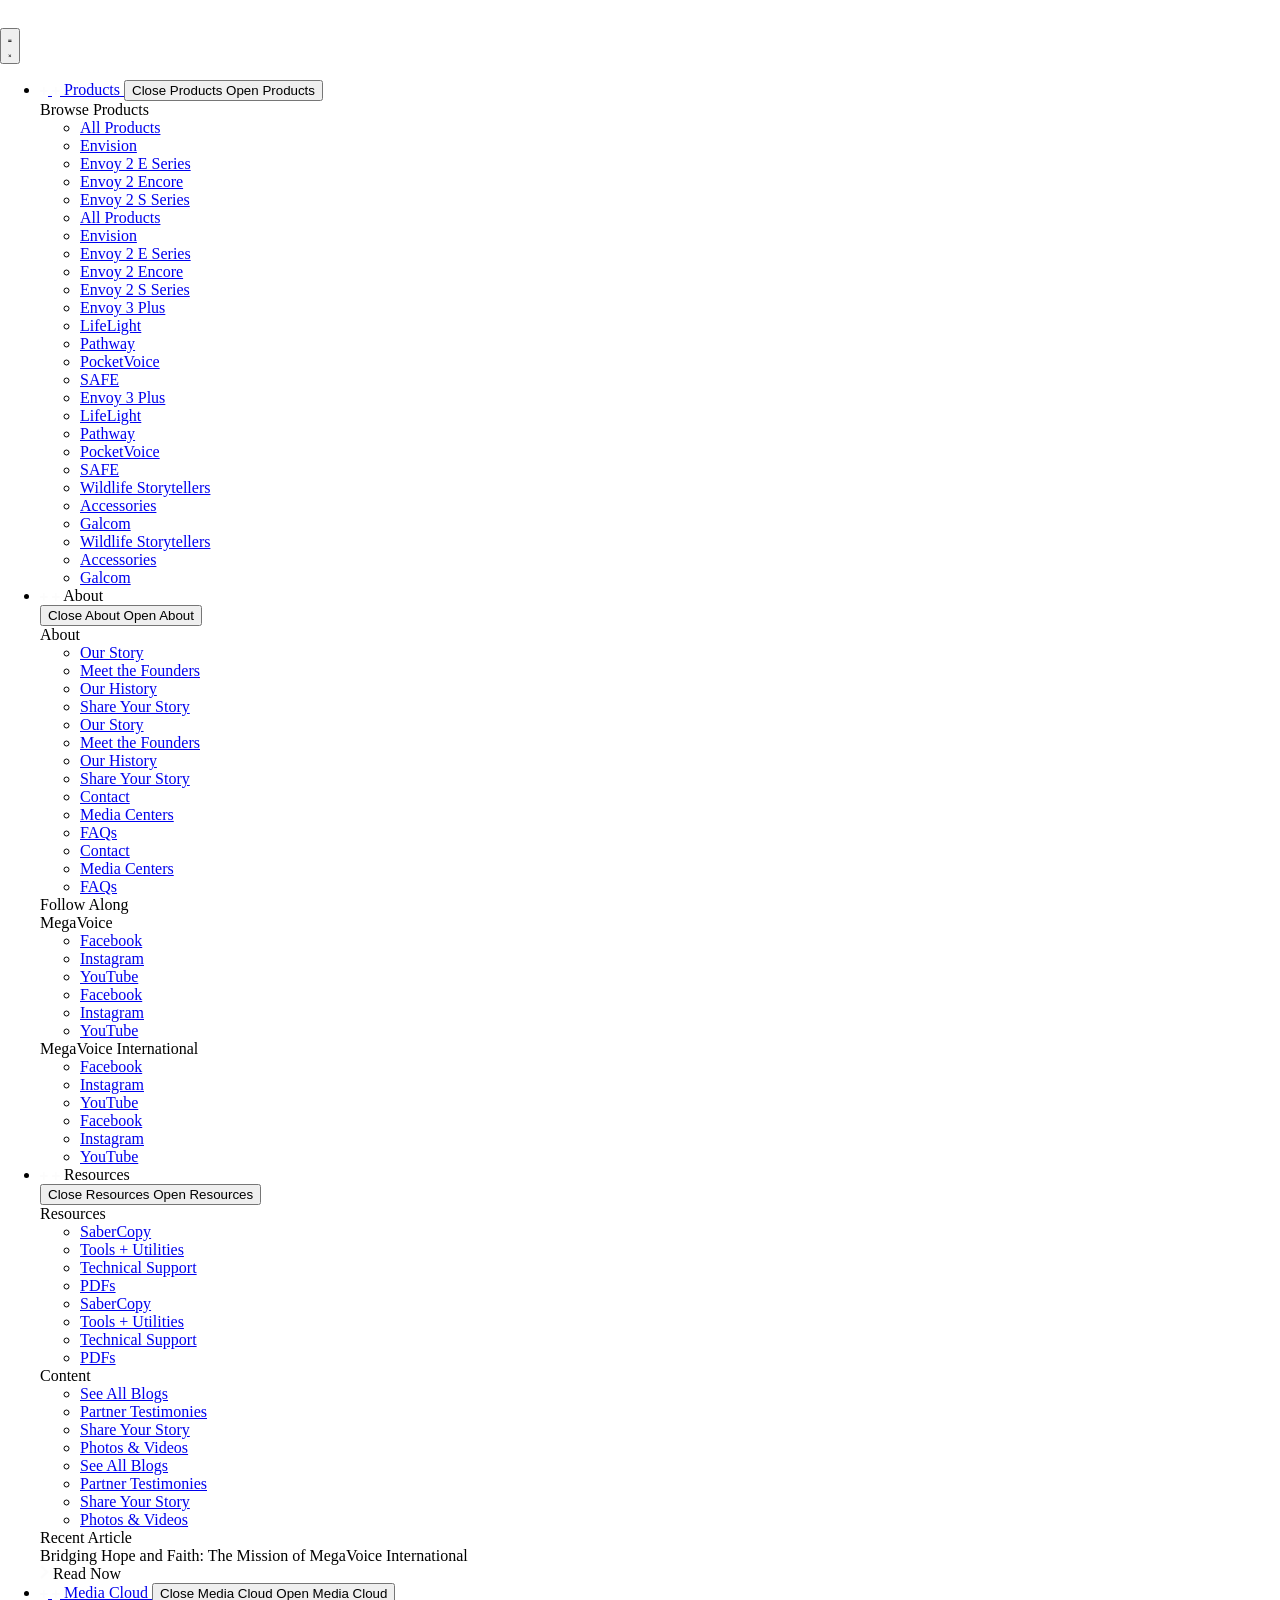
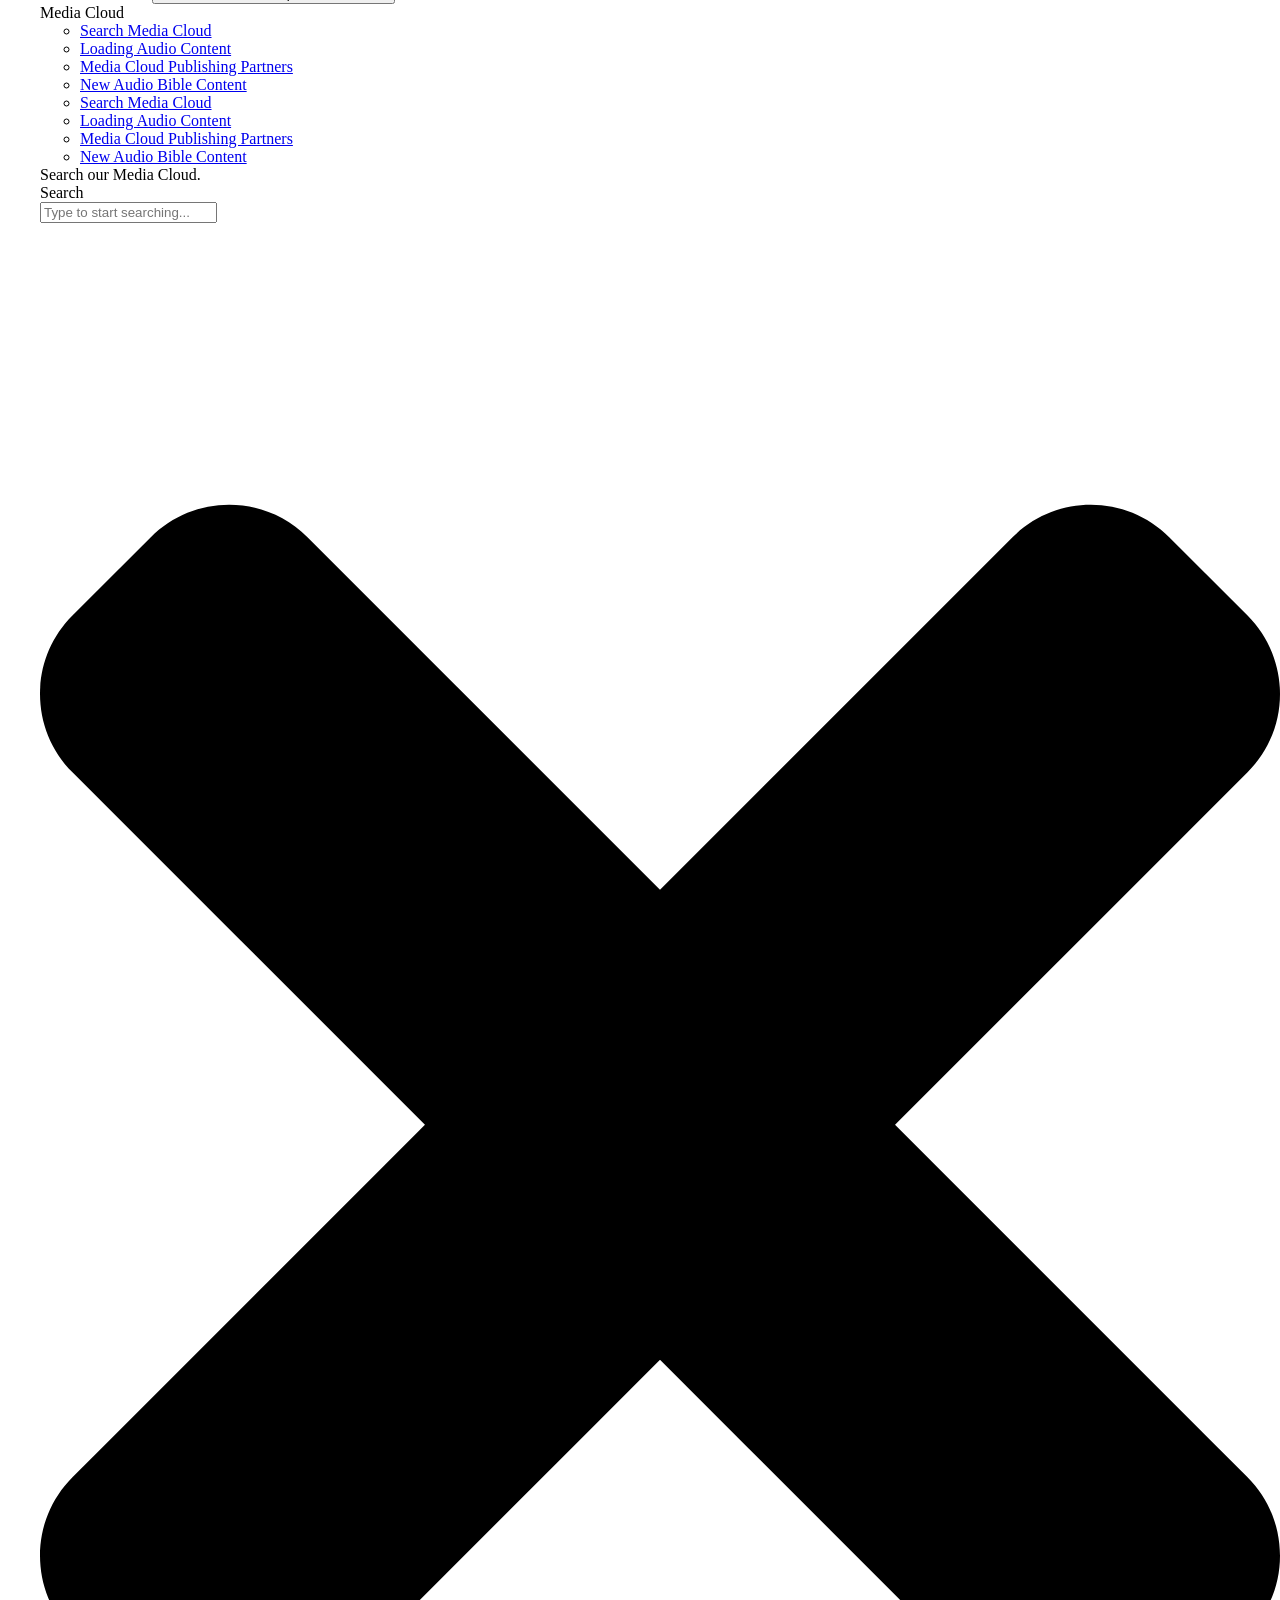
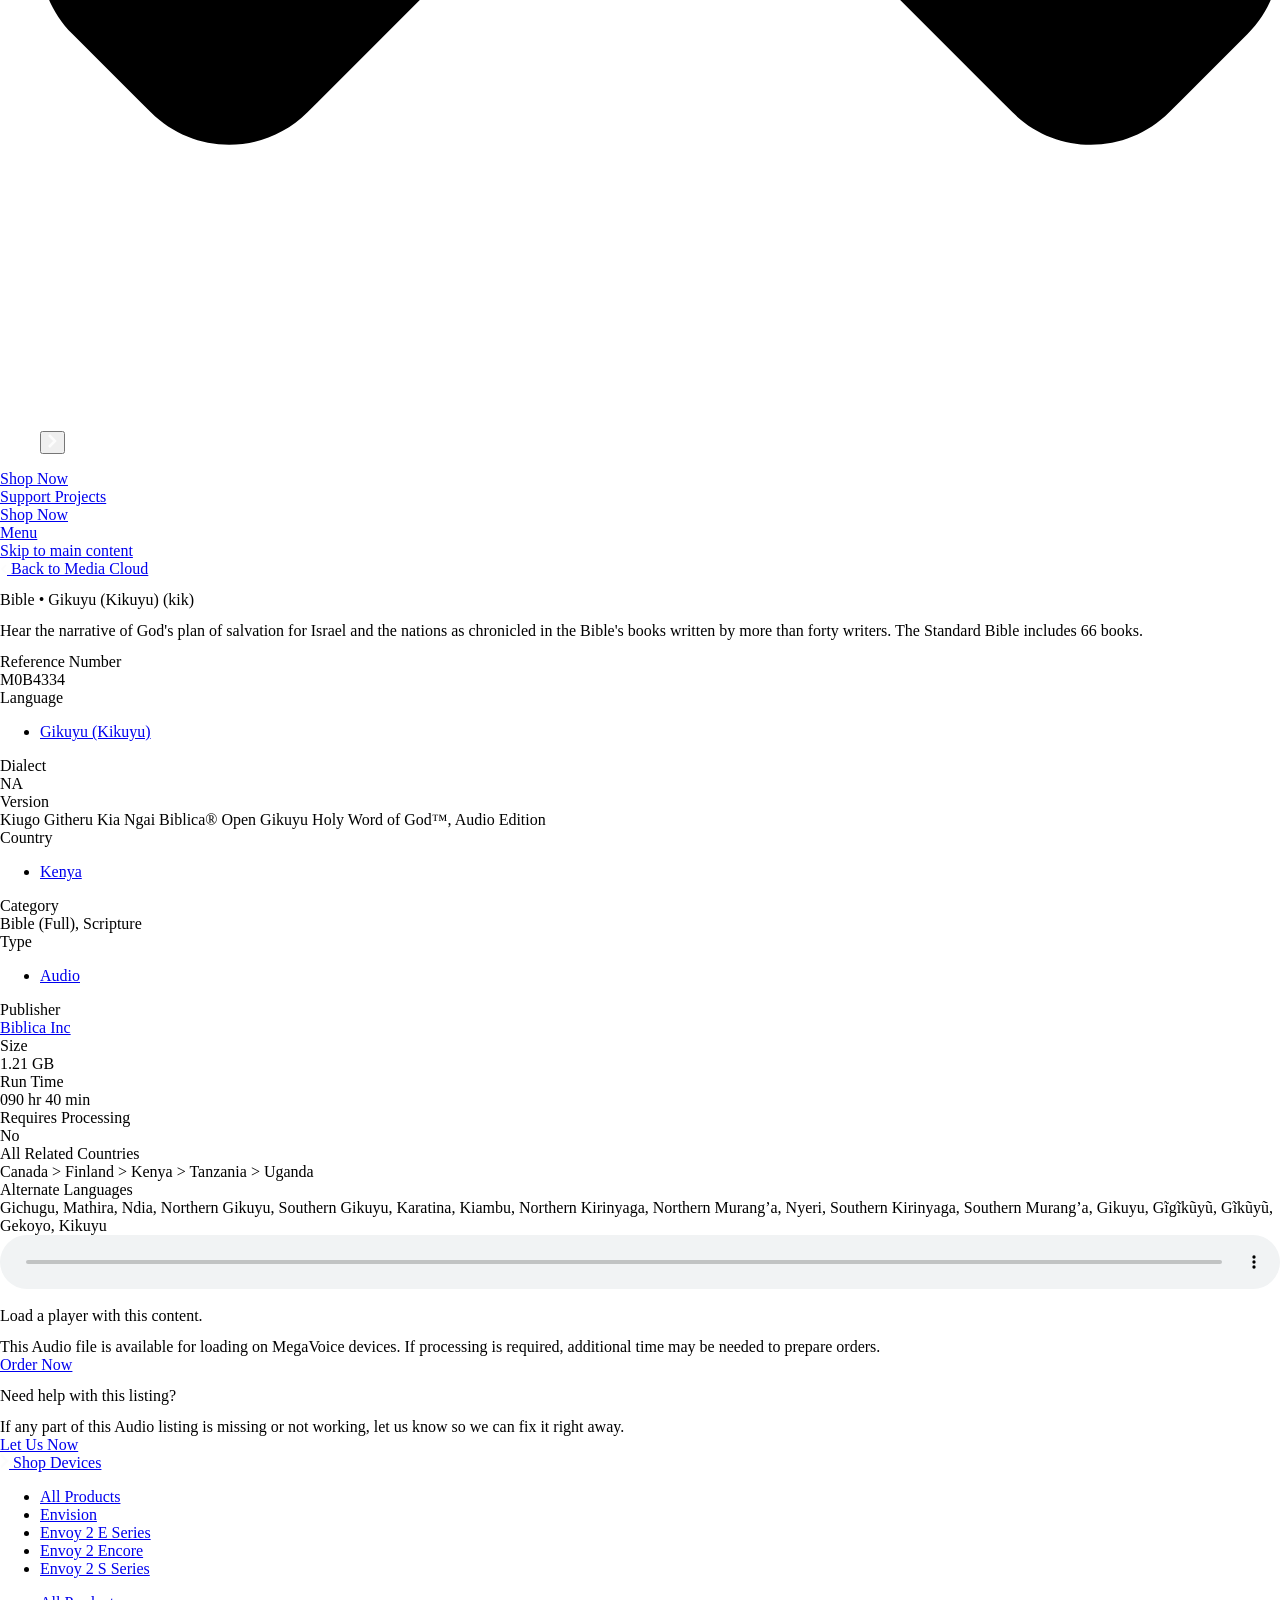
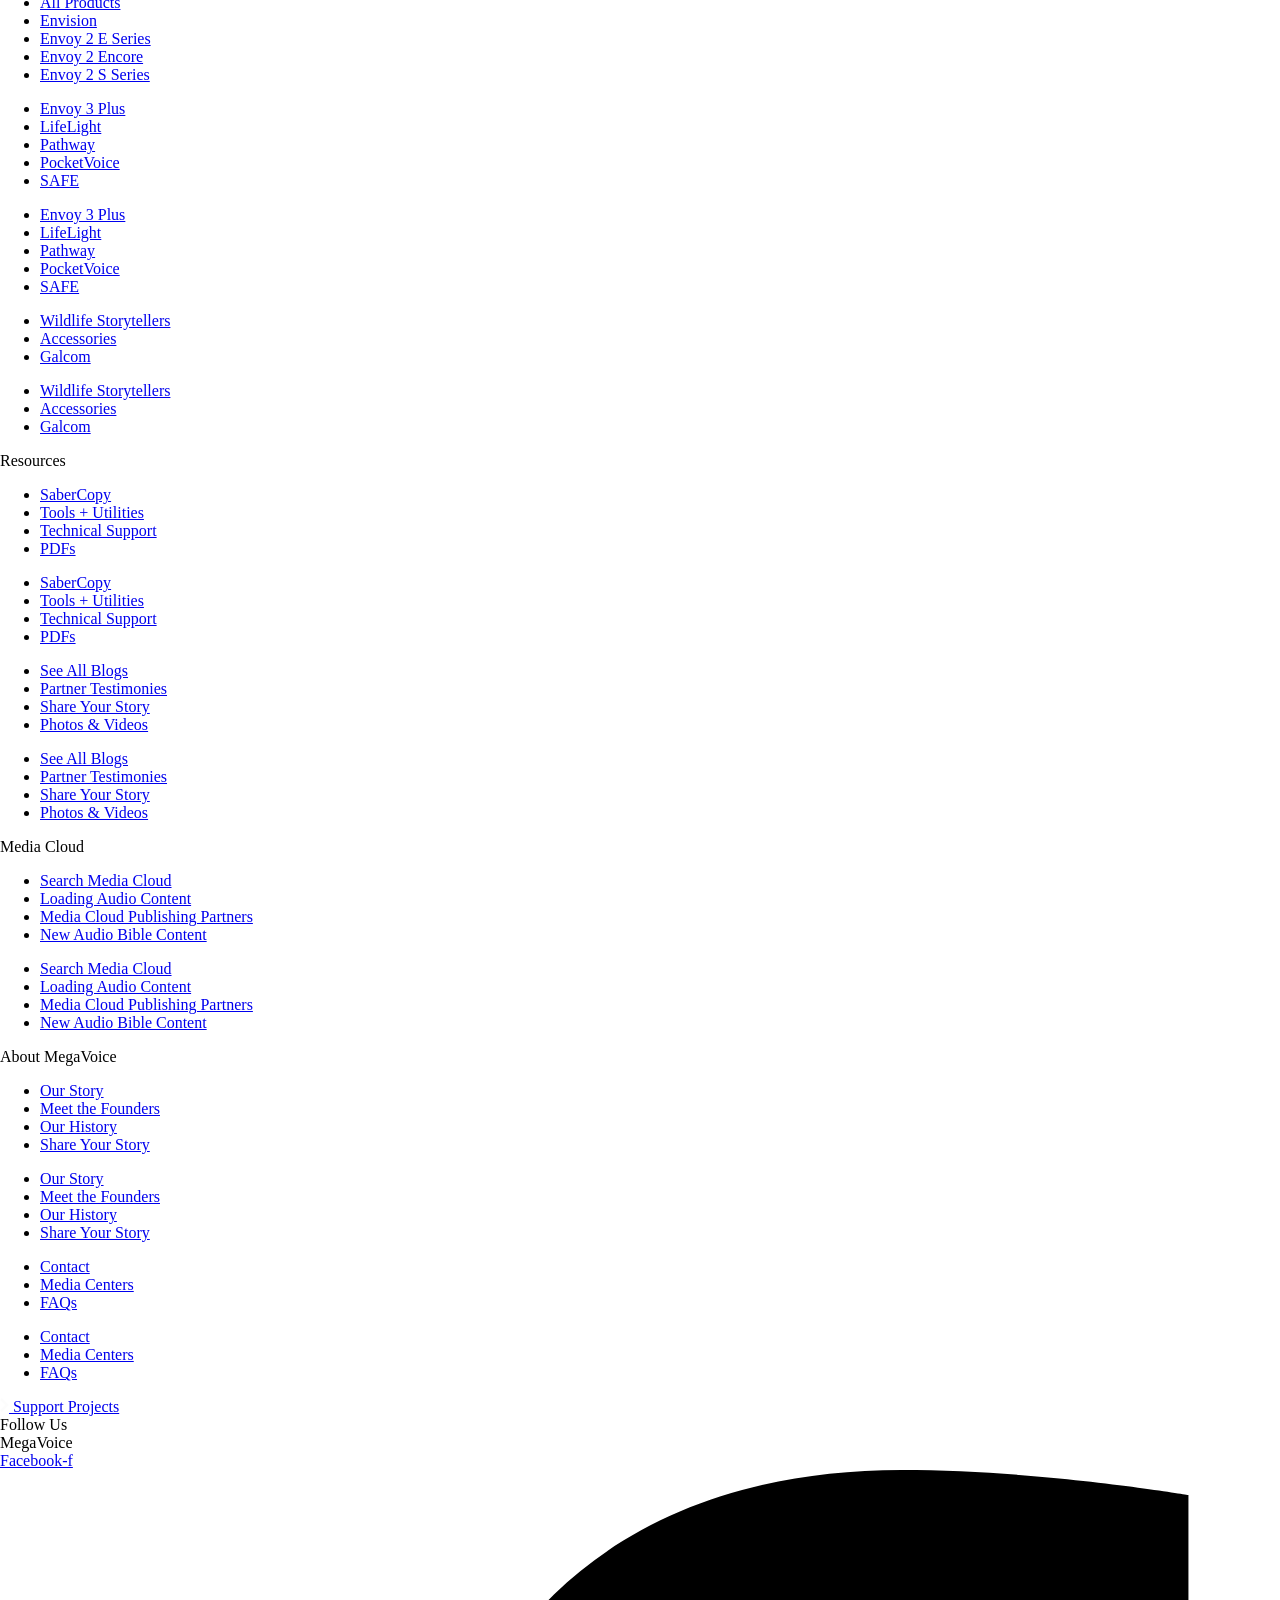
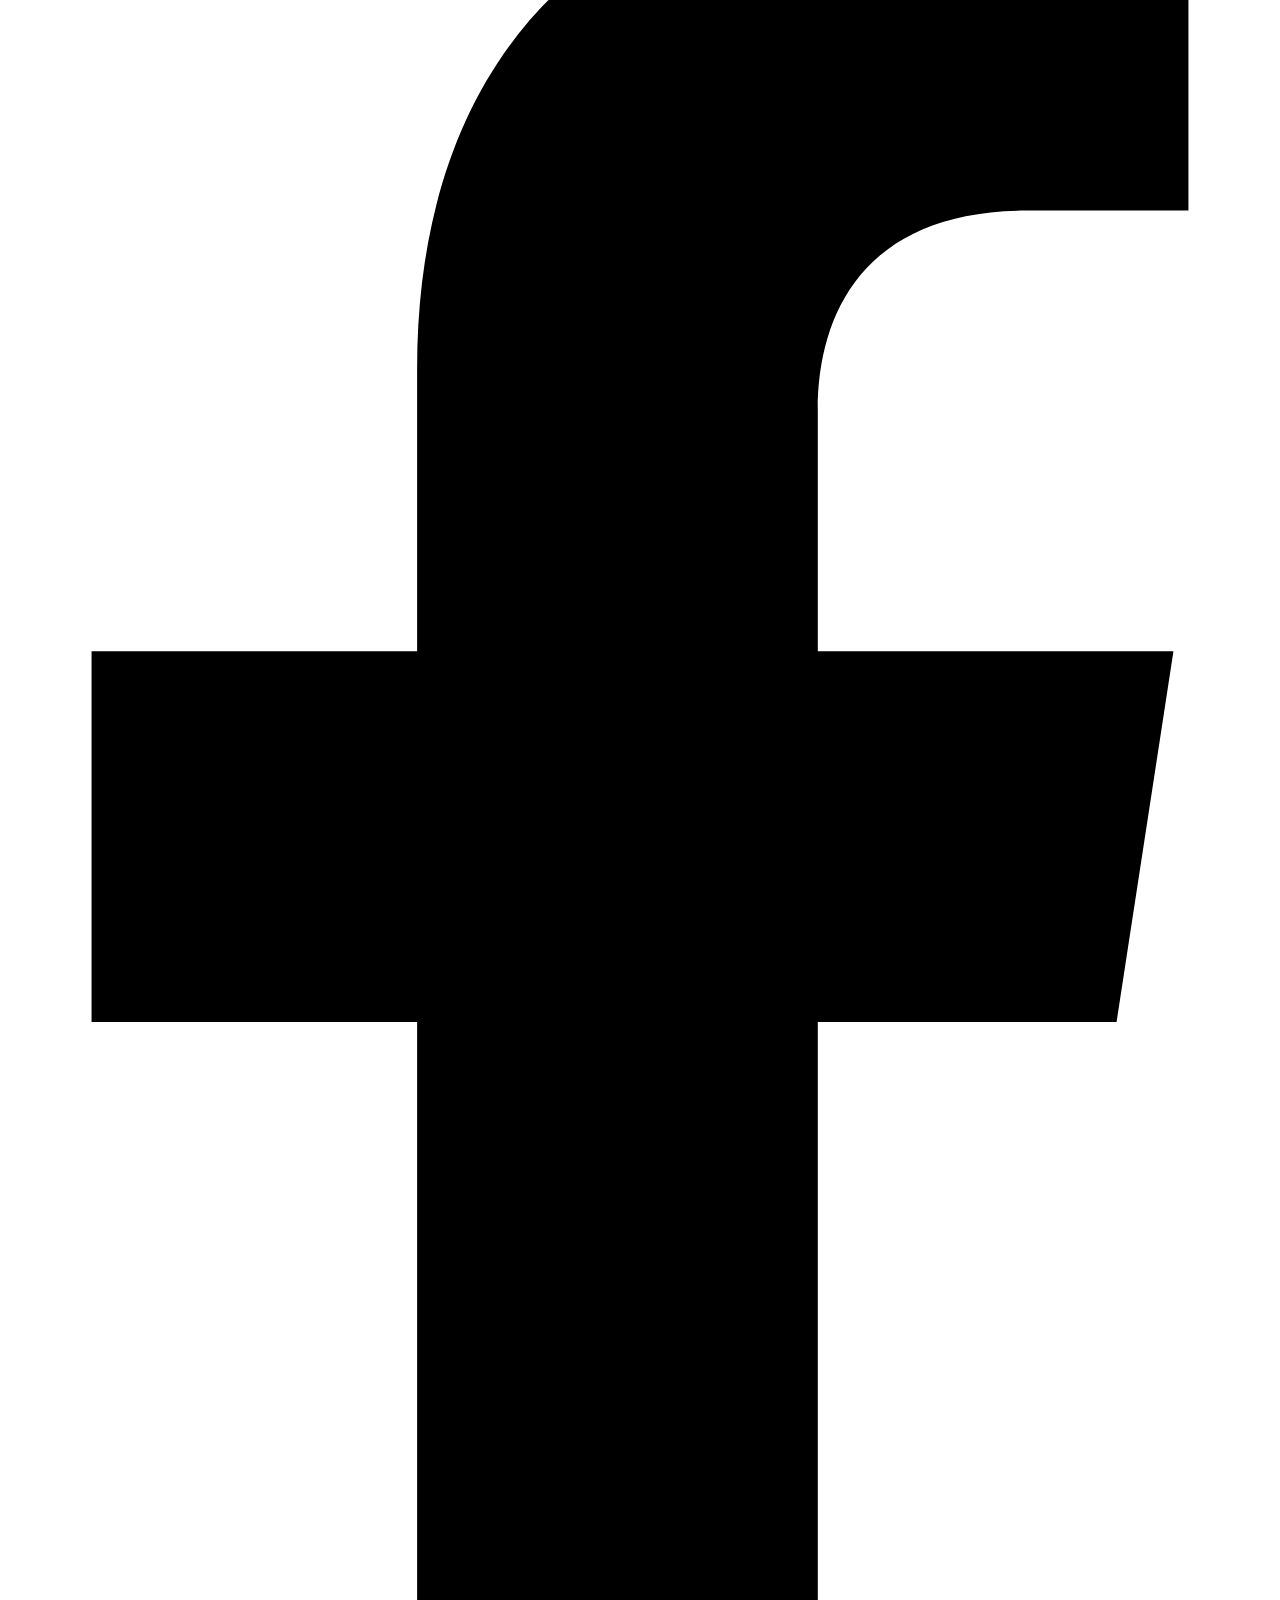
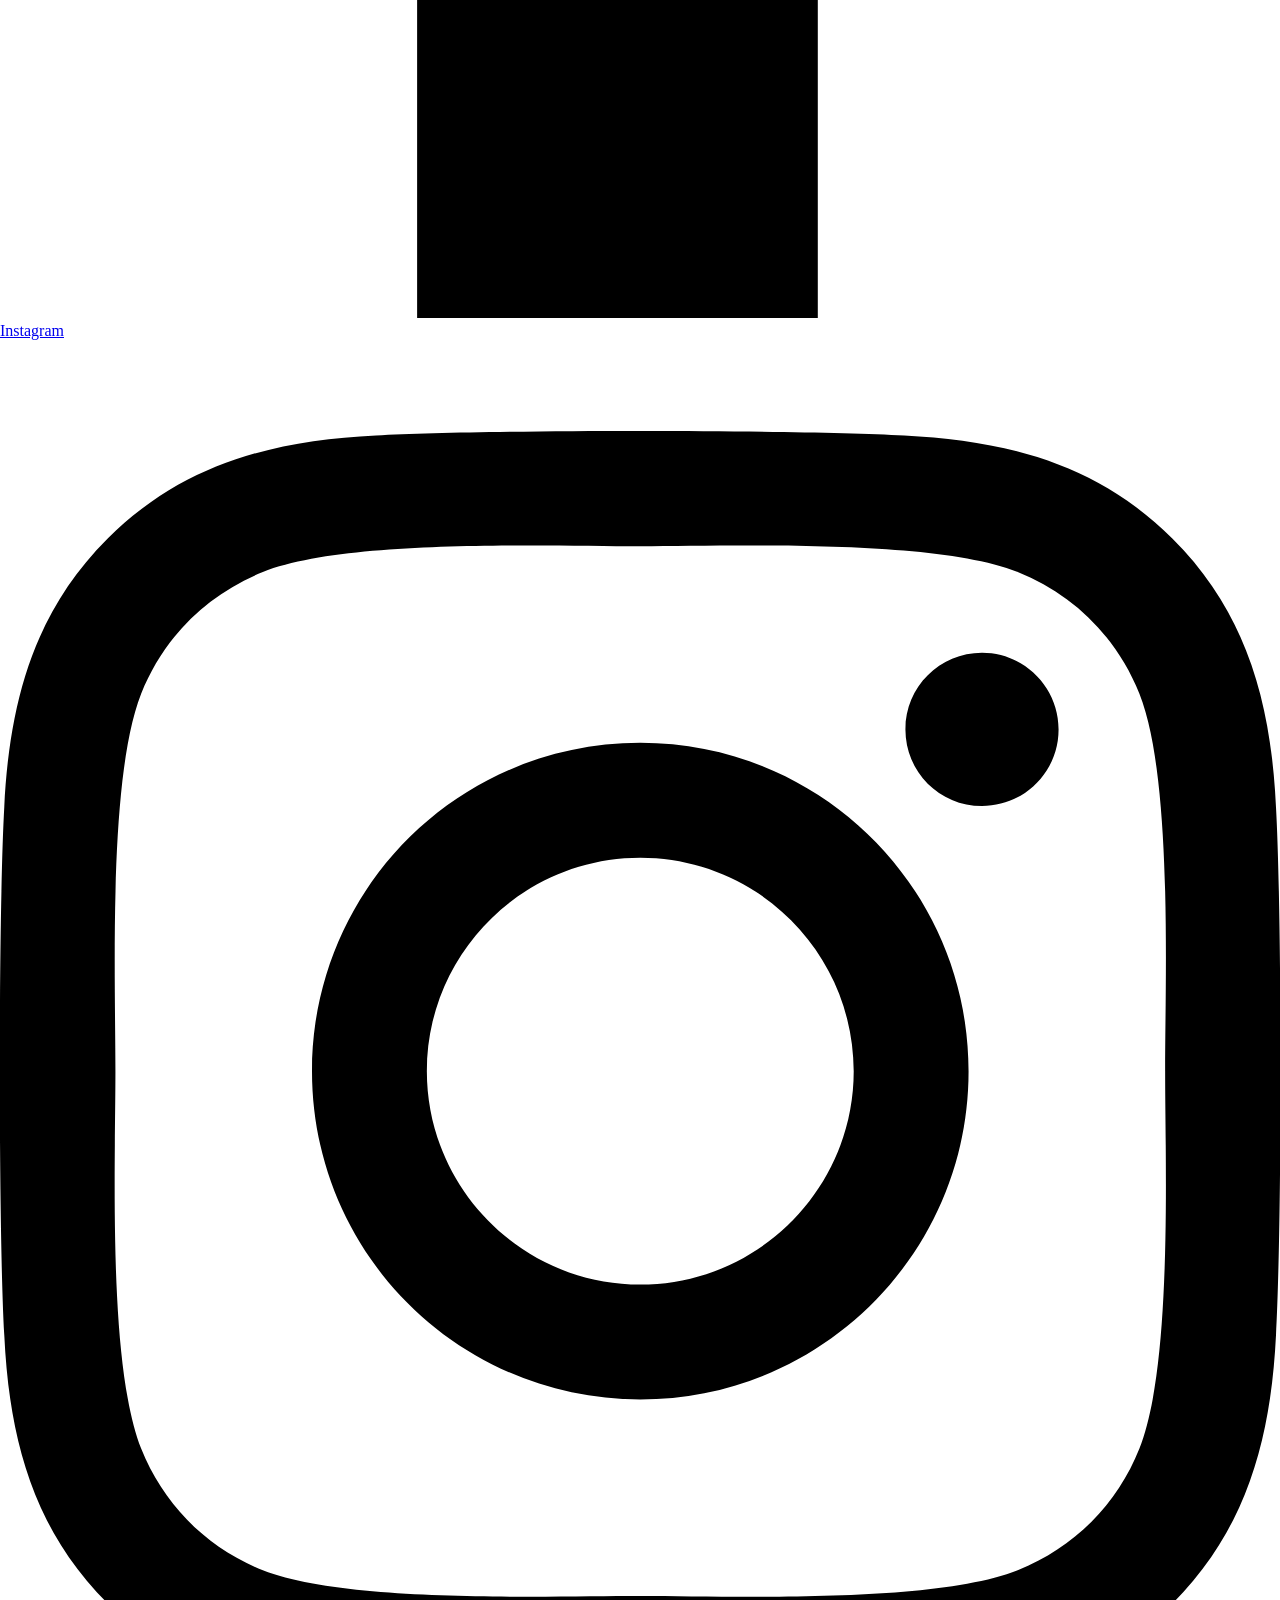
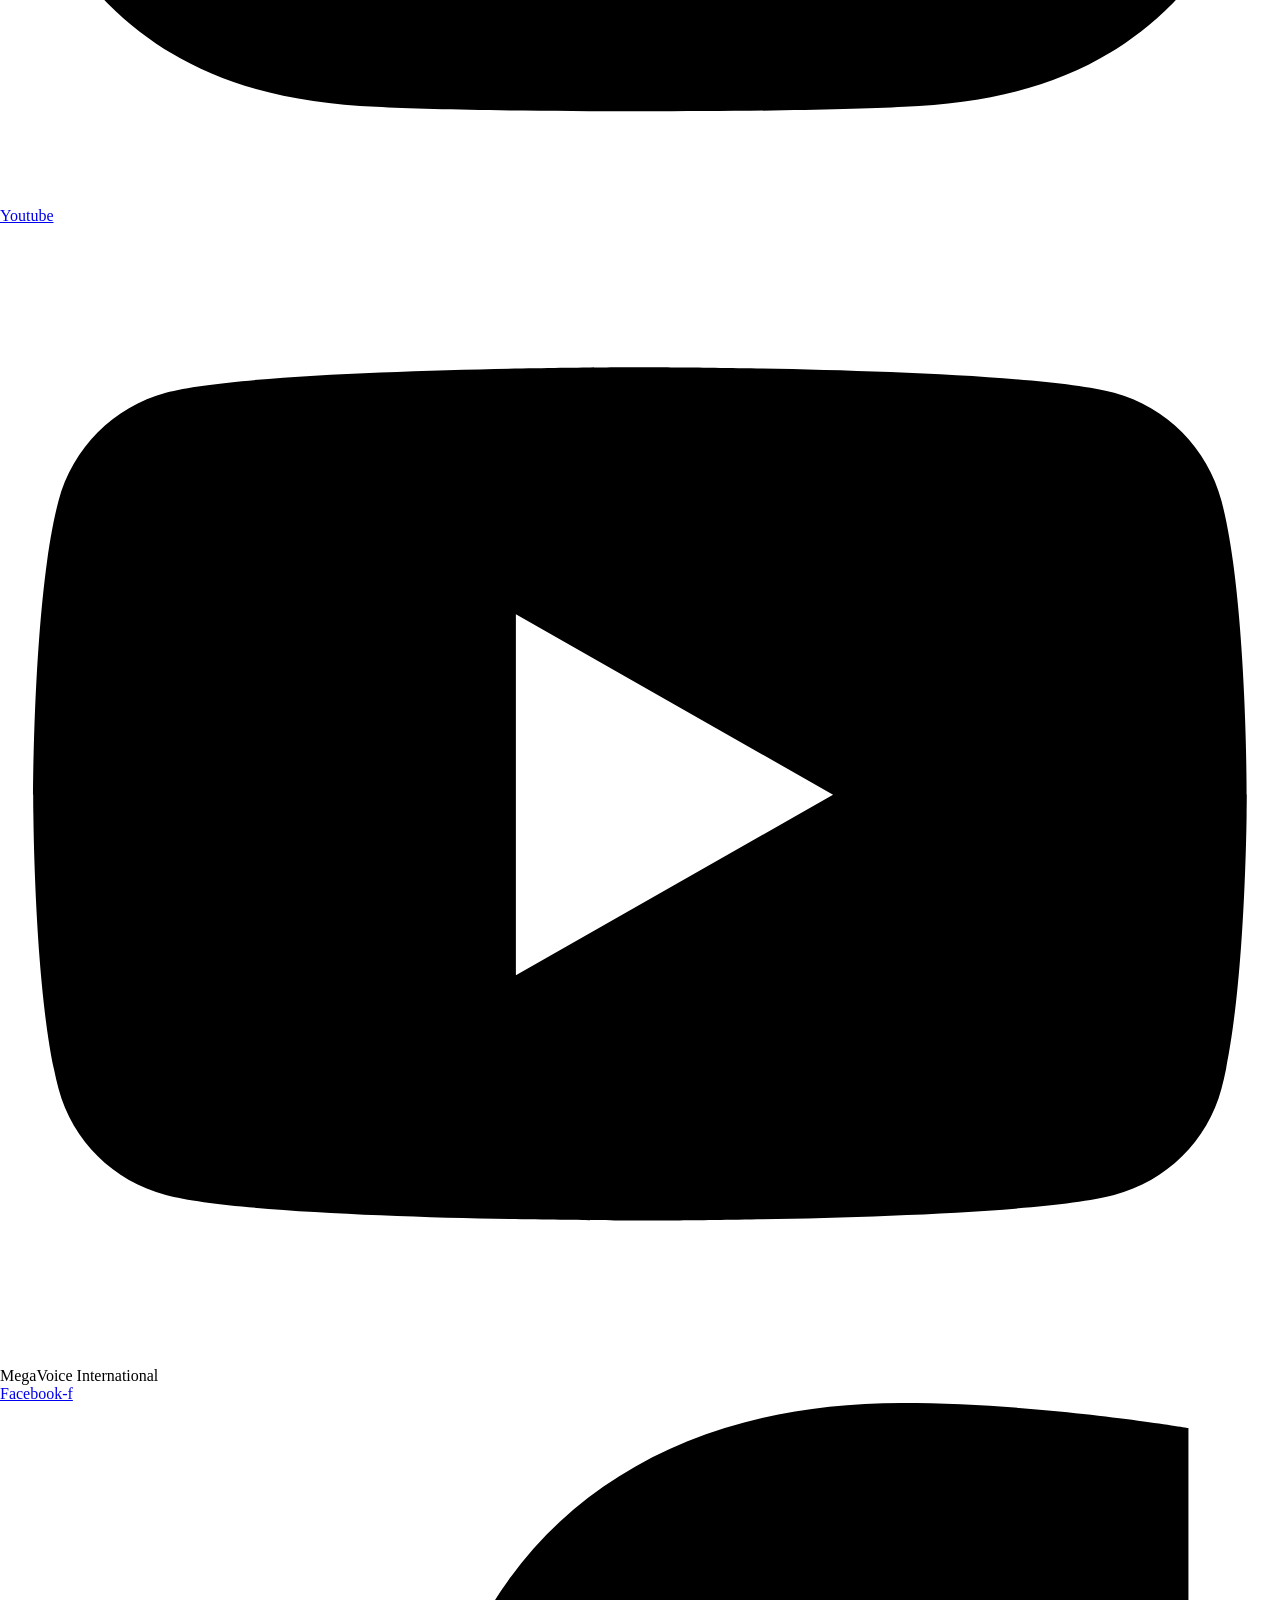
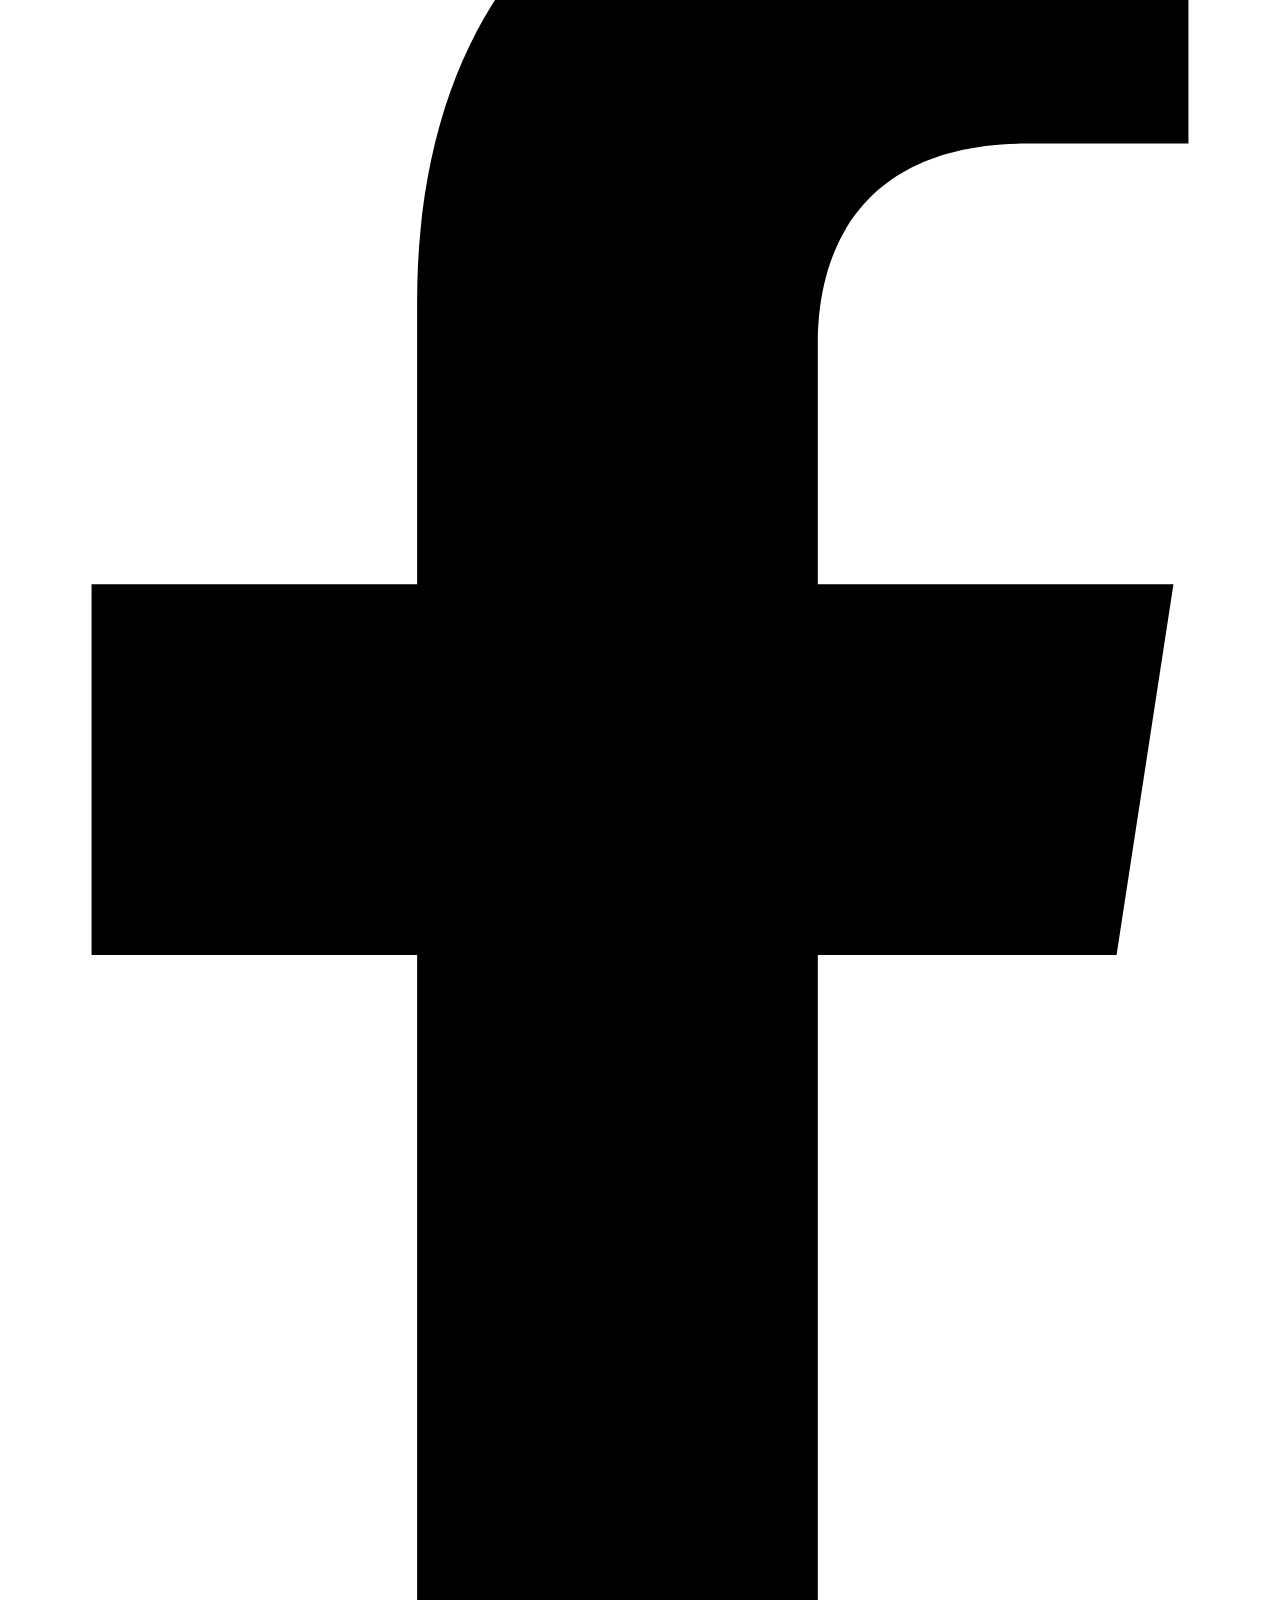
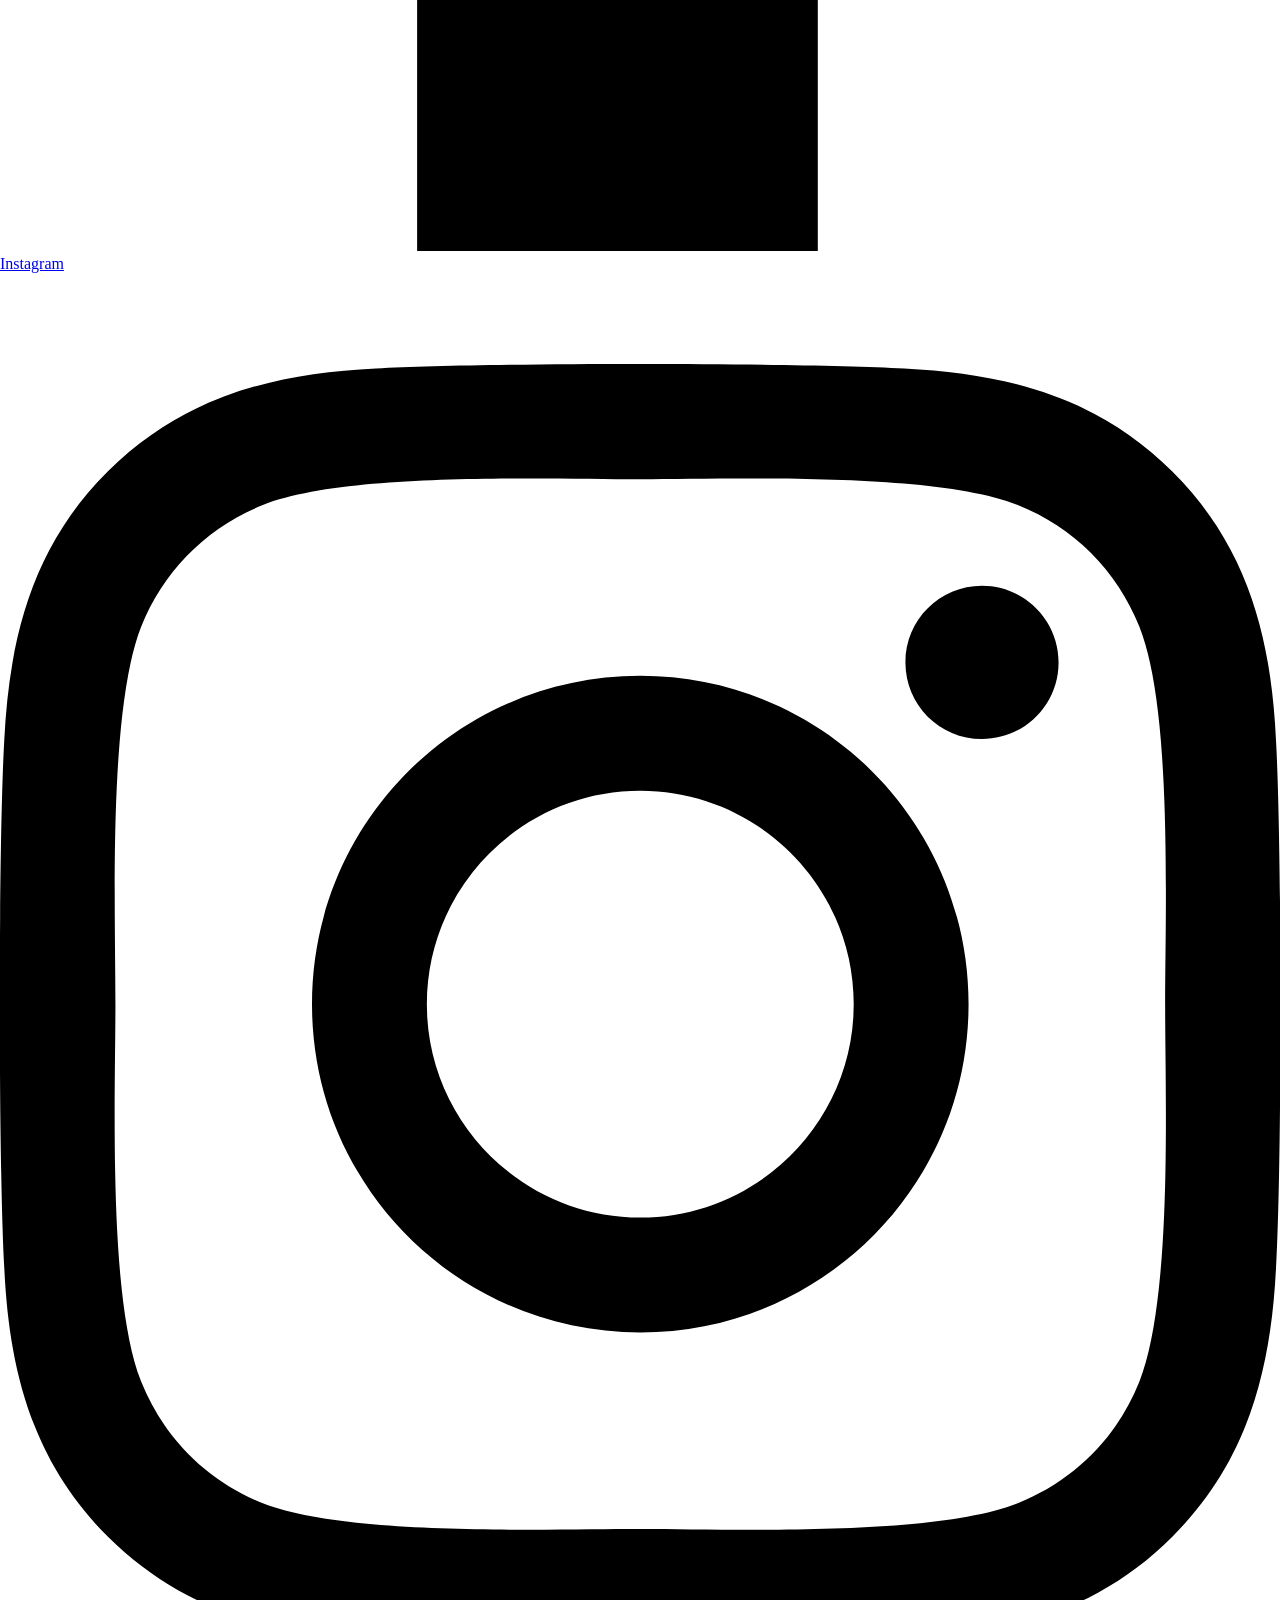
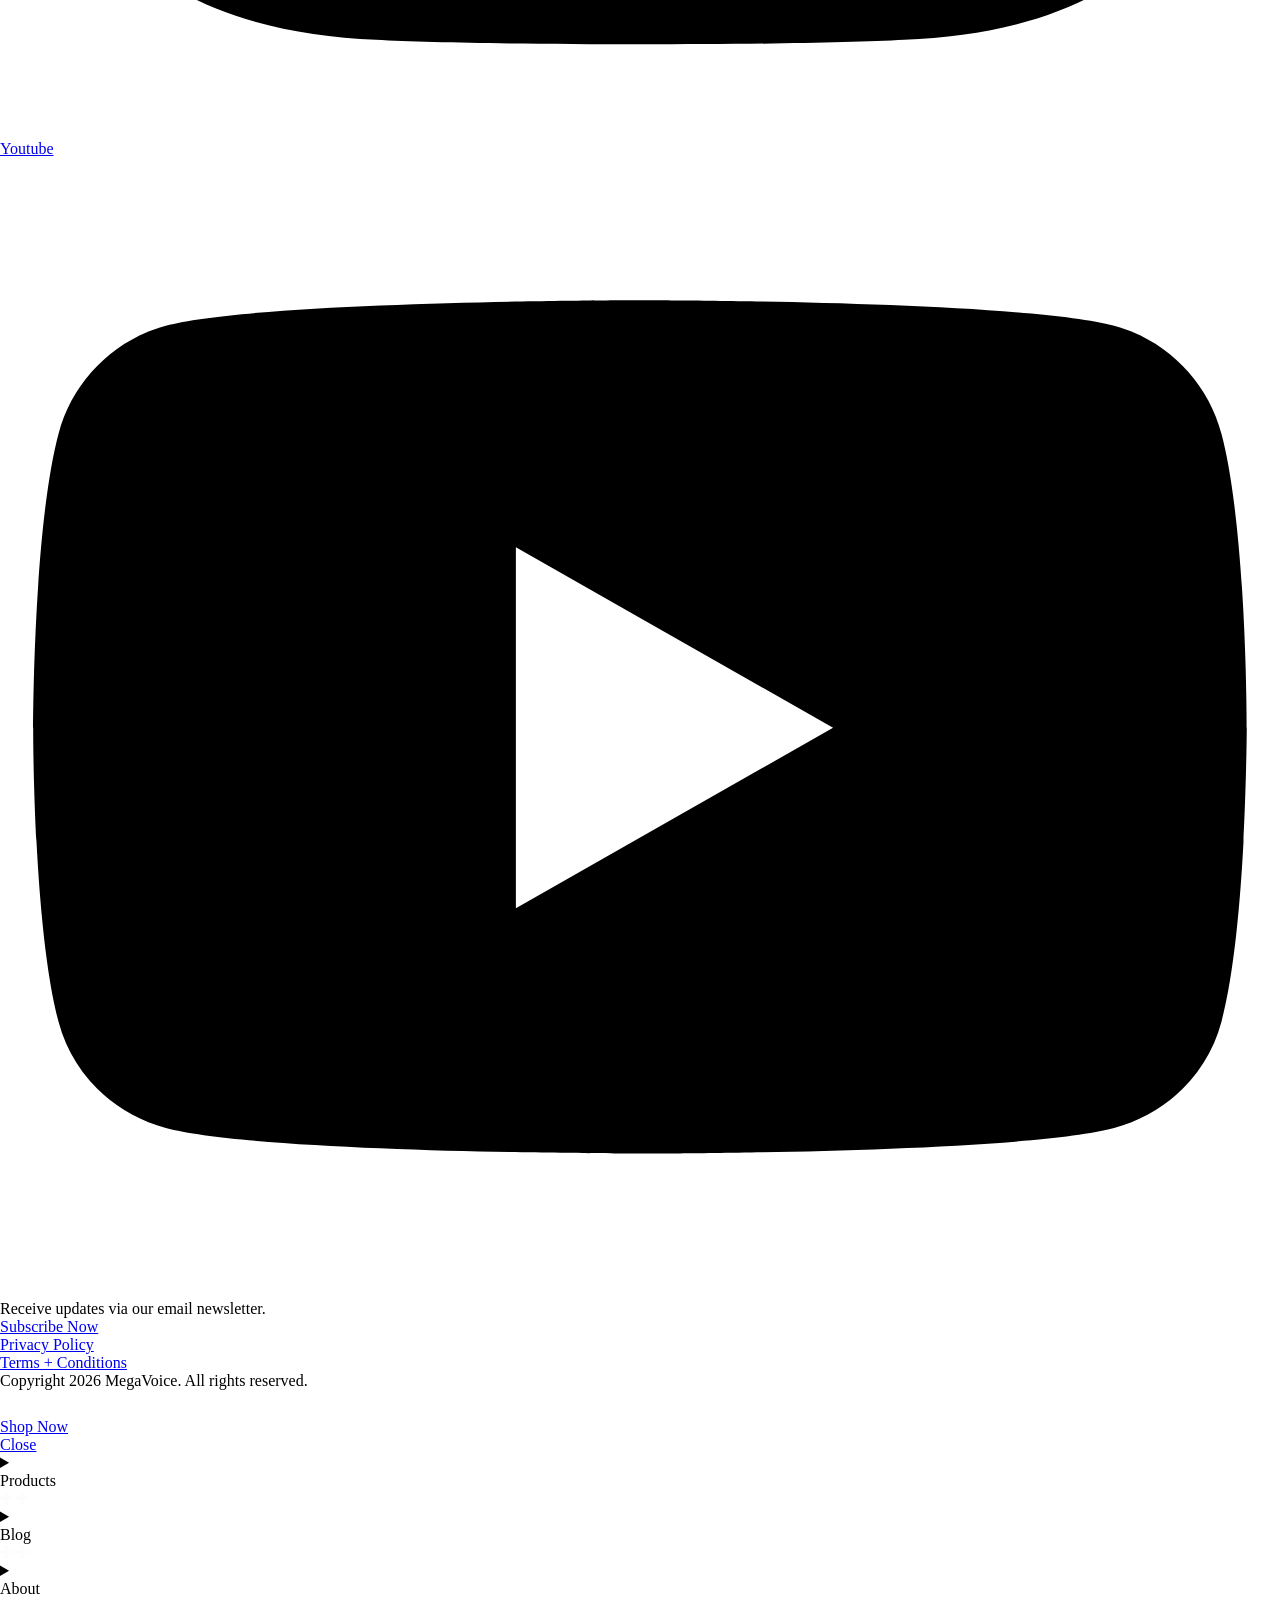
<file: data/bible/raw/megavoice_kikuyu.html>
<!doctype html>
<html lang="en-US">
<head>
	<meta charset="UTF-8">
<script>
var gform;gform||(document.addEventListener("gform_main_scripts_loaded",function(){gform.scriptsLoaded=!0}),document.addEventListener("gform/theme/scripts_loaded",function(){gform.themeScriptsLoaded=!0}),window.addEventListener("DOMContentLoaded",function(){gform.domLoaded=!0}),gform={domLoaded:!1,scriptsLoaded:!1,themeScriptsLoaded:!1,isFormEditor:()=>"function"==typeof InitializeEditor,callIfLoaded:function(o){return!(!gform.domLoaded||!gform.scriptsLoaded||!gform.themeScriptsLoaded&&!gform.isFormEditor()||(gform.isFormEditor()&&console.warn("The use of gform.initializeOnLoaded() is deprecated in the form editor context and will be removed in Gravity Forms 3.1."),o(),0))},initializeOnLoaded:function(o){gform.callIfLoaded(o)||(document.addEventListener("gform_main_scripts_loaded",()=>{gform.scriptsLoaded=!0,gform.callIfLoaded(o)}),document.addEventListener("gform/theme/scripts_loaded",()=>{gform.themeScriptsLoaded=!0,gform.callIfLoaded(o)}),window.addEventListener("DOMContentLoaded",()=>{gform.domLoaded=!0,gform.callIfLoaded(o)}))},hooks:{action:{},filter:{}},addAction:function(o,r,e,t){gform.addHook("action",o,r,e,t)},addFilter:function(o,r,e,t){gform.addHook("filter",o,r,e,t)},doAction:function(o){gform.doHook("action",o,arguments)},applyFilters:function(o){return gform.doHook("filter",o,arguments)},removeAction:function(o,r){gform.removeHook("action",o,r)},removeFilter:function(o,r,e){gform.removeHook("filter",o,r,e)},addHook:function(o,r,e,t,n){null==gform.hooks[o][r]&&(gform.hooks[o][r]=[]);var d=gform.hooks[o][r];null==n&&(n=r+"_"+d.length),gform.hooks[o][r].push({tag:n,callable:e,priority:t=null==t?10:t})},doHook:function(r,o,e){var t;if(e=Array.prototype.slice.call(e,1),null!=gform.hooks[r][o]&&((o=gform.hooks[r][o]).sort(function(o,r){return o.priority-r.priority}),o.forEach(function(o){"function"!=typeof(t=o.callable)&&(t=window[t]),"action"==r?t.apply(null,e):e[0]=t.apply(null,e)})),"filter"==r)return e[0]},removeHook:function(o,r,t,n){var e;null!=gform.hooks[o][r]&&(e=(e=gform.hooks[o][r]).filter(function(o,r,e){return!!(null!=n&&n!=o.tag||null!=t&&t!=o.priority)}),gform.hooks[o][r]=e)}});
</script>

	<meta name="viewport" content="width=device-width, initial-scale=1">
	<link rel="profile" href="https://gmpg.org/xfn/11">
	<meta name='robots' content='index, follow, max-image-preview:large, max-snippet:-1, max-video-preview:-1' />
<script data-minify="1" id="cookieyes" type="text/javascript" src="https://megavoice.com/wp-content/cache/min/1/client_data/c58d2a2845dafde8bc6ef761/script.js?ver=1783446326"></script>
	<!-- This site is optimized with the Yoast SEO plugin v28.1 - https://yoast.com/product/yoast-seo-wordpress/ -->
	<title>Bible • Gikuyu (Kikuyu) (kik) - MegaVoice</title>
	<meta name="description" content="Hear the narrative of God&#039;s plan of salvation for Israel and the nations as chronicled in the Bible&#039;s books written by more than forty writers. The Standard Bible includes 66 books." />
	<link rel="canonical" href="https://megavoice.com/media-cloud/m0b4334-bible-kik-gikuyu-kikuyu-audio-bible/" />
	<meta property="og:locale" content="en_US" />
	<meta property="og:type" content="article" />
	<meta property="og:title" content="Bible • Gikuyu (Kikuyu) (kik) - MegaVoice" />
	<meta property="og:description" content="Hear the narrative of God&#039;s plan of salvation for Israel and the nations as chronicled in the Bible&#039;s books written by more than forty writers. The Standard Bible includes 66 books." />
	<meta property="og:url" content="https://megavoice.com/media-cloud/m0b4334-bible-kik-gikuyu-kikuyu-audio-bible/" />
	<meta property="og:site_name" content="MegaVoice" />
	<meta property="article:publisher" content="https://www.facebook.com/MegaVoice-Audio-Bible-181577518506" />
	<meta property="og:image" content="https://megavoice.com/wp-content/uploads/2025/01/Media-2.webp" />
	<meta property="og:image:width" content="1800" />
	<meta property="og:image:height" content="1013" />
	<meta property="og:image:type" content="image/webp" />
	<meta name="twitter:card" content="summary_large_image" />
	<meta name="twitter:site" content="@MegaVoiceTweets" />
	<script type="application/ld+json" class="yoast-schema-graph">{"@context":"https:\/\/schema.org","@graph":[{"@type":"WebPage","@id":"https:\/\/megavoice.com\/media-cloud\/m0b4334-bible-kik-gikuyu-kikuyu-audio-bible\/","url":"https:\/\/megavoice.com\/media-cloud\/m0b4334-bible-kik-gikuyu-kikuyu-audio-bible\/","name":"Bible • Gikuyu (Kikuyu) (kik) - MegaVoice","isPartOf":{"@id":"https:\/\/megavoice.com\/#website"},"datePublished":"2026-04-28T19:53:42+00:00","description":"Hear the narrative of God's plan of salvation for Israel and the nations as chronicled in the Bible's books written by more than forty writers. The Standard Bible includes 66 books.","breadcrumb":{"@id":"https:\/\/megavoice.com\/media-cloud\/m0b4334-bible-kik-gikuyu-kikuyu-audio-bible\/#breadcrumb"},"inLanguage":"en-US","potentialAction":[{"@type":"ReadAction","target":["https:\/\/megavoice.com\/media-cloud\/m0b4334-bible-kik-gikuyu-kikuyu-audio-bible\/"]}]},{"@type":"BreadcrumbList","@id":"https:\/\/megavoice.com\/media-cloud\/m0b4334-bible-kik-gikuyu-kikuyu-audio-bible\/#breadcrumb","itemListElement":[{"@type":"ListItem","position":1,"name":"Home","item":"https:\/\/megavoice.com\/"},{"@type":"ListItem","position":2,"name":"Media Cloud","item":"https:\/\/megavoice.com\/media-cloud\/"},{"@type":"ListItem","position":3,"name":"Bible • Gikuyu (Kikuyu) (kik)"}]},{"@type":"WebSite","@id":"https:\/\/megavoice.com\/#website","url":"https:\/\/megavoice.com\/","name":"MegaVoice","description":"Home of the MegaVoice Solar Audio Bible","publisher":{"@id":"https:\/\/megavoice.com\/#organization"},"potentialAction":[{"@type":"SearchAction","target":{"@type":"EntryPoint","urlTemplate":"https:\/\/megavoice.com\/?s={search_term_string}"},"query-input":{"@type":"PropertyValueSpecification","valueRequired":true,"valueName":"search_term_string"}}],"inLanguage":"en-US"},{"@type":"Organization","@id":"https:\/\/megavoice.com\/#organization","name":"MegaVoice","url":"https:\/\/megavoice.com\/","logo":{"@type":"ImageObject","inLanguage":"en-US","@id":"https:\/\/megavoice.com\/#\/schema\/logo\/image\/","url":"https:\/\/megavoice.com\/wp-content\/uploads\/2025\/03\/MegaVoice-Logo-Velvet.png","contentUrl":"https:\/\/megavoice.com\/wp-content\/uploads\/2025\/03\/MegaVoice-Logo-Velvet.png","width":1800,"height":240,"caption":"MegaVoice"},"image":{"@id":"https:\/\/megavoice.com\/#\/schema\/logo\/image\/"},"sameAs":["https:\/\/www.facebook.com\/MegaVoice-Audio-Bible-181577518506","https:\/\/x.com\/MegaVoiceTweets","https:\/\/www.youtube.com\/megavoicesolaraudiobibles","https:\/\/www.instagram.com\/megavoiceglobal\/"]}]}</script>
	<!-- / Yoast SEO plugin. -->


<link rel='dns-prefetch' href='//www.google.com' />
<link rel='dns-prefetch' href='//www.googletagmanager.com' />

<link rel="alternate" title="oEmbed (JSON)" type="application/json+oembed" href="https://megavoice.com/wp-json/oembed/1.0/embed?url=https%3A%2F%2Fmegavoice.com%2Fmedia-cloud%2Fm0b4334-bible-kik-gikuyu-kikuyu-audio-bible%2F" />
<link rel="alternate" title="oEmbed (XML)" type="text/xml+oembed" href="https://megavoice.com/wp-json/oembed/1.0/embed?url=https%3A%2F%2Fmegavoice.com%2Fmedia-cloud%2Fm0b4334-bible-kik-gikuyu-kikuyu-audio-bible%2F&#038;format=xml" />
<style id="wp-img-auto-sizes-contain-inline-css">
img:is([sizes=auto i],[sizes^="auto," i]){contain-intrinsic-size:3000px 1500px}
/*# sourceURL=wp-img-auto-sizes-contain-inline-css */
</style>
<link rel='stylesheet' id='wp-block-library-css' href='https://megavoice.com/wp-includes/css/dist/block-library/style.min.css?ver=7.0.2' media='all' />
<style id="global-styles-inline-css">
:root{--wp--preset--aspect-ratio--square: 1;--wp--preset--aspect-ratio--4-3: 4/3;--wp--preset--aspect-ratio--3-4: 3/4;--wp--preset--aspect-ratio--3-2: 3/2;--wp--preset--aspect-ratio--2-3: 2/3;--wp--preset--aspect-ratio--16-9: 16/9;--wp--preset--aspect-ratio--9-16: 9/16;--wp--preset--color--black: #000000;--wp--preset--color--cyan-bluish-gray: #abb8c3;--wp--preset--color--white: #ffffff;--wp--preset--color--pale-pink: #f78da7;--wp--preset--color--vivid-red: #cf2e2e;--wp--preset--color--luminous-vivid-orange: #ff6900;--wp--preset--color--luminous-vivid-amber: #fcb900;--wp--preset--color--light-green-cyan: #7bdcb5;--wp--preset--color--vivid-green-cyan: #00d084;--wp--preset--color--pale-cyan-blue: #8ed1fc;--wp--preset--color--vivid-cyan-blue: #0693e3;--wp--preset--color--vivid-purple: #9b51e0;--wp--preset--gradient--vivid-cyan-blue-to-vivid-purple: linear-gradient(135deg,rgb(6,147,227) 0%,rgb(155,81,224) 100%);--wp--preset--gradient--light-green-cyan-to-vivid-green-cyan: linear-gradient(135deg,rgb(122,220,180) 0%,rgb(0,208,130) 100%);--wp--preset--gradient--luminous-vivid-amber-to-luminous-vivid-orange: linear-gradient(135deg,rgb(252,185,0) 0%,rgb(255,105,0) 100%);--wp--preset--gradient--luminous-vivid-orange-to-vivid-red: linear-gradient(135deg,rgb(255,105,0) 0%,rgb(207,46,46) 100%);--wp--preset--gradient--very-light-gray-to-cyan-bluish-gray: linear-gradient(135deg,rgb(238,238,238) 0%,rgb(169,184,195) 100%);--wp--preset--gradient--cool-to-warm-spectrum: linear-gradient(135deg,rgb(74,234,220) 0%,rgb(151,120,209) 20%,rgb(207,42,186) 40%,rgb(238,44,130) 60%,rgb(251,105,98) 80%,rgb(254,248,76) 100%);--wp--preset--gradient--blush-light-purple: linear-gradient(135deg,rgb(255,206,236) 0%,rgb(152,150,240) 100%);--wp--preset--gradient--blush-bordeaux: linear-gradient(135deg,rgb(254,205,165) 0%,rgb(254,45,45) 50%,rgb(107,0,62) 100%);--wp--preset--gradient--luminous-dusk: linear-gradient(135deg,rgb(255,203,112) 0%,rgb(199,81,192) 50%,rgb(65,88,208) 100%);--wp--preset--gradient--pale-ocean: linear-gradient(135deg,rgb(255,245,203) 0%,rgb(182,227,212) 50%,rgb(51,167,181) 100%);--wp--preset--gradient--electric-grass: linear-gradient(135deg,rgb(202,248,128) 0%,rgb(113,206,126) 100%);--wp--preset--gradient--midnight: linear-gradient(135deg,rgb(2,3,129) 0%,rgb(40,116,252) 100%);--wp--preset--font-size--small: 13px;--wp--preset--font-size--medium: 20px;--wp--preset--font-size--large: 36px;--wp--preset--font-size--x-large: 42px;--wp--preset--spacing--20: 0.44rem;--wp--preset--spacing--30: 0.67rem;--wp--preset--spacing--40: 1rem;--wp--preset--spacing--50: 1.5rem;--wp--preset--spacing--60: 2.25rem;--wp--preset--spacing--70: 3.38rem;--wp--preset--spacing--80: 5.06rem;--wp--preset--shadow--natural: 6px 6px 9px rgba(0, 0, 0, 0.2);--wp--preset--shadow--deep: 12px 12px 50px rgba(0, 0, 0, 0.4);--wp--preset--shadow--sharp: 6px 6px 0px rgba(0, 0, 0, 0.2);--wp--preset--shadow--outlined: 6px 6px 0px -3px rgb(255, 255, 255), 6px 6px rgb(0, 0, 0);--wp--preset--shadow--crisp: 6px 6px 0px rgb(0, 0, 0);}:root { --wp--style--global--content-size: 800px;--wp--style--global--wide-size: 1200px; }:where(body) { margin: 0; }.wp-site-blocks > .alignleft { float: left; margin-right: 2em; }.wp-site-blocks > .alignright { float: right; margin-left: 2em; }.wp-site-blocks > .aligncenter { justify-content: center; margin-left: auto; margin-right: auto; }:where(.wp-site-blocks) > * { margin-block-start: 24px; margin-block-end: 0; }:where(.wp-site-blocks) > :first-child { margin-block-start: 0; }:where(.wp-site-blocks) > :last-child { margin-block-end: 0; }:root { --wp--style--block-gap: 24px; }:root :where(.is-layout-flow) > :first-child{margin-block-start: 0;}:root :where(.is-layout-flow) > :last-child{margin-block-end: 0;}:root :where(.is-layout-flow) > *{margin-block-start: 24px;margin-block-end: 0;}:root :where(.is-layout-constrained) > :first-child{margin-block-start: 0;}:root :where(.is-layout-constrained) > :last-child{margin-block-end: 0;}:root :where(.is-layout-constrained) > *{margin-block-start: 24px;margin-block-end: 0;}:root :where(.is-layout-flex){gap: 24px;}:root :where(.is-layout-grid){gap: 24px;}.is-layout-flow > .alignleft{float: left;margin-inline-start: 0;margin-inline-end: 2em;}.is-layout-flow > .alignright{float: right;margin-inline-start: 2em;margin-inline-end: 0;}.is-layout-flow > .aligncenter{margin-left: auto !important;margin-right: auto !important;}.is-layout-constrained > .alignleft{float: left;margin-inline-start: 0;margin-inline-end: 2em;}.is-layout-constrained > .alignright{float: right;margin-inline-start: 2em;margin-inline-end: 0;}.is-layout-constrained > .aligncenter{margin-left: auto !important;margin-right: auto !important;}.is-layout-constrained > :where(:not(.alignleft):not(.alignright):not(.alignfull)){max-width: var(--wp--style--global--content-size);margin-left: auto !important;margin-right: auto !important;}.is-layout-constrained > .alignwide{max-width: var(--wp--style--global--wide-size);}body .is-layout-flex{display: flex;}.is-layout-flex{flex-wrap: wrap;align-items: center;}.is-layout-flex > :is(*, div){margin: 0;}body .is-layout-grid{display: grid;}.is-layout-grid > :is(*, div){margin: 0;}body{padding-top: 0px;padding-right: 0px;padding-bottom: 0px;padding-left: 0px;}:root :where(.wp-element-button, .wp-block-button__link){background-color: #32373c;border-width: 0;color: #fff;font-family: inherit;font-size: inherit;font-style: inherit;font-weight: inherit;letter-spacing: inherit;line-height: inherit;padding-top: calc(0.667em + 2px);padding-right: calc(1.333em + 2px);padding-bottom: calc(0.667em + 2px);padding-left: calc(1.333em + 2px);text-decoration: none;text-transform: inherit;}.has-black-color{color: var(--wp--preset--color--black) !important;}.has-cyan-bluish-gray-color{color: var(--wp--preset--color--cyan-bluish-gray) !important;}.has-white-color{color: var(--wp--preset--color--white) !important;}.has-pale-pink-color{color: var(--wp--preset--color--pale-pink) !important;}.has-vivid-red-color{color: var(--wp--preset--color--vivid-red) !important;}.has-luminous-vivid-orange-color{color: var(--wp--preset--color--luminous-vivid-orange) !important;}.has-luminous-vivid-amber-color{color: var(--wp--preset--color--luminous-vivid-amber) !important;}.has-light-green-cyan-color{color: var(--wp--preset--color--light-green-cyan) !important;}.has-vivid-green-cyan-color{color: var(--wp--preset--color--vivid-green-cyan) !important;}.has-pale-cyan-blue-color{color: var(--wp--preset--color--pale-cyan-blue) !important;}.has-vivid-cyan-blue-color{color: var(--wp--preset--color--vivid-cyan-blue) !important;}.has-vivid-purple-color{color: var(--wp--preset--color--vivid-purple) !important;}.has-black-background-color{background-color: var(--wp--preset--color--black) !important;}.has-cyan-bluish-gray-background-color{background-color: var(--wp--preset--color--cyan-bluish-gray) !important;}.has-white-background-color{background-color: var(--wp--preset--color--white) !important;}.has-pale-pink-background-color{background-color: var(--wp--preset--color--pale-pink) !important;}.has-vivid-red-background-color{background-color: var(--wp--preset--color--vivid-red) !important;}.has-luminous-vivid-orange-background-color{background-color: var(--wp--preset--color--luminous-vivid-orange) !important;}.has-luminous-vivid-amber-background-color{background-color: var(--wp--preset--color--luminous-vivid-amber) !important;}.has-light-green-cyan-background-color{background-color: var(--wp--preset--color--light-green-cyan) !important;}.has-vivid-green-cyan-background-color{background-color: var(--wp--preset--color--vivid-green-cyan) !important;}.has-pale-cyan-blue-background-color{background-color: var(--wp--preset--color--pale-cyan-blue) !important;}.has-vivid-cyan-blue-background-color{background-color: var(--wp--preset--color--vivid-cyan-blue) !important;}.has-vivid-purple-background-color{background-color: var(--wp--preset--color--vivid-purple) !important;}.has-black-border-color{border-color: var(--wp--preset--color--black) !important;}.has-cyan-bluish-gray-border-color{border-color: var(--wp--preset--color--cyan-bluish-gray) !important;}.has-white-border-color{border-color: var(--wp--preset--color--white) !important;}.has-pale-pink-border-color{border-color: var(--wp--preset--color--pale-pink) !important;}.has-vivid-red-border-color{border-color: var(--wp--preset--color--vivid-red) !important;}.has-luminous-vivid-orange-border-color{border-color: var(--wp--preset--color--luminous-vivid-orange) !important;}.has-luminous-vivid-amber-border-color{border-color: var(--wp--preset--color--luminous-vivid-amber) !important;}.has-light-green-cyan-border-color{border-color: var(--wp--preset--color--light-green-cyan) !important;}.has-vivid-green-cyan-border-color{border-color: var(--wp--preset--color--vivid-green-cyan) !important;}.has-pale-cyan-blue-border-color{border-color: var(--wp--preset--color--pale-cyan-blue) !important;}.has-vivid-cyan-blue-border-color{border-color: var(--wp--preset--color--vivid-cyan-blue) !important;}.has-vivid-purple-border-color{border-color: var(--wp--preset--color--vivid-purple) !important;}.has-vivid-cyan-blue-to-vivid-purple-gradient-background{background: var(--wp--preset--gradient--vivid-cyan-blue-to-vivid-purple) !important;}.has-light-green-cyan-to-vivid-green-cyan-gradient-background{background: var(--wp--preset--gradient--light-green-cyan-to-vivid-green-cyan) !important;}.has-luminous-vivid-amber-to-luminous-vivid-orange-gradient-background{background: var(--wp--preset--gradient--luminous-vivid-amber-to-luminous-vivid-orange) !important;}.has-luminous-vivid-orange-to-vivid-red-gradient-background{background: var(--wp--preset--gradient--luminous-vivid-orange-to-vivid-red) !important;}.has-very-light-gray-to-cyan-bluish-gray-gradient-background{background: var(--wp--preset--gradient--very-light-gray-to-cyan-bluish-gray) !important;}.has-cool-to-warm-spectrum-gradient-background{background: var(--wp--preset--gradient--cool-to-warm-spectrum) !important;}.has-blush-light-purple-gradient-background{background: var(--wp--preset--gradient--blush-light-purple) !important;}.has-blush-bordeaux-gradient-background{background: var(--wp--preset--gradient--blush-bordeaux) !important;}.has-luminous-dusk-gradient-background{background: var(--wp--preset--gradient--luminous-dusk) !important;}.has-pale-ocean-gradient-background{background: var(--wp--preset--gradient--pale-ocean) !important;}.has-electric-grass-gradient-background{background: var(--wp--preset--gradient--electric-grass) !important;}.has-midnight-gradient-background{background: var(--wp--preset--gradient--midnight) !important;}.has-small-font-size{font-size: var(--wp--preset--font-size--small) !important;}.has-medium-font-size{font-size: var(--wp--preset--font-size--medium) !important;}.has-large-font-size{font-size: var(--wp--preset--font-size--large) !important;}.has-x-large-font-size{font-size: var(--wp--preset--font-size--x-large) !important;}
:root :where(.wp-block-icon svg){width: 24px;}
:root :where(.wp-block-pullquote){font-size: 1.5em;line-height: 1.6;}
/*# sourceURL=global-styles-inline-css */
</style>
<link rel='stylesheet' id='dce-style-css' href='https://megavoice.com/wp-content/plugins/dynamic-content-for-elementor/assets/css/style.min.css?ver=3.4.12' media='all' />
<link rel='stylesheet' id='dce-dynamic-visibility-css' href='https://megavoice.com/wp-content/plugins/dynamic-content-for-elementor/assets/css/dynamic-visibility.min.css?ver=3.4.12' media='all' />
<link data-minify="1" rel='stylesheet' id='sliding-pill-style-css' href='https://megavoice.com/wp-content/cache/min/1/wp-content/themes/hello-theme-child-master/css/sliding-pill.css?ver=1784919732' media='all' />
<link rel='stylesheet' id='elementor-frontend-css' href='https://megavoice.com/wp-content/uploads/elementor/css/custom-frontend.min.css?ver=1784919723' media='all' />
<style id="elementor-frontend-inline-css">
.elementor-4369 .elementor-element.elementor-element-6ba605a:not(.elementor-motion-effects-element-type-background), .elementor-4369 .elementor-element.elementor-element-6ba605a > .elementor-motion-effects-container > .elementor-motion-effects-layer{background-image:url("https://mv-audio-video-samples.s3.amazonaws.com/thumbnails/131.jpeg");}
/*# sourceURL=elementor-frontend-inline-css */
</style>
<link rel='stylesheet' id='elementor-post-307-css' href='https://megavoice.com/wp-content/uploads/elementor/css/post-307.css?ver=1784919724' media='all' />
<link rel='stylesheet' id='widget-image-css' href='https://megavoice.com/wp-content/plugins/elementor/assets/css/widget-image.min.css?ver=4.2.0' media='all' />
<link rel='stylesheet' id='widget-heading-css' href='https://megavoice.com/wp-content/plugins/elementor/assets/css/widget-heading.min.css?ver=4.2.0' media='all' />
<link rel='stylesheet' id='widget-nav-menu-css' href='https://megavoice.com/wp-content/uploads/elementor/css/custom-pro-widget-nav-menu.min.css?ver=1784919723' media='all' />
<link rel='stylesheet' id='widget-spacer-css' href='https://megavoice.com/wp-content/plugins/elementor/assets/css/widget-spacer.min.css?ver=4.2.0' media='all' />
<link rel='stylesheet' id='dce-dynamic-posts-css' href='https://megavoice.com/wp-content/plugins/dynamic-content-for-elementor/assets/css/dynamic-posts.min.css?ver=3.4.12' media='all' />
<link rel='stylesheet' id='dce-dynamicPosts-grid-css' href='https://megavoice.com/wp-content/plugins/dynamic-content-for-elementor/assets/css/dynamic-posts-skin-grid.min.css?ver=3.4.12' media='all' />
<link rel='stylesheet' id='widget-search-css' href='https://megavoice.com/wp-content/plugins/elementor-pro/assets/css/widget-search.min.css?ver=4.2.0' media='all' />
<link rel='stylesheet' id='e-animation-fadeIn-css' href='https://megavoice.com/wp-content/plugins/elementor/assets/lib/animations/styles/fadeIn.min.css?ver=4.2.0' media='all' />
<link rel='stylesheet' id='widget-mega-menu-css' href='https://megavoice.com/wp-content/uploads/elementor/css/custom-pro-widget-mega-menu.min.css?ver=1784919723' media='all' />
<link rel='stylesheet' id='e-sticky-css' href='https://megavoice.com/wp-content/plugins/elementor-pro/assets/css/modules/sticky.min.css?ver=4.2.0' media='all' />
<link rel='stylesheet' id='elementor-post-6979-css' href='https://megavoice.com/wp-content/uploads/elementor/css/post-6979.css?ver=1784919724' media='all' />
<link rel='stylesheet' id='widget-social-icons-css' href='https://megavoice.com/wp-content/plugins/elementor/assets/css/widget-social-icons.min.css?ver=4.2.0' media='all' />
<link rel='stylesheet' id='e-apple-webkit-css' href='https://megavoice.com/wp-content/uploads/elementor/css/custom-apple-webkit.min.css?ver=1784919723' media='all' />
<link rel='stylesheet' id='e-animation-float-css' href='https://megavoice.com/wp-content/plugins/elementor/assets/lib/animations/styles/e-animation-float.min.css?ver=4.2.0' media='all' />
<link rel='stylesheet' id='widget-post-info-css' href='https://megavoice.com/wp-content/plugins/elementor-pro/assets/css/widget-post-info.min.css?ver=4.2.0' media='all' />
<link rel='stylesheet' id='widget-icon-list-css' href='https://megavoice.com/wp-content/uploads/elementor/css/custom-widget-icon-list.min.css?ver=1784919723' media='all' />
<link rel='stylesheet' id='widget-nested-accordion-css' href='https://megavoice.com/wp-content/plugins/elementor/assets/css/widget-nested-accordion.min.css?ver=4.2.0' media='all' />
<link rel='stylesheet' id='e-animation-slideInDown-css' href='https://megavoice.com/wp-content/plugins/elementor/assets/lib/animations/styles/slideInDown.min.css?ver=4.2.0' media='all' />
<link rel='stylesheet' id='e-popup-css' href='https://megavoice.com/wp-content/plugins/elementor-pro/assets/css/conditionals/popup.min.css?ver=4.2.0' media='all' />
<link rel='stylesheet' id='elementor-post-7-css' href='https://megavoice.com/wp-content/uploads/elementor/css/post-7.css?ver=1784919724' media='all' />
<link rel='stylesheet' id='elementor-post-21-css' href='https://megavoice.com/wp-content/uploads/elementor/css/post-21.css?ver=1784919726' media='all' />
<link rel='stylesheet' id='elementor-post-180-css' href='https://megavoice.com/wp-content/uploads/elementor/css/post-180.css?ver=1784919726' media='all' />
<link rel='stylesheet' id='elementor-post-4369-css' href='https://megavoice.com/wp-content/uploads/elementor/css/post-4369.css?ver=1784919735' media='all' />
<link data-minify="1" rel='stylesheet' id='elementor-gf-local-inter-css' href='https://megavoice.com/wp-content/cache/min/1/wp-content/uploads/elementor/google-fonts/css/inter.css?ver=1784919732' media='all' />
<link data-minify="1" rel='stylesheet' id='elementor-gf-local-martel-css' href='https://megavoice.com/wp-content/cache/min/1/wp-content/uploads/elementor/google-fonts/css/martel.css?ver=1784919732' media='all' />
<script id="jquery-core-js" src="https://megavoice.com/wp-includes/js/jquery/jquery.min.js?ver=3.7.1"></script>
<script id="jquery-migrate-js" src="https://megavoice.com/wp-includes/js/jquery/jquery-migrate.min.js?ver=3.4.1"></script>

<!-- Google tag (gtag.js) snippet added by Site Kit -->
<!-- Google Analytics snippet added by Site Kit -->
<script id="google_gtagjs-js" src="https://www.googletagmanager.com/gtag/js?id=GT-PZQ94TM" async></script>
<script id="google_gtagjs-js-after">
window.dataLayer = window.dataLayer || [];function gtag(){dataLayer.push(arguments);}
gtag("set","linker",{"domains":["megavoice.com"]});
gtag("js", new Date());
gtag("set", "developer_id.dZTNiMT", true);
gtag("config", "GT-PZQ94TM");
 window._googlesitekit = window._googlesitekit || {}; window._googlesitekit.throttledEvents = []; window._googlesitekit.gtagEvent = (name, data) => { var key = JSON.stringify( { name, data } ); if ( !! window._googlesitekit.throttledEvents[ key ] ) { return; } window._googlesitekit.throttledEvents[ key ] = true; setTimeout( () => { delete window._googlesitekit.throttledEvents[ key ]; }, 5 ); gtag( "event", name, { ...data, event_source: "site-kit" } ); }; 
//# sourceURL=google_gtagjs-js-after
</script>
<link rel="https://api.w.org/" href="https://megavoice.com/wp-json/" /><link rel="alternate" title="JSON" type="application/json" href="https://megavoice.com/wp-json/wp/v2/media-cloud/173200" /><meta name="generator" content="WordPress 7.0.2" />
<meta name="generator" content="Site Kit by Google 1.183.0" /><meta name="generator" content="Elementor 4.2.0; features: e_font_icon_svg, additional_custom_breakpoints; settings: css_print_method-external, google_font-enabled, font_display-swap">
			<style>
				.e-con.e-parent:nth-of-type(n+4):not(.e-lazyloaded):not(.e-no-lazyload),
				.e-con.e-parent:nth-of-type(n+4):not(.e-lazyloaded):not(.e-no-lazyload) * {
					background-image: none !important;
				}
				@media screen and (max-height: 1024px) {
					.e-con.e-parent:nth-of-type(n+3):not(.e-lazyloaded):not(.e-no-lazyload),
					.e-con.e-parent:nth-of-type(n+3):not(.e-lazyloaded):not(.e-no-lazyload) * {
						background-image: none !important;
					}
				}
				@media screen and (max-height: 640px) {
					.e-con.e-parent:nth-of-type(n+2):not(.e-lazyloaded):not(.e-no-lazyload),
					.e-con.e-parent:nth-of-type(n+2):not(.e-lazyloaded):not(.e-no-lazyload) * {
						background-image: none !important;
					}
				}
			</style>
			<link rel="icon" href="https://megavoice.com/wp-content/uploads/2024/11/Favicon.svg" sizes="32x32" />
<link rel="icon" href="https://megavoice.com/wp-content/uploads/2024/11/Favicon.svg" sizes="192x192" />
<link rel="apple-touch-icon" href="https://megavoice.com/wp-content/uploads/2024/11/Favicon.svg" />
<meta name="msapplication-TileImage" content="https://megavoice.com/wp-content/uploads/2024/11/Favicon.svg" />
<noscript><style id="rocket-lazyload-nojs-css">.rll-youtube-player, [data-lazy-src]{display:none !important;}</style></noscript><meta name="generator" content="WP Rocket 3.23" data-wpr-features="wpr_minify_js wpr_lazyload_images wpr_lazyload_iframes wpr_minify_css wpr_cdn wpr_desktop" /></head>
<body class="wp-singular media-cloud-template-default single single-media-cloud postid-173200 wp-custom-logo wp-embed-responsive wp-theme-hello-elementor wp-child-theme-hello-theme-child-master hello-elementor-default elementor-default elementor-kit-7 elementor-page-4369">



		<header data-rocket-location-hash="3e88e896888358c3955444ddd5fb47bb" data-elementor-type="header" data-elementor-id="21" class="elementor elementor-21 elementor-location-header" data-elementor-post-type="elementor_library">
			<header class="elementor-element elementor-element-7f62fea sticky-header e-flex e-con-boxed e-con e-parent" data-id="7f62fea" data-element_type="container" data-e-type="container" id="mv-sticky" data-settings="{&quot;sticky&quot;:&quot;top&quot;,&quot;sticky_effects_offset&quot;:400,&quot;sticky_anchor_link_offset&quot;:80,&quot;background_background&quot;:&quot;classic&quot;,&quot;sticky_on&quot;:[&quot;desktop&quot;,&quot;laptop&quot;,&quot;tablet_extra&quot;,&quot;tablet&quot;,&quot;mobile_extra&quot;,&quot;mobile&quot;],&quot;sticky_offset&quot;:0}">
					<div data-rocket-location-hash="da3b654b339ed49f0234db69a353a170" class="e-con-inner">
		<div class="elementor-element elementor-element-ecb5332 e-con-full e-flex e-con e-child" data-id="ecb5332" data-element_type="container" data-e-type="container">
				<div class="elementor-element elementor-element-74e2015 elementor-widget elementor-widget-image" data-id="74e2015" data-element_type="widget" data-e-type="widget" data-widget_type="image.default">
																<a href="https://megavoice.com" aria-label="Home">
							<img width="180" height="24" src="data:image/svg+xml,%3Csvg%20xmlns='http://www.w3.org/2000/svg'%20viewBox='0%200%20180%2024'%3E%3C/svg%3E" class="attachment-full size-full wp-image-103" alt="MegaVoice Logo" data-lazy-src="https://megavoice.com/wp-content/uploads/2024/11/MegaVoice-Logo-White.svg" /><noscript><img width="180" height="24" src="https://megavoice.com/wp-content/uploads/2024/11/MegaVoice-Logo-White.svg" class="attachment-full size-full wp-image-103" alt="MegaVoice Logo" /></noscript>								</a>
															</div>
				</div>
		<div class="elementor-element elementor-element-e2ac03a e-con-full mega-menu-container elementor-hidden-mobile_extra elementor-hidden-mobile e-flex e-con e-child" data-id="e2ac03a" data-element_type="container" data-e-type="container">
				<div class="elementor-element elementor-element-f509a01 e-n-menu-none mega-menu-hover e-full_width e-n-menu-layout-horizontal elementor-widget elementor-widget-n-menu" data-id="f509a01" data-element_type="widget" data-e-type="widget" data-settings="{&quot;menu_items&quot;:[{&quot;item_title&quot;:&quot;Products&quot;,&quot;_id&quot;:&quot;f2a1410&quot;,&quot;item_dropdown_content&quot;:&quot;yes&quot;,&quot;item_icon&quot;:{&quot;value&quot;:{&quot;url&quot;:&quot;https:\/\/megavoice.com\/wp-content\/uploads\/2024\/11\/Plus-Snow.svg&quot;,&quot;id&quot;:116},&quot;library&quot;:&quot;svg&quot;},&quot;element_id&quot;:&quot;browse-products&quot;,&quot;item_link&quot;:{&quot;url&quot;:&quot;\/products\/&quot;,&quot;is_external&quot;:&quot;&quot;,&quot;nofollow&quot;:&quot;&quot;,&quot;custom_attributes&quot;:&quot;&quot;},&quot;item_icon_active&quot;:{&quot;value&quot;:&quot;&quot;,&quot;library&quot;:&quot;&quot;}},{&quot;item_title&quot;:&quot;About&quot;,&quot;item_dropdown_content&quot;:&quot;yes&quot;,&quot;item_icon&quot;:{&quot;value&quot;:{&quot;url&quot;:&quot;https:\/\/megavoice.com\/wp-content\/uploads\/2024\/11\/Plus-Snow.svg&quot;,&quot;id&quot;:116},&quot;library&quot;:&quot;svg&quot;},&quot;element_id&quot;:&quot;about-menu&quot;,&quot;_id&quot;:&quot;4bbe783&quot;,&quot;item_link&quot;:{&quot;url&quot;:&quot;&quot;,&quot;is_external&quot;:&quot;&quot;,&quot;nofollow&quot;:&quot;&quot;,&quot;custom_attributes&quot;:&quot;&quot;},&quot;item_icon_active&quot;:{&quot;value&quot;:&quot;&quot;,&quot;library&quot;:&quot;&quot;}},{&quot;item_title&quot;:&quot;Resources&quot;,&quot;item_dropdown_content&quot;:&quot;yes&quot;,&quot;item_icon&quot;:{&quot;value&quot;:{&quot;url&quot;:&quot;https:\/\/megavoice.com\/wp-content\/uploads\/2024\/11\/Plus-Snow.svg&quot;,&quot;id&quot;:116},&quot;library&quot;:&quot;svg&quot;},&quot;element_id&quot;:&quot;resources-menu&quot;,&quot;_id&quot;:&quot;bfb804f&quot;,&quot;item_link&quot;:{&quot;url&quot;:&quot;&quot;,&quot;is_external&quot;:&quot;&quot;,&quot;nofollow&quot;:&quot;&quot;,&quot;custom_attributes&quot;:&quot;&quot;},&quot;item_icon_active&quot;:{&quot;value&quot;:&quot;&quot;,&quot;library&quot;:&quot;&quot;}},{&quot;item_title&quot;:&quot;Media Cloud&quot;,&quot;item_dropdown_content&quot;:&quot;yes&quot;,&quot;item_icon&quot;:{&quot;value&quot;:{&quot;url&quot;:&quot;https:\/\/megavoice.com\/wp-content\/uploads\/2024\/11\/Plus-Snow.svg&quot;,&quot;id&quot;:116},&quot;library&quot;:&quot;svg&quot;},&quot;element_id&quot;:&quot;media-menu&quot;,&quot;_id&quot;:&quot;e56882a&quot;,&quot;item_link&quot;:{&quot;url&quot;:&quot;\/media-cloud\/&quot;,&quot;is_external&quot;:&quot;&quot;,&quot;nofollow&quot;:&quot;&quot;,&quot;custom_attributes&quot;:&quot;&quot;},&quot;item_icon_active&quot;:{&quot;value&quot;:&quot;&quot;,&quot;library&quot;:&quot;&quot;}}],&quot;item_position_horizontal&quot;:&quot;start&quot;,&quot;open_animation&quot;:&quot;fadeIn&quot;,&quot;breakpoint_selector&quot;:&quot;none&quot;,&quot;content_width&quot;:&quot;full_width&quot;,&quot;item_layout&quot;:&quot;horizontal&quot;,&quot;open_on&quot;:&quot;hover&quot;,&quot;horizontal_scroll&quot;:&quot;disable&quot;,&quot;menu_item_title_distance_from_content&quot;:{&quot;unit&quot;:&quot;px&quot;,&quot;size&quot;:0,&quot;sizes&quot;:[]},&quot;menu_item_title_distance_from_content_laptop&quot;:{&quot;unit&quot;:&quot;px&quot;,&quot;size&quot;:&quot;&quot;,&quot;sizes&quot;:[]},&quot;menu_item_title_distance_from_content_tablet_extra&quot;:{&quot;unit&quot;:&quot;px&quot;,&quot;size&quot;:&quot;&quot;,&quot;sizes&quot;:[]},&quot;menu_item_title_distance_from_content_tablet&quot;:{&quot;unit&quot;:&quot;px&quot;,&quot;size&quot;:&quot;&quot;,&quot;sizes&quot;:[]},&quot;menu_item_title_distance_from_content_mobile_extra&quot;:{&quot;unit&quot;:&quot;px&quot;,&quot;size&quot;:&quot;&quot;,&quot;sizes&quot;:[]},&quot;menu_item_title_distance_from_content_mobile&quot;:{&quot;unit&quot;:&quot;px&quot;,&quot;size&quot;:&quot;&quot;,&quot;sizes&quot;:[]}}" data-widget_type="mega-menu.default">
							<nav class="e-n-menu" data-widget-number="256" aria-label="Menu">
					<button class="e-n-menu-toggle" id="menu-toggle-256" aria-haspopup="true" aria-expanded="false" aria-controls="menubar-256" aria-label="Menu Toggle">
			<span class="e-n-menu-toggle-icon e-open">
				<svg class="e-font-icon-svg e-eicon-menu-bar" viewBox="0 0 1000 1000" xmlns="http://www.w3.org/2000/svg"><path d="M104 333H896C929 333 958 304 958 271S929 208 896 208H104C71 208 42 237 42 271S71 333 104 333ZM104 583H896C929 583 958 554 958 521S929 458 896 458H104C71 458 42 487 42 521S71 583 104 583ZM104 833H896C929 833 958 804 958 771S929 708 896 708H104C71 708 42 737 42 771S71 833 104 833Z"></path></svg>			</span>
			<span class="e-n-menu-toggle-icon e-close">
				<svg class="e-font-icon-svg e-eicon-close" viewBox="0 0 1000 1000" xmlns="http://www.w3.org/2000/svg"><path d="M742 167L500 408 258 167C246 154 233 150 217 150 196 150 179 158 167 167 154 179 150 196 150 212 150 229 154 242 171 254L408 500 167 742C138 771 138 800 167 829 196 858 225 858 254 829L496 587 738 829C750 842 767 846 783 846 800 846 817 842 829 829 842 817 846 804 846 783 846 767 842 750 829 737L588 500 833 258C863 229 863 200 833 171 804 137 775 137 742 167Z"></path></svg>			</span>
		</button>
					<div class="e-n-menu-wrapper" id="menubar-256" aria-labelledby="menu-toggle-256">
				<ul class="e-n-menu-heading">
								<li class="e-n-menu-item">
				<div id="browse-products" class="e-n-menu-title">
					<a class="e-n-menu-title-container e-focus e-link" href="/products/">													<span class="e-n-menu-icon">
								<span class="icon-active"><svg xmlns="http://www.w3.org/2000/svg" width="8" height="8" viewBox="0 0 8 8" fill="none"><g id="Icon"><path id="Vector" d="M3.99878 0V8M7.99878 4L-0.0012207 4" stroke="#FCFCFC" stroke-width="1.5"></path></g></svg></span>
								<span class="icon-inactive"><svg xmlns="http://www.w3.org/2000/svg" width="8" height="8" viewBox="0 0 8 8" fill="none"><g id="Icon"><path id="Vector" d="M3.99878 0V8M7.99878 4L-0.0012207 4" stroke="#FCFCFC" stroke-width="1.5"></path></g></svg></span>
							</span>
												<span class="e-n-menu-title-text">
							Products						</span>
					</a>											<button id="e-n-menu-dropdown-icon-2561" class="e-n-menu-dropdown-icon e-focus" data-tab-index="1" aria-haspopup="true" aria-expanded="false" aria-controls="e-n-menu-content-2561" >
							<span class="e-n-menu-dropdown-icon-opened">
																<span class="elementor-screen-only">Close Products</span>
							</span>
							<span class="e-n-menu-dropdown-icon-closed">
																<span class="elementor-screen-only">Open Products</span>
							</span>
						</button>
									</div>
									<div class="e-n-menu-content">
						<div id="e-n-menu-content-2561" data-tab-index="1" aria-labelledby="e-n-menu-dropdown-icon-2561" class="elementor-element elementor-element-70a53c7 e-con-full e-flex e-con e-child" data-id="70a53c7" data-element_type="container" data-e-type="container" data-settings="{&quot;background_background&quot;:&quot;classic&quot;}">
		<div class="elementor-element elementor-element-eb3eefa e-flex e-con-boxed e-con e-child" data-id="eb3eefa" data-element_type="container" data-e-type="container" data-settings="{&quot;background_background&quot;:&quot;classic&quot;}">
					<div data-rocket-location-hash="db09287dc3941bcac9abe956715ef14a" class="e-con-inner">
		<div class="elementor-element elementor-element-917a531 e-con-full e-flex e-con e-child" data-id="917a531" data-element_type="container" data-e-type="container" data-settings="{&quot;background_background&quot;:&quot;classic&quot;}">
				<div class="elementor-element elementor-element-a43b8bb elementor-widget elementor-widget-heading" data-id="a43b8bb" data-element_type="widget" data-e-type="widget" data-widget_type="heading.default">
					<div class="elementor-heading-title elementor-size-default">Browse Products</div>				</div>
		<div class="elementor-element elementor-element-4dccecf e-con-full e-flex e-con e-child" data-id="4dccecf" data-element_type="container" data-e-type="container">
				<div class="elementor-element elementor-element-3a72c3a elementor-nav-menu__align-start elementor-nav-menu--dropdown-none elementor-widget__width-initial elementor-widget elementor-widget-nav-menu" data-id="3a72c3a" data-element_type="widget" data-e-type="widget" data-settings="{&quot;layout&quot;:&quot;vertical&quot;,&quot;submenu_icon&quot;:{&quot;value&quot;:&quot;&quot;,&quot;library&quot;:&quot;&quot;}}" data-widget_type="nav-menu.default">
								<nav aria-label="Menu" class="elementor-nav-menu--main elementor-nav-menu__container elementor-nav-menu--layout-vertical e--pointer-none">
				<ul id="menu-1-3a72c3a" class="elementor-nav-menu sm-vertical"><li class="menu-item menu-item-type-post_type_archive menu-item-object-product menu-item-1801"><a href="https://megavoice.com/products/" class="elementor-item">All Products</a></li>
<li class="menu-item menu-item-type-post_type menu-item-object-product menu-item-1765"><a href="https://megavoice.com/product/envision/" class="elementor-item">Envision</a></li>
<li class="menu-item menu-item-type-post_type menu-item-object-product menu-item-2080"><a href="https://megavoice.com/product/envoy-2-e-series/" class="elementor-item">Envoy 2 E Series</a></li>
<li class="menu-item menu-item-type-post_type menu-item-object-product menu-item-115182"><a href="https://megavoice.com/product/envoy-2-encore/" class="elementor-item">Envoy 2 Encore</a></li>
<li class="menu-item menu-item-type-post_type menu-item-object-product menu-item-1767"><a href="https://megavoice.com/product/envoy-2-s-series/" class="elementor-item">Envoy 2 S Series</a></li>
</ul>			</nav>
						<nav class="elementor-nav-menu--dropdown elementor-nav-menu__container" aria-hidden="true">
				<ul id="menu-2-3a72c3a" class="elementor-nav-menu sm-vertical"><li class="menu-item menu-item-type-post_type_archive menu-item-object-product menu-item-1801"><a href="https://megavoice.com/products/" class="elementor-item" tabindex="-1">All Products</a></li>
<li class="menu-item menu-item-type-post_type menu-item-object-product menu-item-1765"><a href="https://megavoice.com/product/envision/" class="elementor-item" tabindex="-1">Envision</a></li>
<li class="menu-item menu-item-type-post_type menu-item-object-product menu-item-2080"><a href="https://megavoice.com/product/envoy-2-e-series/" class="elementor-item" tabindex="-1">Envoy 2 E Series</a></li>
<li class="menu-item menu-item-type-post_type menu-item-object-product menu-item-115182"><a href="https://megavoice.com/product/envoy-2-encore/" class="elementor-item" tabindex="-1">Envoy 2 Encore</a></li>
<li class="menu-item menu-item-type-post_type menu-item-object-product menu-item-1767"><a href="https://megavoice.com/product/envoy-2-s-series/" class="elementor-item" tabindex="-1">Envoy 2 S Series</a></li>
</ul>			</nav>
						</div>
				<div class="elementor-element elementor-element-97f193c elementor-nav-menu__align-start elementor-nav-menu--dropdown-none elementor-widget__width-initial elementor-widget elementor-widget-nav-menu" data-id="97f193c" data-element_type="widget" data-e-type="widget" data-settings="{&quot;layout&quot;:&quot;vertical&quot;,&quot;submenu_icon&quot;:{&quot;value&quot;:&quot;&quot;,&quot;library&quot;:&quot;&quot;}}" data-widget_type="nav-menu.default">
								<nav aria-label="Menu" class="elementor-nav-menu--main elementor-nav-menu__container elementor-nav-menu--layout-vertical e--pointer-none">
				<ul id="menu-1-97f193c" class="elementor-nav-menu sm-vertical"><li class="menu-item menu-item-type-post_type menu-item-object-product menu-item-115183"><a href="https://megavoice.com/product/envoy-3-plus/" class="elementor-item">Envoy 3 Plus</a></li>
<li class="menu-item menu-item-type-post_type menu-item-object-product menu-item-1769"><a href="https://megavoice.com/product/lifelight/" class="elementor-item">LifeLight</a></li>
<li class="menu-item menu-item-type-post_type menu-item-object-product menu-item-1770"><a href="https://megavoice.com/product/pathway/" class="elementor-item">Pathway</a></li>
<li class="menu-item menu-item-type-post_type menu-item-object-product menu-item-199386"><a href="https://megavoice.com/product/pocketvoice/" class="elementor-item">PocketVoice</a></li>
<li class="menu-item menu-item-type-post_type menu-item-object-product menu-item-1771"><a href="https://megavoice.com/product/safe/" class="elementor-item">SAFE</a></li>
</ul>			</nav>
						<nav class="elementor-nav-menu--dropdown elementor-nav-menu__container" aria-hidden="true">
				<ul id="menu-2-97f193c" class="elementor-nav-menu sm-vertical"><li class="menu-item menu-item-type-post_type menu-item-object-product menu-item-115183"><a href="https://megavoice.com/product/envoy-3-plus/" class="elementor-item" tabindex="-1">Envoy 3 Plus</a></li>
<li class="menu-item menu-item-type-post_type menu-item-object-product menu-item-1769"><a href="https://megavoice.com/product/lifelight/" class="elementor-item" tabindex="-1">LifeLight</a></li>
<li class="menu-item menu-item-type-post_type menu-item-object-product menu-item-1770"><a href="https://megavoice.com/product/pathway/" class="elementor-item" tabindex="-1">Pathway</a></li>
<li class="menu-item menu-item-type-post_type menu-item-object-product menu-item-199386"><a href="https://megavoice.com/product/pocketvoice/" class="elementor-item" tabindex="-1">PocketVoice</a></li>
<li class="menu-item menu-item-type-post_type menu-item-object-product menu-item-1771"><a href="https://megavoice.com/product/safe/" class="elementor-item" tabindex="-1">SAFE</a></li>
</ul>			</nav>
						</div>
				<div class="elementor-element elementor-element-0f88c34 elementor-nav-menu__align-start elementor-nav-menu--dropdown-none elementor-widget__width-initial elementor-widget elementor-widget-nav-menu" data-id="0f88c34" data-element_type="widget" data-e-type="widget" data-settings="{&quot;layout&quot;:&quot;vertical&quot;,&quot;submenu_icon&quot;:{&quot;value&quot;:&quot;&quot;,&quot;library&quot;:&quot;&quot;}}" data-widget_type="nav-menu.default">
								<nav aria-label="Menu" class="elementor-nav-menu--main elementor-nav-menu__container elementor-nav-menu--layout-vertical e--pointer-none">
				<ul id="menu-1-0f88c34" class="elementor-nav-menu sm-vertical"><li class="menu-item menu-item-type-post_type menu-item-object-product menu-item-199387"><a href="https://megavoice.com/product/wildlife-storytellers/" class="elementor-item">Wildlife Storytellers</a></li>
<li class="menu-item menu-item-type-post_type menu-item-object-product menu-item-115184"><a href="https://megavoice.com/product/accessories/" class="elementor-item">Accessories</a></li>
<li class="menu-item menu-item-type-post_type menu-item-object-page menu-item-2093"><a href="https://megavoice.com/galcom/" class="elementor-item">Galcom</a></li>
</ul>			</nav>
						<nav class="elementor-nav-menu--dropdown elementor-nav-menu__container" aria-hidden="true">
				<ul id="menu-2-0f88c34" class="elementor-nav-menu sm-vertical"><li class="menu-item menu-item-type-post_type menu-item-object-product menu-item-199387"><a href="https://megavoice.com/product/wildlife-storytellers/" class="elementor-item" tabindex="-1">Wildlife Storytellers</a></li>
<li class="menu-item menu-item-type-post_type menu-item-object-product menu-item-115184"><a href="https://megavoice.com/product/accessories/" class="elementor-item" tabindex="-1">Accessories</a></li>
<li class="menu-item menu-item-type-post_type menu-item-object-page menu-item-2093"><a href="https://megavoice.com/galcom/" class="elementor-item" tabindex="-1">Galcom</a></li>
</ul>			</nav>
						</div>
				</div>
				</div>
					</div>
				</div>
				</div>
							</div>
							</li>
					<li class="e-n-menu-item">
				<div id="about-menu" class="e-n-menu-title">
					<div class="e-n-menu-title-container">													<span class="e-n-menu-icon">
								<span class="icon-active"><svg xmlns="http://www.w3.org/2000/svg" width="8" height="8" viewBox="0 0 8 8" fill="none"><g id="Icon"><path id="Vector" d="M3.99878 0V8M7.99878 4L-0.0012207 4" stroke="#FCFCFC" stroke-width="1.5"></path></g></svg></span>
								<span class="icon-inactive"><svg xmlns="http://www.w3.org/2000/svg" width="8" height="8" viewBox="0 0 8 8" fill="none"><g id="Icon"><path id="Vector" d="M3.99878 0V8M7.99878 4L-0.0012207 4" stroke="#FCFCFC" stroke-width="1.5"></path></g></svg></span>
							</span>
												<span class="e-n-menu-title-text">
							About						</span>
					</div>											<button id="e-n-menu-dropdown-icon-2562" class="e-n-menu-dropdown-icon e-focus" data-tab-index="2" aria-haspopup="true" aria-expanded="false" aria-controls="e-n-menu-content-2562" >
							<span class="e-n-menu-dropdown-icon-opened">
																<span class="elementor-screen-only">Close About</span>
							</span>
							<span class="e-n-menu-dropdown-icon-closed">
																<span class="elementor-screen-only">Open About</span>
							</span>
						</button>
									</div>
									<div class="e-n-menu-content">
						<div id="e-n-menu-content-2562 about-dropdown" data-tab-index="2" aria-labelledby="e-n-menu-dropdown-icon-2562" class="elementor-element elementor-element-ca48766 e-con-full e-flex e-con e-child" data-id="ca48766" data-element_type="container" data-e-type="container" data-settings="{&quot;background_background&quot;:&quot;classic&quot;}">
		<div class="elementor-element elementor-element-13d8b0d e-flex e-con-boxed e-con e-child" data-id="13d8b0d" data-element_type="container" data-e-type="container" data-settings="{&quot;position&quot;:&quot;absolute&quot;}">
					<div data-rocket-location-hash="3f2ebbf863d4612ef775d00659a69d20" class="e-con-inner">
		<div class="elementor-element elementor-element-03688db e-con-full e-flex e-con e-child" data-id="03688db" data-element_type="container" data-e-type="container" data-settings="{&quot;background_background&quot;:&quot;classic&quot;}">
				<div class="elementor-element elementor-element-8c4edd3 elementor-widget elementor-widget-heading" data-id="8c4edd3" data-element_type="widget" data-e-type="widget" data-widget_type="heading.default">
					<div class="elementor-heading-title elementor-size-default">About</div>				</div>
		<div class="elementor-element elementor-element-a4f5cc5 e-con-full e-flex e-con e-child" data-id="a4f5cc5" data-element_type="container" data-e-type="container">
				<div class="elementor-element elementor-element-8e51094 elementor-nav-menu__align-start elementor-nav-menu--dropdown-none elementor-widget elementor-widget-nav-menu" data-id="8e51094" data-element_type="widget" data-e-type="widget" data-settings="{&quot;layout&quot;:&quot;vertical&quot;,&quot;submenu_icon&quot;:{&quot;value&quot;:&quot;&quot;,&quot;library&quot;:&quot;&quot;}}" data-widget_type="nav-menu.default">
								<nav aria-label="Menu" class="elementor-nav-menu--main elementor-nav-menu__container elementor-nav-menu--layout-vertical e--pointer-none">
				<ul id="menu-1-8e51094" class="elementor-nav-menu sm-vertical"><li class="menu-item menu-item-type-post_type menu-item-object-page menu-item-6101"><a href="https://megavoice.com/about/" class="elementor-item">Our Story</a></li>
<li class="menu-item menu-item-type-custom menu-item-object-custom menu-item-6121"><a href="https://megavoice.com/about/#founders" class="elementor-item elementor-item-anchor">Meet the Founders</a></li>
<li class="menu-item menu-item-type-custom menu-item-object-custom menu-item-6128"><a href="https://megavoice.com/about/#history" class="elementor-item elementor-item-anchor">Our History</a></li>
<li class="menu-item menu-item-type-post_type menu-item-object-page menu-item-6099"><a href="https://megavoice.com/contact/" class="elementor-item">Share Your Story</a></li>
</ul>			</nav>
						<nav class="elementor-nav-menu--dropdown elementor-nav-menu__container" aria-hidden="true">
				<ul id="menu-2-8e51094" class="elementor-nav-menu sm-vertical"><li class="menu-item menu-item-type-post_type menu-item-object-page menu-item-6101"><a href="https://megavoice.com/about/" class="elementor-item" tabindex="-1">Our Story</a></li>
<li class="menu-item menu-item-type-custom menu-item-object-custom menu-item-6121"><a href="https://megavoice.com/about/#founders" class="elementor-item elementor-item-anchor" tabindex="-1">Meet the Founders</a></li>
<li class="menu-item menu-item-type-custom menu-item-object-custom menu-item-6128"><a href="https://megavoice.com/about/#history" class="elementor-item elementor-item-anchor" tabindex="-1">Our History</a></li>
<li class="menu-item menu-item-type-post_type menu-item-object-page menu-item-6099"><a href="https://megavoice.com/contact/" class="elementor-item" tabindex="-1">Share Your Story</a></li>
</ul>			</nav>
						</div>
				<div class="elementor-element elementor-element-6404bc9 elementor-nav-menu__align-start elementor-nav-menu--dropdown-none elementor-widget elementor-widget-nav-menu" data-id="6404bc9" data-element_type="widget" data-e-type="widget" data-settings="{&quot;layout&quot;:&quot;vertical&quot;,&quot;submenu_icon&quot;:{&quot;value&quot;:&quot;&quot;,&quot;library&quot;:&quot;&quot;}}" data-widget_type="nav-menu.default">
								<nav aria-label="Menu" class="elementor-nav-menu--main elementor-nav-menu__container elementor-nav-menu--layout-vertical e--pointer-none">
				<ul id="menu-1-6404bc9" class="elementor-nav-menu sm-vertical"><li class="menu-item menu-item-type-post_type menu-item-object-page menu-item-6096"><a href="https://megavoice.com/contact/" class="elementor-item">Contact</a></li>
<li class="menu-item menu-item-type-post_type menu-item-object-page menu-item-6094"><a href="https://megavoice.com/media-centers/" class="elementor-item">Media Centers</a></li>
<li class="menu-item menu-item-type-post_type menu-item-object-page menu-item-6095"><a href="https://megavoice.com/faqs/" class="elementor-item">FAQs</a></li>
</ul>			</nav>
						<nav class="elementor-nav-menu--dropdown elementor-nav-menu__container" aria-hidden="true">
				<ul id="menu-2-6404bc9" class="elementor-nav-menu sm-vertical"><li class="menu-item menu-item-type-post_type menu-item-object-page menu-item-6096"><a href="https://megavoice.com/contact/" class="elementor-item" tabindex="-1">Contact</a></li>
<li class="menu-item menu-item-type-post_type menu-item-object-page menu-item-6094"><a href="https://megavoice.com/media-centers/" class="elementor-item" tabindex="-1">Media Centers</a></li>
<li class="menu-item menu-item-type-post_type menu-item-object-page menu-item-6095"><a href="https://megavoice.com/faqs/" class="elementor-item" tabindex="-1">FAQs</a></li>
</ul>			</nav>
						</div>
				</div>
				</div>
		<div class="elementor-element elementor-element-6c778f0 e-con-full e-flex e-con e-child" data-id="6c778f0" data-element_type="container" data-e-type="container">
				<div class="elementor-element elementor-element-6359c45 elementor-widget elementor-widget-heading" data-id="6359c45" data-element_type="widget" data-e-type="widget" data-widget_type="heading.default">
					<div class="elementor-heading-title elementor-size-default">Follow Along</div>				</div>
		<div class="elementor-element elementor-element-ddc6c9a e-con-full e-flex e-con e-child" data-id="ddc6c9a" data-element_type="container" data-e-type="container">
		<div class="elementor-element elementor-element-709f182 e-con-full e-flex e-con e-child" data-id="709f182" data-element_type="container" data-e-type="container">
				<div class="elementor-element elementor-element-20e7b7b elementor-widget elementor-widget-heading" data-id="20e7b7b" data-element_type="widget" data-e-type="widget" data-widget_type="heading.default">
					<div class="elementor-heading-title elementor-size-default">MegaVoice</div>				</div>
				<div class="elementor-element elementor-element-02f2a7e elementor-nav-menu__align-start elementor-nav-menu--dropdown-none elementor-widget elementor-widget-nav-menu" data-id="02f2a7e" data-element_type="widget" data-e-type="widget" data-settings="{&quot;layout&quot;:&quot;vertical&quot;,&quot;submenu_icon&quot;:{&quot;value&quot;:&quot;&quot;,&quot;library&quot;:&quot;&quot;}}" data-widget_type="nav-menu.default">
								<nav aria-label="Menu" class="elementor-nav-menu--main elementor-nav-menu__container elementor-nav-menu--layout-vertical e--pointer-none">
				<ul id="menu-1-02f2a7e" class="elementor-nav-menu sm-vertical"><li class="menu-item menu-item-type-custom menu-item-object-custom menu-item-61038"><a target="_blank" href="https://www.facebook.com/MegaVoice" class="elementor-item">Facebook</a></li>
<li class="menu-item menu-item-type-custom menu-item-object-custom menu-item-61039"><a target="_blank" href="https://www.instagram.com/megavoiceglobal/" class="elementor-item">Instagram</a></li>
<li class="menu-item menu-item-type-custom menu-item-object-custom menu-item-61040"><a target="_blank" href="https://www.youtube.com/megavoicesolaraudiobibles" class="elementor-item">YouTube</a></li>
</ul>			</nav>
						<nav class="elementor-nav-menu--dropdown elementor-nav-menu__container" aria-hidden="true">
				<ul id="menu-2-02f2a7e" class="elementor-nav-menu sm-vertical"><li class="menu-item menu-item-type-custom menu-item-object-custom menu-item-61038"><a target="_blank" href="https://www.facebook.com/MegaVoice" class="elementor-item" tabindex="-1">Facebook</a></li>
<li class="menu-item menu-item-type-custom menu-item-object-custom menu-item-61039"><a target="_blank" href="https://www.instagram.com/megavoiceglobal/" class="elementor-item" tabindex="-1">Instagram</a></li>
<li class="menu-item menu-item-type-custom menu-item-object-custom menu-item-61040"><a target="_blank" href="https://www.youtube.com/megavoicesolaraudiobibles" class="elementor-item" tabindex="-1">YouTube</a></li>
</ul>			</nav>
						</div>
				</div>
		<div class="elementor-element elementor-element-3d4fe6d e-con-full e-flex e-con e-child" data-id="3d4fe6d" data-element_type="container" data-e-type="container">
				<div class="elementor-element elementor-element-9921e1e elementor-widget elementor-widget-heading" data-id="9921e1e" data-element_type="widget" data-e-type="widget" data-widget_type="heading.default">
					<div class="elementor-heading-title elementor-size-default">MegaVoice International</div>				</div>
				<div class="elementor-element elementor-element-140db96 elementor-nav-menu__align-start elementor-nav-menu--dropdown-none elementor-widget elementor-widget-nav-menu" data-id="140db96" data-element_type="widget" data-e-type="widget" data-settings="{&quot;layout&quot;:&quot;vertical&quot;,&quot;submenu_icon&quot;:{&quot;value&quot;:&quot;&quot;,&quot;library&quot;:&quot;&quot;}}" data-widget_type="nav-menu.default">
								<nav aria-label="Menu" class="elementor-nav-menu--main elementor-nav-menu__container elementor-nav-menu--layout-vertical e--pointer-none">
				<ul id="menu-1-140db96" class="elementor-nav-menu sm-vertical"><li class="menu-item menu-item-type-custom menu-item-object-custom menu-item-61035"><a target="_blank" href="https://www.facebook.com/megavoiceinternational" class="elementor-item">Facebook</a></li>
<li class="menu-item menu-item-type-custom menu-item-object-custom menu-item-61036"><a target="_blank" href="https://www.instagram.com/megavoiceinternational" class="elementor-item">Instagram</a></li>
<li class="menu-item menu-item-type-custom menu-item-object-custom menu-item-61037"><a target="_blank" href="https://www.youtube.com/@MegaVoiceInternational/featured" class="elementor-item">YouTube</a></li>
</ul>			</nav>
						<nav class="elementor-nav-menu--dropdown elementor-nav-menu__container" aria-hidden="true">
				<ul id="menu-2-140db96" class="elementor-nav-menu sm-vertical"><li class="menu-item menu-item-type-custom menu-item-object-custom menu-item-61035"><a target="_blank" href="https://www.facebook.com/megavoiceinternational" class="elementor-item" tabindex="-1">Facebook</a></li>
<li class="menu-item menu-item-type-custom menu-item-object-custom menu-item-61036"><a target="_blank" href="https://www.instagram.com/megavoiceinternational" class="elementor-item" tabindex="-1">Instagram</a></li>
<li class="menu-item menu-item-type-custom menu-item-object-custom menu-item-61037"><a target="_blank" href="https://www.youtube.com/@MegaVoiceInternational/featured" class="elementor-item" tabindex="-1">YouTube</a></li>
</ul>			</nav>
						</div>
				</div>
				</div>
				</div>
					</div>
				</div>
		<div class="elementor-element elementor-element-5d49f33 e-con-full e-flex e-con e-child" data-id="5d49f33" data-element_type="container" data-e-type="container" data-settings="{&quot;background_background&quot;:&quot;classic&quot;}">
				<div class="elementor-element elementor-element-274b62a elementor-widget elementor-widget-spacer" data-id="274b62a" data-element_type="widget" data-e-type="widget" data-widget_type="spacer.default">
							<div class="elementor-spacer">
			<div class="elementor-spacer-inner"></div>
		</div>
						</div>
				</div>
		<div data-dce-background-image-url="https://megavoice.com/wp-content/uploads/2024/11/MegaVoice-Follow-Along.webp" class="elementor-element elementor-element-8cab79e e-con-full e-flex e-con e-child" data-id="8cab79e" data-element_type="container" data-e-type="container" data-settings="{&quot;background_background&quot;:&quot;classic&quot;}">
				<div class="elementor-element elementor-element-033ed95 elementor-widget elementor-widget-spacer" data-id="033ed95" data-element_type="widget" data-e-type="widget" data-widget_type="spacer.default">
							<div class="elementor-spacer">
			<div class="elementor-spacer-inner"></div>
		</div>
						</div>
				</div>
				</div>
							</div>
							</li>
					<li class="e-n-menu-item">
				<div id="resources-menu" class="e-n-menu-title">
					<div class="e-n-menu-title-container">													<span class="e-n-menu-icon">
								<span class="icon-active"><svg xmlns="http://www.w3.org/2000/svg" width="8" height="8" viewBox="0 0 8 8" fill="none"><g id="Icon"><path id="Vector" d="M3.99878 0V8M7.99878 4L-0.0012207 4" stroke="#FCFCFC" stroke-width="1.5"></path></g></svg></span>
								<span class="icon-inactive"><svg xmlns="http://www.w3.org/2000/svg" width="8" height="8" viewBox="0 0 8 8" fill="none"><g id="Icon"><path id="Vector" d="M3.99878 0V8M7.99878 4L-0.0012207 4" stroke="#FCFCFC" stroke-width="1.5"></path></g></svg></span>
							</span>
												<span class="e-n-menu-title-text">
							Resources						</span>
					</div>											<button id="e-n-menu-dropdown-icon-2563" class="e-n-menu-dropdown-icon e-focus" data-tab-index="3" aria-haspopup="true" aria-expanded="false" aria-controls="e-n-menu-content-2563" >
							<span class="e-n-menu-dropdown-icon-opened">
																<span class="elementor-screen-only">Close Resources</span>
							</span>
							<span class="e-n-menu-dropdown-icon-closed">
																<span class="elementor-screen-only">Open Resources</span>
							</span>
						</button>
									</div>
									<div class="e-n-menu-content">
						<div id="e-n-menu-content-2563" data-tab-index="3" aria-labelledby="e-n-menu-dropdown-icon-2563" class="elementor-element elementor-element-ec91998 e-con-full e-flex e-con e-child" data-id="ec91998" data-element_type="container" data-e-type="container" data-settings="{&quot;background_background&quot;:&quot;classic&quot;}">
		<div class="elementor-element elementor-element-884835e e-flex e-con-boxed e-con e-child" data-id="884835e" data-element_type="container" data-e-type="container" data-settings="{&quot;position&quot;:&quot;absolute&quot;}">
					<div data-rocket-location-hash="547ec2470d2bda10abb0f19dcabad963" class="e-con-inner">
		<div class="elementor-element elementor-element-4155884 e-con-full e-flex e-con e-child" data-id="4155884" data-element_type="container" data-e-type="container">
		<div class="elementor-element elementor-element-2b125e1 e-con-full e-flex e-con e-child" data-id="2b125e1" data-element_type="container" data-e-type="container">
				<div class="elementor-element elementor-element-bf0beb0 elementor-widget elementor-widget-heading" data-id="bf0beb0" data-element_type="widget" data-e-type="widget" data-widget_type="heading.default">
					<div class="elementor-heading-title elementor-size-default">Resources</div>				</div>
				<div class="elementor-element elementor-element-b9ff185 elementor-nav-menu__align-start elementor-nav-menu--dropdown-none elementor-widget elementor-widget-nav-menu" data-id="b9ff185" data-element_type="widget" data-e-type="widget" data-settings="{&quot;layout&quot;:&quot;vertical&quot;,&quot;submenu_icon&quot;:{&quot;value&quot;:&quot;&quot;,&quot;library&quot;:&quot;&quot;}}" data-widget_type="nav-menu.default">
								<nav aria-label="Menu" class="elementor-nav-menu--main elementor-nav-menu__container elementor-nav-menu--layout-vertical e--pointer-none">
				<ul id="menu-1-b9ff185" class="elementor-nav-menu sm-vertical"><li class="menu-item menu-item-type-post_type menu-item-object-page menu-item-6102"><a href="https://megavoice.com/sabercopy/" class="elementor-item">SaberCopy</a></li>
<li class="menu-item menu-item-type-post_type menu-item-object-page menu-item-6104"><a href="https://megavoice.com/tools-utilities/" class="elementor-item">Tools + Utilities</a></li>
<li class="menu-item menu-item-type-custom menu-item-object-custom menu-item-199235"><a href="/contact/?form=support" class="elementor-item">Technical Support</a></li>
<li class="menu-item menu-item-type-post_type menu-item-object-page menu-item-6235"><a href="https://megavoice.com/pdfs/" class="elementor-item">PDFs</a></li>
</ul>			</nav>
						<nav class="elementor-nav-menu--dropdown elementor-nav-menu__container" aria-hidden="true">
				<ul id="menu-2-b9ff185" class="elementor-nav-menu sm-vertical"><li class="menu-item menu-item-type-post_type menu-item-object-page menu-item-6102"><a href="https://megavoice.com/sabercopy/" class="elementor-item" tabindex="-1">SaberCopy</a></li>
<li class="menu-item menu-item-type-post_type menu-item-object-page menu-item-6104"><a href="https://megavoice.com/tools-utilities/" class="elementor-item" tabindex="-1">Tools + Utilities</a></li>
<li class="menu-item menu-item-type-custom menu-item-object-custom menu-item-199235"><a href="/contact/?form=support" class="elementor-item" tabindex="-1">Technical Support</a></li>
<li class="menu-item menu-item-type-post_type menu-item-object-page menu-item-6235"><a href="https://megavoice.com/pdfs/" class="elementor-item" tabindex="-1">PDFs</a></li>
</ul>			</nav>
						</div>
				</div>
		<div class="elementor-element elementor-element-b72c322 e-con-full e-flex e-con e-child" data-id="b72c322" data-element_type="container" data-e-type="container">
				<div class="elementor-element elementor-element-0f164d4 elementor-widget elementor-widget-heading" data-id="0f164d4" data-element_type="widget" data-e-type="widget" data-widget_type="heading.default">
					<div class="elementor-heading-title elementor-size-default">Content</div>				</div>
				<div class="elementor-element elementor-element-9dcbe44 elementor-nav-menu__align-start elementor-nav-menu--dropdown-none elementor-widget elementor-widget-nav-menu" data-id="9dcbe44" data-element_type="widget" data-e-type="widget" data-settings="{&quot;layout&quot;:&quot;vertical&quot;,&quot;submenu_icon&quot;:{&quot;value&quot;:&quot;&quot;,&quot;library&quot;:&quot;&quot;}}" data-widget_type="nav-menu.default">
								<nav aria-label="Menu" class="elementor-nav-menu--main elementor-nav-menu__container elementor-nav-menu--layout-vertical e--pointer-none">
				<ul id="menu-1-9dcbe44" class="elementor-nav-menu sm-vertical"><li class="menu-item menu-item-type-post_type menu-item-object-page current_page_parent menu-item-3295"><a href="https://megavoice.com/blog/" class="elementor-item">See All Blogs</a></li>
<li class="menu-item menu-item-type-taxonomy menu-item-object-category menu-item-3297"><a href="https://megavoice.com/category/partner-testimonies/" class="elementor-item">Partner Testimonies</a></li>
<li class="menu-item menu-item-type-post_type menu-item-object-page menu-item-6091"><a href="https://megavoice.com/contact/" class="elementor-item">Share Your Story</a></li>
<li class="menu-item menu-item-type-post_type menu-item-object-page menu-item-6234"><a href="https://megavoice.com/photos-videos/" class="elementor-item">Photos &amp; Videos</a></li>
</ul>			</nav>
						<nav class="elementor-nav-menu--dropdown elementor-nav-menu__container" aria-hidden="true">
				<ul id="menu-2-9dcbe44" class="elementor-nav-menu sm-vertical"><li class="menu-item menu-item-type-post_type menu-item-object-page current_page_parent menu-item-3295"><a href="https://megavoice.com/blog/" class="elementor-item" tabindex="-1">See All Blogs</a></li>
<li class="menu-item menu-item-type-taxonomy menu-item-object-category menu-item-3297"><a href="https://megavoice.com/category/partner-testimonies/" class="elementor-item" tabindex="-1">Partner Testimonies</a></li>
<li class="menu-item menu-item-type-post_type menu-item-object-page menu-item-6091"><a href="https://megavoice.com/contact/" class="elementor-item" tabindex="-1">Share Your Story</a></li>
<li class="menu-item menu-item-type-post_type menu-item-object-page menu-item-6234"><a href="https://megavoice.com/photos-videos/" class="elementor-item" tabindex="-1">Photos &amp; Videos</a></li>
</ul>			</nav>
						</div>
				</div>
				</div>
					</div>
				</div>
		<div class="elementor-element elementor-element-70326a7 e-con-full e-flex e-con e-child" data-id="70326a7" data-element_type="container" data-e-type="container" data-settings="{&quot;background_background&quot;:&quot;classic&quot;}">
				<div class="elementor-element elementor-element-56e381b elementor-widget elementor-widget-spacer" data-id="56e381b" data-element_type="widget" data-e-type="widget" data-widget_type="spacer.default">
							<div class="elementor-spacer">
			<div class="elementor-spacer-inner"></div>
		</div>
						</div>
				</div>
				<div class="elementor-element elementor-element-c9d2afd dce-posts-layout-template dce-col-1 elementor-widget__width-initial dce-col-tablet-1 dce-col-mobile-1 elementor-widget elementor-widget-dce-dynamicposts-v2" data-id="c9d2afd" data-element_type="widget" data-e-type="widget" data-settings="{&quot;style_items&quot;:&quot;template&quot;,&quot;templatemode_linkable&quot;:&quot;yes&quot;,&quot;grid_grid_type&quot;:&quot;flex&quot;}" data-widget_type="dce-dynamicposts-v2.grid">
				<div class="elementor-widget-container">
					
		<div class="dce-fix-background-loop dce-posts-container dce-posts dce-dynamic-posts-collection  dce-skin-grid dce-skin-grid-flex">
						<div class="dce-posts-wrapper dce-wrapper-grid">
			
		<article class="post-3233 post type-post status-publish format-standard has-post-thumbnail hentry category-donations category-global-reach category-megavoice-devices category-megavoice-international category-megavoice-international-news category-megavoice-missions category-partner-testimonies category-the-christian-life tag-accessibility tag-audio-bible tag-audio-content tag-ghana tag-international-missions tag-megavoice-international tag-missions tag-partnership tag-stories-of-impact dce-post dce-post-item dce-item-grid" data-dce-post-id="3233" data-dce-post-index="0" data-post-link="https://megavoice.com/bridging-hope-and-faith-the-mission-of-megavoice-international/">
			<div class="dce-post-block">
		<style id="loop-183">.elementor-183 .elementor-element.elementor-element-406be1e{--display:flex;--min-height:400px;--flex-direction:column;--container-widget-width:100%;--container-widget-height:initial;--container-widget-flex-grow:0;--container-widget-align-self:initial;--flex-wrap-mobile:wrap;--justify-content:space-between;--overlay-opacity:0.5;--padding-top:74px;--padding-bottom:74px;--padding-left:80px;--padding-right:80px;}.elementor-183 .elementor-element.elementor-element-406be1e::before, .elementor-183 .elementor-element.elementor-element-406be1e > .elementor-background-video-container::before, .elementor-183 .elementor-element.elementor-element-406be1e > .e-con-inner > .elementor-background-video-container::before, .elementor-183 .elementor-element.elementor-element-406be1e > .elementor-background-slideshow::before, .elementor-183 .elementor-element.elementor-element-406be1e > .e-con-inner > .elementor-background-slideshow::before, .elementor-183 .elementor-element.elementor-element-406be1e > .elementor-motion-effects-container > .elementor-motion-effects-layer::before{background-color:var( --e-global-color-primary );--background-overlay:'';}.elementor-183 .elementor-element.elementor-element-406be1e:not(.elementor-motion-effects-element-type-background), .elementor-183 .elementor-element.elementor-element-406be1e > .elementor-motion-effects-container > .elementor-motion-effects-layer{background-position:center center;background-repeat:no-repeat;background-size:cover;}.elementor-widget-heading .elementor-heading-title{font-family:var( --e-global-typography-primary-font-family ), Sans-serif;font-size:var( --e-global-typography-primary-font-size );font-weight:var( --e-global-typography-primary-font-weight );text-transform:var( --e-global-typography-primary-text-transform );font-style:var( --e-global-typography-primary-font-style );line-height:var( --e-global-typography-primary-line-height );letter-spacing:var( --e-global-typography-primary-letter-spacing );color:var( --e-global-color-primary );}.elementor-183 .elementor-element.elementor-element-52b3818{text-align:start;}.elementor-183 .elementor-element.elementor-element-52b3818 .elementor-heading-title{color:var( --e-global-color-cdc5e3f );}.elementor-183 .elementor-element.elementor-element-74fac92{--display:flex;--flex-direction:column;--container-widget-width:100%;--container-widget-height:initial;--container-widget-flex-grow:0;--container-widget-align-self:initial;--flex-wrap-mobile:wrap;--gap:23px 23px;--row-gap:23px;--column-gap:23px;}.elementor-183 .elementor-element.elementor-element-756262a{text-align:start;}.elementor-183 .elementor-element.elementor-element-756262a .elementor-heading-title{font-family:var( --e-global-typography-1c50ef7-font-family ), Sans-serif;font-size:var( --e-global-typography-1c50ef7-font-size );font-weight:var( --e-global-typography-1c50ef7-font-weight );text-transform:var( --e-global-typography-1c50ef7-text-transform );font-style:var( --e-global-typography-1c50ef7-font-style );line-height:var( --e-global-typography-1c50ef7-line-height );color:var( --e-global-color-cdc5e3f );}.elementor-widget-button .elementor-button{background-color:var( --e-global-color-accent );font-family:var( --e-global-typography-accent-font-family ), Sans-serif;font-size:var( --e-global-typography-accent-font-size );font-weight:var( --e-global-typography-accent-font-weight );text-transform:var( --e-global-typography-accent-text-transform );font-style:var( --e-global-typography-accent-font-style );line-height:var( --e-global-typography-accent-line-height );}.elementor-183 .elementor-element.elementor-element-5c7b4e6 .elementor-button{background-color:var( --e-global-color-36de2c2 );font-family:var( --e-global-typography-primary-font-family ), Sans-serif;font-size:var( --e-global-typography-primary-font-size );font-weight:var( --e-global-typography-primary-font-weight );text-transform:var( --e-global-typography-primary-text-transform );font-style:var( --e-global-typography-primary-font-style );line-height:var( --e-global-typography-primary-line-height );letter-spacing:var( --e-global-typography-primary-letter-spacing );fill:var( --e-global-color-cdc5e3f );color:var( --e-global-color-cdc5e3f );padding:0px 0px 0px 0px;}.elementor-183 .elementor-element.elementor-element-5c7b4e6 .elementor-button-content-wrapper{flex-direction:row-reverse;}.elementor-183 .elementor-element.elementor-element-5c7b4e6 .elementor-button .elementor-button-content-wrapper{gap:8px;}@media(max-width:1366px){.elementor-widget-heading .elementor-heading-title{font-size:var( --e-global-typography-primary-font-size );line-height:var( --e-global-typography-primary-line-height );letter-spacing:var( --e-global-typography-primary-letter-spacing );}.elementor-183 .elementor-element.elementor-element-756262a .elementor-heading-title{font-size:var( --e-global-typography-1c50ef7-font-size );line-height:var( --e-global-typography-1c50ef7-line-height );}.elementor-widget-button .elementor-button{font-size:var( --e-global-typography-accent-font-size );line-height:var( --e-global-typography-accent-line-height );}.elementor-183 .elementor-element.elementor-element-5c7b4e6 .elementor-button{font-size:var( --e-global-typography-primary-font-size );line-height:var( --e-global-typography-primary-line-height );letter-spacing:var( --e-global-typography-primary-letter-spacing );}}@media(max-width:1200px){.elementor-183 .elementor-element.elementor-element-406be1e{--padding-top:40px;--padding-bottom:40px;--padding-left:40px;--padding-right:40px;}}@media(max-width:1024px){.elementor-widget-heading .elementor-heading-title{font-size:var( --e-global-typography-primary-font-size );line-height:var( --e-global-typography-primary-line-height );letter-spacing:var( --e-global-typography-primary-letter-spacing );}.elementor-183 .elementor-element.elementor-element-756262a .elementor-heading-title{font-size:var( --e-global-typography-1c50ef7-font-size );line-height:var( --e-global-typography-1c50ef7-line-height );}.elementor-widget-button .elementor-button{font-size:var( --e-global-typography-accent-font-size );line-height:var( --e-global-typography-accent-line-height );}.elementor-183 .elementor-element.elementor-element-5c7b4e6 .elementor-button{font-size:var( --e-global-typography-primary-font-size );line-height:var( --e-global-typography-primary-line-height );letter-spacing:var( --e-global-typography-primary-letter-spacing );}}@media(max-width:767px){.elementor-widget-heading .elementor-heading-title{font-size:var( --e-global-typography-primary-font-size );line-height:var( --e-global-typography-primary-line-height );letter-spacing:var( --e-global-typography-primary-letter-spacing );}.elementor-183 .elementor-element.elementor-element-756262a .elementor-heading-title{font-size:var( --e-global-typography-1c50ef7-font-size );line-height:var( --e-global-typography-1c50ef7-line-height );}.elementor-widget-button .elementor-button{font-size:var( --e-global-typography-accent-font-size );line-height:var( --e-global-typography-accent-line-height );}.elementor-183 .elementor-element.elementor-element-5c7b4e6 .elementor-button{font-size:var( --e-global-typography-primary-font-size );line-height:var( --e-global-typography-primary-line-height );letter-spacing:var( --e-global-typography-primary-letter-spacing );}}@media(min-width:768px){.elementor-183 .elementor-element.elementor-element-74fac92{--width:560px;}}@media(max-width:1200px) and (min-width:768px){.elementor-183 .elementor-element.elementor-element-74fac92{--width:100%;}}</style><style>.elementor-183 .elementor-element.elementor-element-406be1e{--display:flex;--min-height:400px;--flex-direction:column;--container-widget-width:100%;--container-widget-height:initial;--container-widget-flex-grow:0;--container-widget-align-self:initial;--flex-wrap-mobile:wrap;--justify-content:space-between;--overlay-opacity:0.5;--padding-top:74px;--padding-bottom:74px;--padding-left:80px;--padding-right:80px;}.elementor-183 .elementor-element.elementor-element-406be1e::before, .elementor-183 .elementor-element.elementor-element-406be1e > .elementor-background-video-container::before, .elementor-183 .elementor-element.elementor-element-406be1e > .e-con-inner > .elementor-background-video-container::before, .elementor-183 .elementor-element.elementor-element-406be1e > .elementor-background-slideshow::before, .elementor-183 .elementor-element.elementor-element-406be1e > .e-con-inner > .elementor-background-slideshow::before, .elementor-183 .elementor-element.elementor-element-406be1e > .elementor-motion-effects-container > .elementor-motion-effects-layer::before{background-color:var( --e-global-color-primary );--background-overlay:'';}.elementor-183 .elementor-element.elementor-element-406be1e:not(.elementor-motion-effects-element-type-background), .elementor-183 .elementor-element.elementor-element-406be1e > .elementor-motion-effects-container > .elementor-motion-effects-layer{background-position:center center;background-repeat:no-repeat;background-size:cover;}.elementor-widget-heading .elementor-heading-title{font-family:var( --e-global-typography-primary-font-family ), Sans-serif;font-size:var( --e-global-typography-primary-font-size );font-weight:var( --e-global-typography-primary-font-weight );text-transform:var( --e-global-typography-primary-text-transform );font-style:var( --e-global-typography-primary-font-style );line-height:var( --e-global-typography-primary-line-height );letter-spacing:var( --e-global-typography-primary-letter-spacing );color:var( --e-global-color-primary );}.elementor-183 .elementor-element.elementor-element-52b3818{text-align:start;}.elementor-183 .elementor-element.elementor-element-52b3818 .elementor-heading-title{color:var( --e-global-color-cdc5e3f );}.elementor-183 .elementor-element.elementor-element-74fac92{--display:flex;--flex-direction:column;--container-widget-width:100%;--container-widget-height:initial;--container-widget-flex-grow:0;--container-widget-align-self:initial;--flex-wrap-mobile:wrap;--gap:23px 23px;--row-gap:23px;--column-gap:23px;}.elementor-183 .elementor-element.elementor-element-756262a{text-align:start;}.elementor-183 .elementor-element.elementor-element-756262a .elementor-heading-title{font-family:var( --e-global-typography-1c50ef7-font-family ), Sans-serif;font-size:var( --e-global-typography-1c50ef7-font-size );font-weight:var( --e-global-typography-1c50ef7-font-weight );text-transform:var( --e-global-typography-1c50ef7-text-transform );font-style:var( --e-global-typography-1c50ef7-font-style );line-height:var( --e-global-typography-1c50ef7-line-height );color:var( --e-global-color-cdc5e3f );}.elementor-widget-button .elementor-button{background-color:var( --e-global-color-accent );font-family:var( --e-global-typography-accent-font-family ), Sans-serif;font-size:var( --e-global-typography-accent-font-size );font-weight:var( --e-global-typography-accent-font-weight );text-transform:var( --e-global-typography-accent-text-transform );font-style:var( --e-global-typography-accent-font-style );line-height:var( --e-global-typography-accent-line-height );}.elementor-183 .elementor-element.elementor-element-5c7b4e6 .elementor-button{background-color:var( --e-global-color-36de2c2 );font-family:var( --e-global-typography-primary-font-family ), Sans-serif;font-size:var( --e-global-typography-primary-font-size );font-weight:var( --e-global-typography-primary-font-weight );text-transform:var( --e-global-typography-primary-text-transform );font-style:var( --e-global-typography-primary-font-style );line-height:var( --e-global-typography-primary-line-height );letter-spacing:var( --e-global-typography-primary-letter-spacing );fill:var( --e-global-color-cdc5e3f );color:var( --e-global-color-cdc5e3f );padding:0px 0px 0px 0px;}.elementor-183 .elementor-element.elementor-element-5c7b4e6 .elementor-button-content-wrapper{flex-direction:row-reverse;}.elementor-183 .elementor-element.elementor-element-5c7b4e6 .elementor-button .elementor-button-content-wrapper{gap:8px;}.e-loop-item-183{--preview-width:100%;}@media(max-width:1366px){.elementor-widget-heading .elementor-heading-title{font-size:var( --e-global-typography-primary-font-size );line-height:var( --e-global-typography-primary-line-height );letter-spacing:var( --e-global-typography-primary-letter-spacing );}.elementor-183 .elementor-element.elementor-element-756262a .elementor-heading-title{font-size:var( --e-global-typography-1c50ef7-font-size );line-height:var( --e-global-typography-1c50ef7-line-height );}.elementor-widget-button .elementor-button{font-size:var( --e-global-typography-accent-font-size );line-height:var( --e-global-typography-accent-line-height );}.elementor-183 .elementor-element.elementor-element-5c7b4e6 .elementor-button{font-size:var( --e-global-typography-primary-font-size );line-height:var( --e-global-typography-primary-line-height );letter-spacing:var( --e-global-typography-primary-letter-spacing );}}@media(max-width:1200px){.elementor-183 .elementor-element.elementor-element-406be1e{--padding-top:40px;--padding-bottom:40px;--padding-left:40px;--padding-right:40px;}}@media(max-width:1024px){.elementor-widget-heading .elementor-heading-title{font-size:var( --e-global-typography-primary-font-size );line-height:var( --e-global-typography-primary-line-height );letter-spacing:var( --e-global-typography-primary-letter-spacing );}.elementor-183 .elementor-element.elementor-element-756262a .elementor-heading-title{font-size:var( --e-global-typography-1c50ef7-font-size );line-height:var( --e-global-typography-1c50ef7-line-height );}.elementor-widget-button .elementor-button{font-size:var( --e-global-typography-accent-font-size );line-height:var( --e-global-typography-accent-line-height );}.elementor-183 .elementor-element.elementor-element-5c7b4e6 .elementor-button{font-size:var( --e-global-typography-primary-font-size );line-height:var( --e-global-typography-primary-line-height );letter-spacing:var( --e-global-typography-primary-letter-spacing );}}@media(max-width:767px){.elementor-widget-heading .elementor-heading-title{font-size:var( --e-global-typography-primary-font-size );line-height:var( --e-global-typography-primary-line-height );letter-spacing:var( --e-global-typography-primary-letter-spacing );}.elementor-183 .elementor-element.elementor-element-756262a .elementor-heading-title{font-size:var( --e-global-typography-1c50ef7-font-size );line-height:var( --e-global-typography-1c50ef7-line-height );}.elementor-widget-button .elementor-button{font-size:var( --e-global-typography-accent-font-size );line-height:var( --e-global-typography-accent-line-height );}.elementor-183 .elementor-element.elementor-element-5c7b4e6 .elementor-button{font-size:var( --e-global-typography-primary-font-size );line-height:var( --e-global-typography-primary-line-height );letter-spacing:var( --e-global-typography-primary-letter-spacing );}}@media(min-width:768px){.elementor-183 .elementor-element.elementor-element-74fac92{--width:560px;}}@media(max-width:1200px) and (min-width:768px){.elementor-183 .elementor-element.elementor-element-74fac92{--width:100%;}}</style>		<div data-elementor-type="loop-item" data-elementor-id="183" class="elementor elementor-183 dce-elementor-rendering-id-1 e-loop-item e-loop-item-3233 post-3233 post type-post status-publish format-standard has-post-thumbnail hentry category-donations category-global-reach category-megavoice-devices category-megavoice-international category-megavoice-international-news category-megavoice-missions category-partner-testimonies category-the-christian-life tag-accessibility tag-audio-bible tag-audio-content tag-ghana tag-international-missions tag-megavoice-international tag-missions tag-partnership tag-stories-of-impact" data-elementor-post-type="elementor_library" data-custom-edit-handle="1">
			<div data-dce-background-image-url="https://megavoice.com/wp-content/uploads/2025/03/MVIN-Homepage-Hero-2a-1024x575-1.jpeg" class="elementor-element elementor-element-406be1e e-con-full e-flex e-con e-parent" data-id="406be1e" data-element_type="container" data-e-type="container" data-settings="{&quot;background_background&quot;:&quot;classic&quot;}">
				<div class="elementor-element elementor-element-52b3818 elementor-widget elementor-widget-heading" data-id="52b3818" data-element_type="widget" data-e-type="widget" data-widget_type="heading.default">
					<span class="elementor-heading-title elementor-size-default">Recent Article</span>				</div>
		<div class="elementor-element elementor-element-74fac92 e-con-full e-flex e-con e-child" data-id="74fac92" data-element_type="container" data-e-type="container">
				<div class="elementor-element elementor-element-756262a elementor-widget elementor-widget-heading" data-id="756262a" data-element_type="widget" data-e-type="widget" data-widget_type="heading.default">
					<span class="elementor-heading-title elementor-size-default">Bridging Hope and Faith: The Mission of MegaVoice International</span>				</div>
				<div class="elementor-element elementor-element-5c7b4e6 arrow-button-small elementor-widget elementor-widget-button" data-id="5c7b4e6" data-element_type="widget" data-e-type="widget" data-widget_type="button.default">
										<a class="elementor-button elementor-size-sm" role="button">
						<span class="elementor-button-content-wrapper">
						<span class="elementor-button-icon">
				<svg xmlns="http://www.w3.org/2000/svg" width="9" height="14" viewBox="0 0 9 14" fill="none"><g id="Icon"><path id="Vector" d="M1 13L7 7L1 1" stroke="#FCFCFC" stroke-width="2.5"></path></g></svg>			</span>
									<span class="elementor-button-text">Read Now</span>
					</span>
					</a>
								</div>
				</div>
				</div>
				</div>
					</div>
		</article>
					</div>
					</div>
						</div>
				</div>
				</div>
							</div>
							</li>
					<li class="e-n-menu-item">
				<div id="media-menu" class="e-n-menu-title">
					<a class="e-n-menu-title-container e-focus e-link" href="/media-cloud/">													<span class="e-n-menu-icon">
								<span class="icon-active"><svg xmlns="http://www.w3.org/2000/svg" width="8" height="8" viewBox="0 0 8 8" fill="none"><g id="Icon"><path id="Vector" d="M3.99878 0V8M7.99878 4L-0.0012207 4" stroke="#FCFCFC" stroke-width="1.5"></path></g></svg></span>
								<span class="icon-inactive"><svg xmlns="http://www.w3.org/2000/svg" width="8" height="8" viewBox="0 0 8 8" fill="none"><g id="Icon"><path id="Vector" d="M3.99878 0V8M7.99878 4L-0.0012207 4" stroke="#FCFCFC" stroke-width="1.5"></path></g></svg></span>
							</span>
												<span class="e-n-menu-title-text">
							Media Cloud						</span>
					</a>											<button id="e-n-menu-dropdown-icon-2564" class="e-n-menu-dropdown-icon e-focus" data-tab-index="4" aria-haspopup="true" aria-expanded="false" aria-controls="e-n-menu-content-2564" >
							<span class="e-n-menu-dropdown-icon-opened">
																<span class="elementor-screen-only">Close Media Cloud</span>
							</span>
							<span class="e-n-menu-dropdown-icon-closed">
																<span class="elementor-screen-only">Open Media Cloud</span>
							</span>
						</button>
									</div>
									<div class="e-n-menu-content">
						<div id="e-n-menu-content-2564 media-dropdown" data-tab-index="4" aria-labelledby="e-n-menu-dropdown-icon-2564" class="elementor-element elementor-element-670c923 e-con-full e-flex e-con e-child" data-id="670c923" data-element_type="container" data-e-type="container" data-settings="{&quot;background_background&quot;:&quot;classic&quot;}">
		<div class="elementor-element elementor-element-10955da e-flex e-con-boxed e-con e-child" data-id="10955da" data-element_type="container" data-e-type="container" data-settings="{&quot;position&quot;:&quot;absolute&quot;}">
					<div data-rocket-location-hash="29743844a7df5f50a85b29dbbb22a255" class="e-con-inner">
		<div class="elementor-element elementor-element-14e77cc e-con-full e-flex e-con e-child" data-id="14e77cc" data-element_type="container" data-e-type="container" data-settings="{&quot;background_background&quot;:&quot;classic&quot;}">
				<div class="elementor-element elementor-element-74cb5ae elementor-widget elementor-widget-heading" data-id="74cb5ae" data-element_type="widget" data-e-type="widget" data-widget_type="heading.default">
					<div class="elementor-heading-title elementor-size-default">Media Cloud</div>				</div>
		<div class="elementor-element elementor-element-db0d477 e-con-full e-flex e-con e-child" data-id="db0d477" data-element_type="container" data-e-type="container">
				<div class="elementor-element elementor-element-d2029af elementor-nav-menu__align-start elementor-nav-menu--dropdown-none elementor-widget elementor-widget-nav-menu" data-id="d2029af" data-element_type="widget" data-e-type="widget" data-settings="{&quot;layout&quot;:&quot;vertical&quot;,&quot;submenu_icon&quot;:{&quot;value&quot;:&quot;&quot;,&quot;library&quot;:&quot;&quot;}}" data-widget_type="nav-menu.default">
								<nav aria-label="Menu" class="elementor-nav-menu--main elementor-nav-menu__container elementor-nav-menu--layout-vertical e--pointer-none">
				<ul id="menu-1-d2029af" class="elementor-nav-menu sm-vertical"><li class="menu-item menu-item-type-post_type menu-item-object-page menu-item-5938"><a href="https://megavoice.com/media-cloud/" class="elementor-item">Search Media Cloud</a></li>
<li class="menu-item menu-item-type-post_type menu-item-object-page menu-item-199190"><a href="https://megavoice.com/how-to-guide-for-loading-audio-content-on-audio-bibles/" class="elementor-item">Loading Audio Content</a></li>
<li class="menu-item menu-item-type-post_type menu-item-object-page menu-item-6053"><a href="https://megavoice.com/media-cloud-publishing-partners/" class="elementor-item">Media Cloud Publishing Partners</a></li>
<li class="menu-item menu-item-type-custom menu-item-object-custom menu-item-6045"><a href="https://megavoice.com/media-cloud/?sort=newest" class="elementor-item">New Audio Bible Content</a></li>
</ul>			</nav>
						<nav class="elementor-nav-menu--dropdown elementor-nav-menu__container" aria-hidden="true">
				<ul id="menu-2-d2029af" class="elementor-nav-menu sm-vertical"><li class="menu-item menu-item-type-post_type menu-item-object-page menu-item-5938"><a href="https://megavoice.com/media-cloud/" class="elementor-item" tabindex="-1">Search Media Cloud</a></li>
<li class="menu-item menu-item-type-post_type menu-item-object-page menu-item-199190"><a href="https://megavoice.com/how-to-guide-for-loading-audio-content-on-audio-bibles/" class="elementor-item" tabindex="-1">Loading Audio Content</a></li>
<li class="menu-item menu-item-type-post_type menu-item-object-page menu-item-6053"><a href="https://megavoice.com/media-cloud-publishing-partners/" class="elementor-item" tabindex="-1">Media Cloud Publishing Partners</a></li>
<li class="menu-item menu-item-type-custom menu-item-object-custom menu-item-6045"><a href="https://megavoice.com/media-cloud/?sort=newest" class="elementor-item" tabindex="-1">New Audio Bible Content</a></li>
</ul>			</nav>
						</div>
				</div>
				</div>
		<div class="elementor-element elementor-element-1cd6042 e-con-full e-flex e-con e-child" data-id="1cd6042" data-element_type="container" data-e-type="container">
		<div class="elementor-element elementor-element-2a9b5bc e-con-full e-flex e-con e-child" data-id="2a9b5bc" data-element_type="container" data-e-type="container">
				<div class="elementor-element elementor-element-b825231 elementor-widget elementor-widget-heading" data-id="b825231" data-element_type="widget" data-e-type="widget" data-widget_type="heading.default">
					<span class="elementor-heading-title elementor-size-default">Search our Media Cloud.</span>				</div>
				<div class="elementor-element elementor-element-5411858 elementor-widget elementor-widget-search" data-id="5411858" data-element_type="widget" data-e-type="widget" data-settings="{&quot;submit_trigger&quot;:&quot;both&quot;,&quot;pagination_type_options&quot;:&quot;none&quot;}" data-widget_type="search.default">
							<search class="e-search hidden" role="search">
			<form class="e-search-form" action="https://megavoice.com" method="get">

				
				<label class="e-search-label" for="search-5411858">
					<span class="elementor-screen-only">
						Search					</span>
									</label>

				<div class="e-search-input-wrapper">
					<input id="search-5411858" placeholder="Type to start searching..." class="e-search-input" type="search" name="s" value="" autocomplete="on" role="combobox" aria-autocomplete="list" aria-expanded="false" aria-controls="results-5411858" aria-haspopup="listbox">
					<svg aria-hidden="true" class="e-font-icon-svg e-fas-times" viewBox="0 0 352 512" xmlns="http://www.w3.org/2000/svg"><path d="M242.72 256l100.07-100.07c12.28-12.28 12.28-32.19 0-44.48l-22.24-22.24c-12.28-12.28-32.19-12.28-44.48 0L176 189.28 75.93 89.21c-12.28-12.28-32.19-12.28-44.48 0L9.21 111.45c-12.28 12.28-12.28 32.19 0 44.48L109.28 256 9.21 356.07c-12.28 12.28-12.28 32.19 0 44.48l22.24 22.24c12.28 12.28 32.2 12.28 44.48 0L176 322.72l100.07 100.07c12.28 12.28 32.2 12.28 44.48 0l22.24-22.24c12.28-12.28 12.28-32.19 0-44.48L242.72 256z"></path></svg>										<output id="results-5411858" class="e-search-results-container hide-loader" aria-live="polite" aria-atomic="true" aria-label="Results for search" tabindex="0">
						<div class="e-search-results"></div>
											</output>
									</div>
				
				
				<button class="e-search-submit  " type="submit" aria-label="Search">
					<svg xmlns="http://www.w3.org/2000/svg" width="9" height="14" viewBox="0 0 9 14" fill="none"><g id="Icon"><path id="Vector" d="M1 13L7 7L1 1" stroke="#FCFCFC" stroke-width="2.5"></path></g></svg>
									</button>
				<input type="hidden" name="e_search_props" value="5411858-21">
			</form>
		</search>
						</div>
				</div>
				</div>
					</div>
				</div>
		<div class="elementor-element elementor-element-0914793 e-con-full e-flex e-con e-child" data-id="0914793" data-element_type="container" data-e-type="container" data-settings="{&quot;background_background&quot;:&quot;classic&quot;}">
				<div class="elementor-element elementor-element-f21e4e8 elementor-widget elementor-widget-spacer" data-id="f21e4e8" data-element_type="widget" data-e-type="widget" data-widget_type="spacer.default">
							<div class="elementor-spacer">
			<div class="elementor-spacer-inner"></div>
		</div>
						</div>
				</div>
		<div data-dce-background-image-url="https://megavoice.com/wp-content/uploads/2025/01/Envoy-2-E-Series-4.webp" class="elementor-element elementor-element-50a2055 e-con-full e-flex e-con e-child" data-id="50a2055" data-element_type="container" data-e-type="container" data-settings="{&quot;background_background&quot;:&quot;classic&quot;}">
				<div class="elementor-element elementor-element-6b56ff9 elementor-widget elementor-widget-spacer" data-id="6b56ff9" data-element_type="widget" data-e-type="widget" data-widget_type="spacer.default">
							<div class="elementor-spacer">
			<div class="elementor-spacer-inner"></div>
		</div>
						</div>
				</div>
				</div>
							</div>
							</li>
						</ul>
			</div>
		</nav>
						</div>
				<div class="elementor-element elementor-element-d8059e5 elementor-widget__width-initial desktop-menu-language-translator elementor-hidden-mobile_extra elementor-hidden-mobile elementor-widget elementor-widget-shortcode" data-id="d8059e5" data-element_type="widget" data-e-type="widget" data-widget_type="shortcode.default">
							<div class="elementor-shortcode"><div class="gtranslate_wrapper" id="gt-wrapper-24704808"></div></div>
						</div>
				</div>
		<a class="elementor-element elementor-element-0e31912 e-con-full button-menu elementor-hidden-mobile_extra elementor-hidden-mobile elementor-hidden-tablet e-flex e-con e-child" data-id="0e31912" data-element_type="container" data-e-type="container" href="/shop/" aria-label="Shop Now">
				<div class="elementor-element elementor-element-5980c39 button-menu-title elementor-widget elementor-widget-heading" data-id="5980c39" data-element_type="widget" data-e-type="widget" data-widget_type="heading.default">
					<div class="elementor-heading-title elementor-size-default">Shop Now</div>				</div>
				</a>
		<a class="elementor-element elementor-element-fbb936d e-con-full button-menu elementor-hidden-tablet elementor-hidden-mobile_extra elementor-hidden-mobile e-flex e-con e-child" data-id="fbb936d" data-element_type="container" data-e-type="container" href="/support-projects/" aria-label="Support Our Mission">
				<div class="elementor-element elementor-element-3f02257 button-menu-title elementor-widget elementor-widget-heading" data-id="3f02257" data-element_type="widget" data-e-type="widget" data-widget_type="heading.default">
					<div class="elementor-heading-title elementor-size-default">Support Projects</div>				</div>
				</a>
		<div class="elementor-element elementor-element-0f8336e e-con-full mobile-menu elementor-hidden-desktop elementor-hidden-laptop elementor-hidden-tablet_extra elementor-hidden-tablet e-flex e-con e-child" data-id="0f8336e" data-element_type="container" data-e-type="container">
		<a class="elementor-element elementor-element-0860ef8 e-con-full elementor-hidden-mobile e-flex e-con e-child" data-id="0860ef8" data-element_type="container" data-e-type="container" href="#" aria-labelbrowse="">
				<div class="elementor-element elementor-element-f74e6e0 button-menu-title elementor-widget elementor-widget-heading" data-id="f74e6e0" data-element_type="widget" data-e-type="widget" data-widget_type="heading.default">
					<div class="elementor-heading-title elementor-size-default">Shop Now</div>				</div>
				</a>
		<a class="elementor-element elementor-element-525fc3a e-con-full e-flex e-con e-child" data-id="525fc3a" data-element_type="container" data-e-type="container" href="#elementor-action%3Aaction%3Dpopup%3Aopen%26settings%3DeyJpZCI6IjMwNyIsInRvZ2dsZSI6ZmFsc2V9" aria-label="Support Our Mission">
				<div class="elementor-element elementor-element-bfa6c55 button-menu-title elementor-widget elementor-widget-heading" data-id="bfa6c55" data-element_type="widget" data-e-type="widget" data-widget_type="heading.default">
					<div class="elementor-heading-title elementor-size-default">Menu</div>				</div>
				</a>
				</div>
					</div>
				</header>
		<div data-rocket-location-hash="fd11d9321bf7196672515d4fbbb84979" class="elementor-element elementor-element-a6635b7 e-flex e-con-boxed e-con e-parent" data-id="a6635b7" data-element_type="container" data-e-type="container">
					<div class="e-con-inner">
				<div class="elementor-element elementor-element-8a15455 elementor-widget elementor-widget-html" data-id="8a15455" data-element_type="widget" data-e-type="widget" data-widget_type="html.default">
					<a href="#main-content" class="skip-link screen-reader-text" tabindex="0">Skip to main content</a>				</div>
					</div>
				</div>
				</header>
				<div data-rocket-location-hash="dd210b40f7a17c997f21a81159f5af25" data-elementor-type="single-post" data-elementor-id="4369" class="elementor elementor-4369 elementor-location-single post-173200 media-cloud type-media-cloud status-publish hentry media-category-bible-full media-category-scripture country-kenya language-gikuyu-kikuyu publisher-biblica-inc media-type-audio" data-elementor-post-type="elementor_library">
			<section data-rocket-location-hash="1e850f46692e57238656e6ac7c892e52" class="elementor-element elementor-element-174c533 e-flex e-con-boxed e-con e-child" data-id="174c533" data-element_type="container" data-e-type="container">
					<div class="e-con-inner">
				<div class="elementor-element elementor-element-52d33a4 arrow-button-small-reverse elementor-widget elementor-widget-button" data-id="52d33a4" data-element_type="widget" data-e-type="widget" data-widget_type="button.default">
										<a class="elementor-button elementor-button-link elementor-size-sm" href="https://megavoice.com/media-cloud">
						<span class="elementor-button-content-wrapper">
						<span class="elementor-button-icon">
				<svg xmlns="http://www.w3.org/2000/svg" width="7" height="10" viewBox="0 0 7 10" fill="none"><g id="Icon"><path id="Vector" d="M6 1L2 5L6 9" stroke="#FCFCFC" stroke-width="1.5"></path></g></svg>			</span>
									<span class="elementor-button-text">Back to Media Cloud</span>
					</span>
					</a>
								</div>
					</div>
				</section>
		<section data-rocket-location-hash="add607699f71c3ab21a5fc88f450b6cd" class="elementor-element elementor-element-a8979e9 e-flex e-con-boxed e-con e-parent" data-id="a8979e9" data-element_type="container" data-e-type="container">
					<div class="e-con-inner">
		<div class="elementor-element elementor-element-46c1e19 e-con-full e-flex e-con e-child" data-id="46c1e19" data-element_type="container" data-e-type="container">
		<div class="elementor-element elementor-element-fee787e e-con-full e-flex e-con e-child" data-id="fee787e" data-element_type="container" data-e-type="container">
				<div class="elementor-element elementor-element-4a0d8b0 elementor-widget elementor-widget-heading" data-id="4a0d8b0" data-element_type="widget" data-e-type="widget" data-widget_type="heading.default">
					<h1 class="elementor-heading-title elementor-size-default">Bible • Gikuyu (Kikuyu) (kik)</h1>				</div>
				<div class="elementor-element elementor-element-f0455a3 elementor-widget__width-initial elementor-widget-tablet__width-inherit elementor-widget elementor-widget-heading" data-id="f0455a3" data-element_type="widget" data-e-type="widget" data-widget_type="heading.default">
					<h2 class="elementor-heading-title elementor-size-default">Hear the narrative of God's plan of salvation for Israel and the nations as chronicled in the Bible's books written by more than forty writers. The Standard Bible includes 66 books.</h2>				</div>
				</div>
		<div class="elementor-element elementor-element-43ae313 e-con-full e-flex e-con e-child" data-id="43ae313" data-element_type="container" data-e-type="container">
		<div class="elementor-element elementor-element-618b967 e-con-full e-flex e-con e-child" data-id="618b967" data-element_type="container" data-e-type="container">
		<div class="elementor-element elementor-element-d266714 e-con-full media-data-title e-flex e-con e-child" data-id="d266714" data-element_type="container" data-e-type="container">
				<div class="elementor-element elementor-element-c32db3f elementor-widget elementor-widget-heading" data-id="c32db3f" data-element_type="widget" data-e-type="widget" data-widget_type="heading.default">
					<div class="elementor-heading-title elementor-size-default">Reference Number</div>				</div>
				</div>
		<div class="elementor-element elementor-element-7143738 e-con-full e-flex e-con e-child" data-id="7143738" data-element_type="container" data-e-type="container">
				<div class="elementor-element elementor-element-d580fb5 elementor-widget elementor-widget-heading" data-id="d580fb5" data-element_type="widget" data-e-type="widget" data-widget_type="heading.default">
					<span class="elementor-heading-title elementor-size-default">M0B4334</span>				</div>
				</div>
				</div>
		<div class="elementor-element elementor-element-c2f81ca e-con-full e-flex e-con e-child" data-id="c2f81ca" data-element_type="container" data-e-type="container">
		<div class="elementor-element elementor-element-b4be4bd e-con-full media-data-title e-flex e-con e-child" data-id="b4be4bd" data-element_type="container" data-e-type="container">
				<div class="elementor-element elementor-element-f662f50 elementor-widget elementor-widget-heading" data-id="f662f50" data-element_type="widget" data-e-type="widget" data-widget_type="heading.default">
					<div class="elementor-heading-title elementor-size-default">Language</div>				</div>
				</div>
		<div class="elementor-element elementor-element-8a94119 e-con-full e-flex e-con e-child" data-id="8a94119" data-element_type="container" data-e-type="container">
				<div class="elementor-element elementor-element-ba0fad0 selectable-term elementor-widget elementor-widget-post-info" data-id="ba0fad0" data-element_type="widget" data-e-type="widget" data-widget_type="post-info.default">
							<ul class="elementor-inline-items elementor-icon-list-items elementor-post-info">
								<li class="elementor-icon-list-item elementor-repeater-item-75707f6 elementor-inline-item" itemprop="about">
													<span class="elementor-icon-list-text elementor-post-info__item elementor-post-info__item--type-terms">
										<span class="elementor-post-info__terms-list">
				<a href="https://megavoice.com/language/gikuyu-kikuyu/" class="elementor-post-info__terms-list-item">Gikuyu (Kikuyu)</a>				</span>
					</span>
								</li>
				</ul>
						</div>
				</div>
				</div>
		<div class="elementor-element elementor-element-817ba22 e-con-full e-flex e-con e-child" data-id="817ba22" data-element_type="container" data-e-type="container">
		<div class="elementor-element elementor-element-37eaaf6 e-con-full media-data-title e-flex e-con e-child" data-id="37eaaf6" data-element_type="container" data-e-type="container">
				<div class="elementor-element elementor-element-02109b6 elementor-widget elementor-widget-heading" data-id="02109b6" data-element_type="widget" data-e-type="widget" data-widget_type="heading.default">
					<div class="elementor-heading-title elementor-size-default">Dialect</div>				</div>
				</div>
		<div class="elementor-element elementor-element-8ea38b7 e-con-full e-flex e-con e-child" data-id="8ea38b7" data-element_type="container" data-e-type="container">
				<div class="elementor-element elementor-element-cf3cd68 elementor-widget elementor-widget-heading" data-id="cf3cd68" data-element_type="widget" data-e-type="widget" data-widget_type="heading.default">
					<span class="elementor-heading-title elementor-size-default">NA</span>				</div>
				</div>
				</div>
		<div class="elementor-element elementor-element-3548d8b e-con-full e-flex e-con e-child" data-id="3548d8b" data-element_type="container" data-e-type="container">
		<div class="elementor-element elementor-element-04edd32 e-con-full media-data-title e-flex e-con e-child" data-id="04edd32" data-element_type="container" data-e-type="container">
				<div class="elementor-element elementor-element-7f44c09 elementor-widget elementor-widget-heading" data-id="7f44c09" data-element_type="widget" data-e-type="widget" data-widget_type="heading.default">
					<div class="elementor-heading-title elementor-size-default">Version</div>				</div>
				</div>
		<div class="elementor-element elementor-element-635d383 e-con-full e-flex e-con e-child" data-id="635d383" data-element_type="container" data-e-type="container">
				<div class="elementor-element elementor-element-0c4b7a2 elementor-widget elementor-widget-heading" data-id="0c4b7a2" data-element_type="widget" data-e-type="widget" data-widget_type="heading.default">
					<span class="elementor-heading-title elementor-size-default">Kiugo Githeru Kia Ngai Biblica® Open Gikuyu Holy Word of God™, Audio Edition</span>				</div>
				</div>
				</div>
		<div class="elementor-element elementor-element-373a72f e-con-full e-flex e-con e-child" data-id="373a72f" data-element_type="container" data-e-type="container">
		<div class="elementor-element elementor-element-9fe6f5d e-con-full media-data-title e-flex e-con e-child" data-id="9fe6f5d" data-element_type="container" data-e-type="container">
				<div class="elementor-element elementor-element-b3e5043 elementor-widget elementor-widget-heading" data-id="b3e5043" data-element_type="widget" data-e-type="widget" data-widget_type="heading.default">
					<div class="elementor-heading-title elementor-size-default">Country</div>				</div>
				</div>
		<div class="elementor-element elementor-element-0a98784 e-con-full e-flex e-con e-child" data-id="0a98784" data-element_type="container" data-e-type="container">
				<div class="elementor-element elementor-element-792c87e selectable-term elementor-widget elementor-widget-post-info" data-id="792c87e" data-element_type="widget" data-e-type="widget" data-widget_type="post-info.default">
							<ul class="elementor-inline-items elementor-icon-list-items elementor-post-info">
								<li class="elementor-icon-list-item elementor-repeater-item-75707f6 elementor-inline-item" itemprop="about">
													<span class="elementor-icon-list-text elementor-post-info__item elementor-post-info__item--type-terms">
										<span class="elementor-post-info__terms-list">
				<a href="https://megavoice.com/country/kenya/" class="elementor-post-info__terms-list-item">Kenya</a>				</span>
					</span>
								</li>
				</ul>
						</div>
				</div>
				</div>
		<div class="elementor-element elementor-element-dff1384 e-con-full e-flex e-con e-child" data-id="dff1384" data-element_type="container" data-e-type="container">
		<div class="elementor-element elementor-element-69a2e52 e-con-full media-data-title e-flex e-con e-child" data-id="69a2e52" data-element_type="container" data-e-type="container">
				<div class="elementor-element elementor-element-c5d97ee elementor-widget elementor-widget-heading" data-id="c5d97ee" data-element_type="widget" data-e-type="widget" data-widget_type="heading.default">
					<div class="elementor-heading-title elementor-size-default">Category</div>				</div>
				</div>
		<div class="elementor-element elementor-element-bf510c2 e-con-full e-flex e-con e-child" data-id="bf510c2" data-element_type="container" data-e-type="container">
				<div class="elementor-element elementor-element-950ffdd elementor-widget elementor-widget-heading" data-id="950ffdd" data-element_type="widget" data-e-type="widget" data-widget_type="heading.default">
					<span class="elementor-heading-title elementor-size-default"><span>Bible (Full)</span>, <span>Scripture</span></span>				</div>
				</div>
				</div>
		<div class="elementor-element elementor-element-2800ed0 e-con-full e-flex e-con e-child" data-id="2800ed0" data-element_type="container" data-e-type="container">
		<div class="elementor-element elementor-element-9522ad4 e-con-full media-data-title e-flex e-con e-child" data-id="9522ad4" data-element_type="container" data-e-type="container">
				<div class="elementor-element elementor-element-defb04c elementor-widget elementor-widget-heading" data-id="defb04c" data-element_type="widget" data-e-type="widget" data-widget_type="heading.default">
					<div class="elementor-heading-title elementor-size-default">Type</div>				</div>
				</div>
		<div class="elementor-element elementor-element-9c00f1a e-con-full e-flex e-con e-child" data-id="9c00f1a" data-element_type="container" data-e-type="container">
				<div class="elementor-element elementor-element-615f45e selectable-term elementor-widget elementor-widget-post-info" data-id="615f45e" data-element_type="widget" data-e-type="widget" data-widget_type="post-info.default">
							<ul class="elementor-inline-items elementor-icon-list-items elementor-post-info">
								<li class="elementor-icon-list-item elementor-repeater-item-75707f6 elementor-inline-item" itemprop="about">
													<span class="elementor-icon-list-text elementor-post-info__item elementor-post-info__item--type-terms">
										<span class="elementor-post-info__terms-list">
				<a href="https://megavoice.com/media-type/audio/" class="elementor-post-info__terms-list-item">Audio</a>				</span>
					</span>
								</li>
				</ul>
						</div>
				</div>
				</div>
		<div class="elementor-element elementor-element-62d4c74 e-con-full e-flex e-con e-child" data-id="62d4c74" data-element_type="container" data-e-type="container">
		<div class="elementor-element elementor-element-4f61f02 e-con-full media-data-title e-flex e-con e-child" data-id="4f61f02" data-element_type="container" data-e-type="container">
				<div class="elementor-element elementor-element-1c502a6 elementor-widget elementor-widget-heading" data-id="1c502a6" data-element_type="widget" data-e-type="widget" data-widget_type="heading.default">
					<div class="elementor-heading-title elementor-size-default">Publisher</div>				</div>
				</div>
		<div class="elementor-element elementor-element-44bd8c2 e-con-full e-flex e-con e-child" data-id="44bd8c2" data-element_type="container" data-e-type="container">
				<div class="elementor-element elementor-element-f5cc455 elementor-widget elementor-widget-heading" data-id="f5cc455" data-element_type="widget" data-e-type="widget" data-widget_type="heading.default">
					<span class="elementor-heading-title elementor-size-default"><a href="https://megavoice.com/publisher/biblica-inc/" rel="tag">Biblica Inc</a></span>				</div>
				</div>
				</div>
		<div class="elementor-element elementor-element-12a87f4 e-con-full e-flex e-con e-child" data-id="12a87f4" data-element_type="container" data-e-type="container">
		<div class="elementor-element elementor-element-dd049d1 e-con-full media-data-title e-flex e-con e-child" data-id="dd049d1" data-element_type="container" data-e-type="container">
				<div class="elementor-element elementor-element-217691d elementor-widget elementor-widget-heading" data-id="217691d" data-element_type="widget" data-e-type="widget" data-widget_type="heading.default">
					<div class="elementor-heading-title elementor-size-default">Size</div>				</div>
				</div>
		<div class="elementor-element elementor-element-ae2b96a e-con-full e-flex e-con e-child" data-id="ae2b96a" data-element_type="container" data-e-type="container">
				<div class="elementor-element elementor-element-07583d1 elementor-widget elementor-widget-heading" data-id="07583d1" data-element_type="widget" data-e-type="widget" data-widget_type="heading.default">
					<span class="elementor-heading-title elementor-size-default">1.21 GB</span>				</div>
				</div>
				</div>
		<div class="elementor-element elementor-element-93f2783 e-con-full e-flex e-con e-child" data-id="93f2783" data-element_type="container" data-e-type="container">
		<div class="elementor-element elementor-element-c080356 e-con-full media-data-title e-flex e-con e-child" data-id="c080356" data-element_type="container" data-e-type="container">
				<div class="elementor-element elementor-element-f24f174 elementor-widget elementor-widget-heading" data-id="f24f174" data-element_type="widget" data-e-type="widget" data-widget_type="heading.default">
					<div class="elementor-heading-title elementor-size-default">Run Time</div>				</div>
				</div>
		<div class="elementor-element elementor-element-bb5e7f1 e-con-full e-flex e-con e-child" data-id="bb5e7f1" data-element_type="container" data-e-type="container">
				<div class="elementor-element elementor-element-d910092 elementor-widget elementor-widget-heading" data-id="d910092" data-element_type="widget" data-e-type="widget" data-widget_type="heading.default">
					<span class="elementor-heading-title elementor-size-default">090 hr 40 min</span>				</div>
				</div>
				</div>
		<div class="elementor-element elementor-element-d12119f e-con-full e-flex e-con e-child" data-id="d12119f" data-element_type="container" data-e-type="container">
		<div class="elementor-element elementor-element-bba3e13 e-con-full media-data-title e-flex e-con e-child" data-id="bba3e13" data-element_type="container" data-e-type="container">
				<div class="elementor-element elementor-element-f5a3f73 elementor-widget elementor-widget-heading" data-id="f5a3f73" data-element_type="widget" data-e-type="widget" data-widget_type="heading.default">
					<div class="elementor-heading-title elementor-size-default">Requires Processing</div>				</div>
				</div>
		<div class="elementor-element elementor-element-88c95f8 e-con-full e-flex e-con e-child" data-id="88c95f8" data-element_type="container" data-e-type="container">
				<div class="elementor-element elementor-element-138420d elementor-widget elementor-widget-heading" data-id="138420d" data-element_type="widget" data-e-type="widget" data-widget_type="heading.default">
					<span class="elementor-heading-title elementor-size-default">No</span>				</div>
				</div>
				</div>
		<div class="elementor-element elementor-element-4279fb0 e-con-full e-flex e-con e-child" data-id="4279fb0" data-element_type="container" data-e-type="container">
		<!-- dce invisible element d75f7b1 --><div class="elementor-element elementor-element-82a46d9 e-con-full e-flex e-con e-child" data-id="82a46d9" data-element_type="container" data-e-type="container">
		<div class="elementor-element elementor-element-6d266c6 e-con-full media-data-title e-flex e-con e-child" data-id="6d266c6" data-element_type="container" data-e-type="container">
				<div class="elementor-element elementor-element-a37fa82 elementor-widget elementor-widget-heading" data-id="a37fa82" data-element_type="widget" data-e-type="widget" data-widget_type="heading.default">
					<div class="elementor-heading-title elementor-size-default">All Related Countries</div>				</div>
				</div>
		<div class="elementor-element elementor-element-306335f e-con-full overflow-mc-data e-flex e-con e-child" data-id="306335f" data-element_type="container" data-e-type="container">
				<div class="elementor-element elementor-element-508a6b8 elementor-widget elementor-widget-heading" data-id="508a6b8" data-element_type="widget" data-e-type="widget" data-widget_type="heading.default">
					<span class="elementor-heading-title elementor-size-default">Canada &gt; Finland &gt; Kenya &gt; Tanzania &gt; Uganda</span>				</div>
				</div>
				</div>
				</div>
		<div class="elementor-element elementor-element-5fa9762 e-con-full e-flex e-con e-child" data-id="5fa9762" data-element_type="container" data-e-type="container">
				<div class="elementor-element elementor-element-a1a513c elementor-absolute gradient-disable-pointer elementor-widget elementor-widget-spacer" data-id="a1a513c" data-element_type="widget" data-e-type="widget" data-settings="{&quot;_position&quot;:&quot;absolute&quot;,&quot;enabled_visibility&quot;:&quot;yes&quot;,&quot;dce_visibility_selected&quot;:&quot;yes&quot;}" data-widget_type="spacer.default">
							<div class="elementor-spacer">
			<div class="elementor-spacer-inner"></div>
		</div>
						</div>
		<div class="elementor-element elementor-element-c784b47 e-con-full e-flex e-con e-child" data-id="c784b47" data-element_type="container" data-e-type="container">
		<div class="elementor-element elementor-element-9da401f e-con-full media-data-title e-flex e-con e-child" data-id="9da401f" data-element_type="container" data-e-type="container">
				<div class="elementor-element elementor-element-918dcf9 elementor-widget elementor-widget-heading" data-id="918dcf9" data-element_type="widget" data-e-type="widget" data-widget_type="heading.default">
					<div class="elementor-heading-title elementor-size-default">Alternate Languages</div>				</div>
				</div>
		<div class="elementor-element elementor-element-33ec223 e-con-full overflow-mc-data e-flex e-con e-child" data-id="33ec223" data-element_type="container" data-e-type="container">
				<div class="elementor-element elementor-element-8ea3b71 elementor-widget elementor-widget-heading" data-id="8ea3b71" data-element_type="widget" data-e-type="widget" data-widget_type="heading.default">
					<span class="elementor-heading-title elementor-size-default">Gichugu, Mathira, Ndia, Northern Gikuyu, Southern Gikuyu, Karatina, Kiambu, Northern Kirinyaga, Northern Murang’a, Nyeri, Southern Kirinyaga, Southern Murang’a, Gikuyu, Gĩgĩkũyũ, Gĩkũyũ, Gekoyo, Kikuyu</span>				</div>
				</div>
				</div>
				</div>
				</div>
				</div>
		<div class="elementor-element elementor-element-c29cb05 e-con-full e-flex e-con e-child" data-id="c29cb05" data-element_type="container" data-e-type="container">
		<div data-dce-background-image-url="https://mv-audio-video-samples.s3.amazonaws.com/thumbnails/131.jpeg" class="elementor-element elementor-element-6ba605a e-con-full e-flex e-con e-child" data-id="6ba605a" data-element_type="container" data-e-type="container" data-settings="{&quot;background_background&quot;:&quot;classic&quot;}">
		<div class="elementor-element elementor-element-468828c e-con-full e-flex e-con e-child" data-id="468828c" data-element_type="container" data-e-type="container" data-settings="{&quot;background_background&quot;:&quot;classic&quot;}">
				<div class="elementor-element elementor-element-84681e6 elementor-widget elementor-widget-spacer" data-id="84681e6" data-element_type="widget" data-e-type="widget" data-widget_type="spacer.default">
							<div class="elementor-spacer">
			<div class="elementor-spacer-inner"></div>
		</div>
						</div>
				<div class="elementor-element elementor-element-0b20158 elementor-widget elementor-widget-shortcode" data-id="0b20158" data-element_type="widget" data-e-type="widget" data-widget_type="shortcode.default">
							<div class="elementor-shortcode"></div>
						</div>
		<div class="elementor-element elementor-element-71e574b e-con-full e-flex e-con e-child" data-id="71e574b" data-element_type="container" data-e-type="container">
				<div class="elementor-element elementor-element-e4124cf elementor-widget elementor-widget-shortcode" data-id="e4124cf" data-element_type="widget" data-e-type="widget" data-widget_type="shortcode.default">
							<div class="elementor-shortcode"><audio class="wp-audio-shortcode" id="audio-173200-1" preload="none" style="width: 100%;" controls="controls"><source type="audio/mpeg" src="https://mv-audio-video-samples.s3.amazonaws.com/audio-samples/B4334_fbl_kikuyu.mp3?_=1" /><a href="https://mv-audio-video-samples.s3.amazonaws.com/audio-samples/B4334_fbl_kikuyu.mp3">https://mv-audio-video-samples.s3.amazonaws.com/audio-samples/B4334_fbl_kikuyu.mp3</a></audio></div>
						</div>
				</div>
				</div>
				</div>
				</div>
					</div>
				</section>
		<section data-rocket-location-hash="f55399a3d0231be216136e711cb50896" class="elementor-element elementor-element-95104fe e-flex e-con-boxed e-con e-parent" data-id="95104fe" data-element_type="container" data-e-type="container">
					<div class="e-con-inner">
		<div class="elementor-element elementor-element-55ba8db e-con-full e-flex e-con e-child" data-id="55ba8db" data-element_type="container" data-e-type="container" data-settings="{&quot;background_background&quot;:&quot;classic&quot;}">
		<div class="elementor-element elementor-element-388a05c e-con-full e-flex e-con e-child" data-id="388a05c" data-element_type="container" data-e-type="container">
				<div class="elementor-element elementor-element-2a9e059 elementor-widget elementor-widget-heading" data-id="2a9e059" data-element_type="widget" data-e-type="widget" data-widget_type="heading.default">
					<h2 class="elementor-heading-title elementor-size-default">Load a player with this content.</h2>				</div>
				<div class="elementor-element elementor-element-e3bbf0a elementor-widget__width-initial elementor-widget elementor-widget-heading" data-id="e3bbf0a" data-element_type="widget" data-e-type="widget" data-widget_type="heading.default">
					<div class="elementor-heading-title elementor-size-default">This <span>Audio</span> file is available for loading on MegaVoice devices. If processing is required, additional time may be needed to prepare orders.</div>				</div>
				</div>
				<div class="elementor-element elementor-element-eb293e6 e-transform elementor-widget elementor-widget-button" data-id="eb293e6" data-element_type="widget" data-e-type="widget" data-settings="{&quot;_transform_translateY_effect_hover&quot;:{&quot;unit&quot;:&quot;px&quot;,&quot;size&quot;:-4,&quot;sizes&quot;:[]},&quot;_transform_translateY_effect_hover_tablet&quot;:{&quot;unit&quot;:&quot;px&quot;,&quot;size&quot;:0,&quot;sizes&quot;:[]},&quot;_transform_translateX_effect_hover&quot;:{&quot;unit&quot;:&quot;px&quot;,&quot;size&quot;:&quot;&quot;,&quot;sizes&quot;:[]},&quot;_transform_translateX_effect_hover_laptop&quot;:{&quot;unit&quot;:&quot;px&quot;,&quot;size&quot;:&quot;&quot;,&quot;sizes&quot;:[]},&quot;_transform_translateX_effect_hover_tablet_extra&quot;:{&quot;unit&quot;:&quot;px&quot;,&quot;size&quot;:&quot;&quot;,&quot;sizes&quot;:[]},&quot;_transform_translateX_effect_hover_tablet&quot;:{&quot;unit&quot;:&quot;px&quot;,&quot;size&quot;:&quot;&quot;,&quot;sizes&quot;:[]},&quot;_transform_translateX_effect_hover_mobile_extra&quot;:{&quot;unit&quot;:&quot;px&quot;,&quot;size&quot;:&quot;&quot;,&quot;sizes&quot;:[]},&quot;_transform_translateX_effect_hover_mobile&quot;:{&quot;unit&quot;:&quot;px&quot;,&quot;size&quot;:&quot;&quot;,&quot;sizes&quot;:[]},&quot;_transform_translateY_effect_hover_laptop&quot;:{&quot;unit&quot;:&quot;px&quot;,&quot;size&quot;:&quot;&quot;,&quot;sizes&quot;:[]},&quot;_transform_translateY_effect_hover_tablet_extra&quot;:{&quot;unit&quot;:&quot;px&quot;,&quot;size&quot;:&quot;&quot;,&quot;sizes&quot;:[]},&quot;_transform_translateY_effect_hover_mobile_extra&quot;:{&quot;unit&quot;:&quot;px&quot;,&quot;size&quot;:&quot;&quot;,&quot;sizes&quot;:[]},&quot;_transform_translateY_effect_hover_mobile&quot;:{&quot;unit&quot;:&quot;px&quot;,&quot;size&quot;:&quot;&quot;,&quot;sizes&quot;:[]}}" data-widget_type="button.default">
										<a class="elementor-button elementor-button-link elementor-size-sm" href="https://megavoice.com/purchase/?mv-content=Yes&#038;ref-num=M0B4334">
						<span class="elementor-button-content-wrapper">
									<span class="elementor-button-text">Order Now</span>
					</span>
					</a>
								</div>
				</div>
		<div class="elementor-element elementor-element-cf4c9aa e-con-full e-flex e-con e-child" data-id="cf4c9aa" data-element_type="container" data-e-type="container" data-settings="{&quot;background_background&quot;:&quot;classic&quot;}">
		<div class="elementor-element elementor-element-e7ed79b e-con-full e-flex e-con e-child" data-id="e7ed79b" data-element_type="container" data-e-type="container">
				<div class="elementor-element elementor-element-003c55e elementor-widget elementor-widget-heading" data-id="003c55e" data-element_type="widget" data-e-type="widget" data-widget_type="heading.default">
					<h2 class="elementor-heading-title elementor-size-default">Need help with this listing?</h2>				</div>
				<div class="elementor-element elementor-element-d3ed4a3 elementor-widget__width-initial elementor-widget elementor-widget-heading" data-id="d3ed4a3" data-element_type="widget" data-e-type="widget" data-widget_type="heading.default">
					<div class="elementor-heading-title elementor-size-default">If any part of this <span>Audio</span> listing is missing or not working, let us know so we can fix it right away.</div>				</div>
				</div>
				<div class="elementor-element elementor-element-ef27f47 e-transform elementor-widget elementor-widget-button" data-id="ef27f47" data-element_type="widget" data-e-type="widget" data-settings="{&quot;_transform_translateY_effect_hover&quot;:{&quot;unit&quot;:&quot;px&quot;,&quot;size&quot;:-4,&quot;sizes&quot;:[]},&quot;_transform_translateY_effect_hover_tablet&quot;:{&quot;unit&quot;:&quot;px&quot;,&quot;size&quot;:0,&quot;sizes&quot;:[]},&quot;_transform_translateX_effect_hover&quot;:{&quot;unit&quot;:&quot;px&quot;,&quot;size&quot;:&quot;&quot;,&quot;sizes&quot;:[]},&quot;_transform_translateX_effect_hover_laptop&quot;:{&quot;unit&quot;:&quot;px&quot;,&quot;size&quot;:&quot;&quot;,&quot;sizes&quot;:[]},&quot;_transform_translateX_effect_hover_tablet_extra&quot;:{&quot;unit&quot;:&quot;px&quot;,&quot;size&quot;:&quot;&quot;,&quot;sizes&quot;:[]},&quot;_transform_translateX_effect_hover_tablet&quot;:{&quot;unit&quot;:&quot;px&quot;,&quot;size&quot;:&quot;&quot;,&quot;sizes&quot;:[]},&quot;_transform_translateX_effect_hover_mobile_extra&quot;:{&quot;unit&quot;:&quot;px&quot;,&quot;size&quot;:&quot;&quot;,&quot;sizes&quot;:[]},&quot;_transform_translateX_effect_hover_mobile&quot;:{&quot;unit&quot;:&quot;px&quot;,&quot;size&quot;:&quot;&quot;,&quot;sizes&quot;:[]},&quot;_transform_translateY_effect_hover_laptop&quot;:{&quot;unit&quot;:&quot;px&quot;,&quot;size&quot;:&quot;&quot;,&quot;sizes&quot;:[]},&quot;_transform_translateY_effect_hover_tablet_extra&quot;:{&quot;unit&quot;:&quot;px&quot;,&quot;size&quot;:&quot;&quot;,&quot;sizes&quot;:[]},&quot;_transform_translateY_effect_hover_mobile_extra&quot;:{&quot;unit&quot;:&quot;px&quot;,&quot;size&quot;:&quot;&quot;,&quot;sizes&quot;:[]},&quot;_transform_translateY_effect_hover_mobile&quot;:{&quot;unit&quot;:&quot;px&quot;,&quot;size&quot;:&quot;&quot;,&quot;sizes&quot;:[]}}" data-widget_type="button.default">
										<a class="elementor-button elementor-button-link elementor-size-sm" href="mailto:info@megavoice.com?subject=Issue%20with%20Ref%20M0B4334%20in%20Media%20Cloud">
						<span class="elementor-button-content-wrapper">
									<span class="elementor-button-text">Let Us Now</span>
					</span>
					</a>
								</div>
				</div>
					</div>
				</section>
				</div>
				<footer data-elementor-type="footer" data-elementor-id="180" class="elementor elementor-180 elementor-location-footer" data-elementor-post-type="elementor_library">
			<footer class="elementor-element elementor-element-294630b e-flex e-con-boxed e-con e-parent" data-id="294630b" data-element_type="container" data-e-type="container" data-settings="{&quot;background_background&quot;:&quot;classic&quot;}">
					<div class="e-con-inner">
		<div class="elementor-element elementor-element-dc88bef e-con-full e-flex e-con e-child" data-id="dc88bef" data-element_type="container" data-e-type="container">
		<div class="elementor-element elementor-element-f3df8a2 e-con-full e-flex e-con e-child" data-id="f3df8a2" data-element_type="container" data-e-type="container">
		<div class="elementor-element elementor-element-d1dea18 e-con-full e-flex e-con e-child" data-id="d1dea18" data-element_type="container" data-e-type="container">
		<div class="elementor-element elementor-element-cbb84b9 e-con-full e-flex e-con e-child" data-id="cbb84b9" data-element_type="container" data-e-type="container">
				<div class="elementor-element elementor-element-70ced0c arrow-button-big elementor-widget elementor-widget-button" data-id="70ced0c" data-element_type="widget" data-e-type="widget" data-widget_type="button.default">
										<a class="elementor-button elementor-button-link elementor-size-sm" href="#">
						<span class="elementor-button-content-wrapper">
						<span class="elementor-button-icon">
				<svg xmlns="http://www.w3.org/2000/svg" width="9" height="14" viewBox="0 0 9 14" fill="none"><g id="Icon"><path id="Vector" d="M1 13L7 7L1 1" stroke="#FCFCFC" stroke-width="2.5"></path></g></svg>			</span>
									<span class="elementor-button-text">Shop Devices</span>
					</span>
					</a>
								</div>
		<div class="elementor-element elementor-element-caa0baa e-con-full e-flex e-con e-child" data-id="caa0baa" data-element_type="container" data-e-type="container">
				<div class="elementor-element elementor-element-81b730e elementor-nav-menu__align-start elementor-nav-menu--dropdown-none elementor-widget elementor-widget-nav-menu" data-id="81b730e" data-element_type="widget" data-e-type="widget" data-settings="{&quot;layout&quot;:&quot;vertical&quot;,&quot;submenu_icon&quot;:{&quot;value&quot;:&quot;&quot;,&quot;library&quot;:&quot;&quot;}}" data-widget_type="nav-menu.default">
								<nav aria-label="Menu" class="elementor-nav-menu--main elementor-nav-menu__container elementor-nav-menu--layout-vertical e--pointer-none">
				<ul id="menu-1-81b730e" class="elementor-nav-menu sm-vertical"><li class="menu-item menu-item-type-post_type_archive menu-item-object-product menu-item-1801"><a href="https://megavoice.com/products/" class="elementor-item">All Products</a></li>
<li class="menu-item menu-item-type-post_type menu-item-object-product menu-item-1765"><a href="https://megavoice.com/product/envision/" class="elementor-item">Envision</a></li>
<li class="menu-item menu-item-type-post_type menu-item-object-product menu-item-2080"><a href="https://megavoice.com/product/envoy-2-e-series/" class="elementor-item">Envoy 2 E Series</a></li>
<li class="menu-item menu-item-type-post_type menu-item-object-product menu-item-115182"><a href="https://megavoice.com/product/envoy-2-encore/" class="elementor-item">Envoy 2 Encore</a></li>
<li class="menu-item menu-item-type-post_type menu-item-object-product menu-item-1767"><a href="https://megavoice.com/product/envoy-2-s-series/" class="elementor-item">Envoy 2 S Series</a></li>
</ul>			</nav>
						<nav class="elementor-nav-menu--dropdown elementor-nav-menu__container" aria-hidden="true">
				<ul id="menu-2-81b730e" class="elementor-nav-menu sm-vertical"><li class="menu-item menu-item-type-post_type_archive menu-item-object-product menu-item-1801"><a href="https://megavoice.com/products/" class="elementor-item" tabindex="-1">All Products</a></li>
<li class="menu-item menu-item-type-post_type menu-item-object-product menu-item-1765"><a href="https://megavoice.com/product/envision/" class="elementor-item" tabindex="-1">Envision</a></li>
<li class="menu-item menu-item-type-post_type menu-item-object-product menu-item-2080"><a href="https://megavoice.com/product/envoy-2-e-series/" class="elementor-item" tabindex="-1">Envoy 2 E Series</a></li>
<li class="menu-item menu-item-type-post_type menu-item-object-product menu-item-115182"><a href="https://megavoice.com/product/envoy-2-encore/" class="elementor-item" tabindex="-1">Envoy 2 Encore</a></li>
<li class="menu-item menu-item-type-post_type menu-item-object-product menu-item-1767"><a href="https://megavoice.com/product/envoy-2-s-series/" class="elementor-item" tabindex="-1">Envoy 2 S Series</a></li>
</ul>			</nav>
						</div>
				<div class="elementor-element elementor-element-b7cb9a9 elementor-nav-menu__align-start elementor-nav-menu--dropdown-none elementor-widget elementor-widget-nav-menu" data-id="b7cb9a9" data-element_type="widget" data-e-type="widget" data-settings="{&quot;layout&quot;:&quot;vertical&quot;,&quot;submenu_icon&quot;:{&quot;value&quot;:&quot;&quot;,&quot;library&quot;:&quot;&quot;}}" data-widget_type="nav-menu.default">
								<nav aria-label="Menu" class="elementor-nav-menu--main elementor-nav-menu__container elementor-nav-menu--layout-vertical e--pointer-none">
				<ul id="menu-1-b7cb9a9" class="elementor-nav-menu sm-vertical"><li class="menu-item menu-item-type-post_type menu-item-object-product menu-item-115183"><a href="https://megavoice.com/product/envoy-3-plus/" class="elementor-item">Envoy 3 Plus</a></li>
<li class="menu-item menu-item-type-post_type menu-item-object-product menu-item-1769"><a href="https://megavoice.com/product/lifelight/" class="elementor-item">LifeLight</a></li>
<li class="menu-item menu-item-type-post_type menu-item-object-product menu-item-1770"><a href="https://megavoice.com/product/pathway/" class="elementor-item">Pathway</a></li>
<li class="menu-item menu-item-type-post_type menu-item-object-product menu-item-199386"><a href="https://megavoice.com/product/pocketvoice/" class="elementor-item">PocketVoice</a></li>
<li class="menu-item menu-item-type-post_type menu-item-object-product menu-item-1771"><a href="https://megavoice.com/product/safe/" class="elementor-item">SAFE</a></li>
</ul>			</nav>
						<nav class="elementor-nav-menu--dropdown elementor-nav-menu__container" aria-hidden="true">
				<ul id="menu-2-b7cb9a9" class="elementor-nav-menu sm-vertical"><li class="menu-item menu-item-type-post_type menu-item-object-product menu-item-115183"><a href="https://megavoice.com/product/envoy-3-plus/" class="elementor-item" tabindex="-1">Envoy 3 Plus</a></li>
<li class="menu-item menu-item-type-post_type menu-item-object-product menu-item-1769"><a href="https://megavoice.com/product/lifelight/" class="elementor-item" tabindex="-1">LifeLight</a></li>
<li class="menu-item menu-item-type-post_type menu-item-object-product menu-item-1770"><a href="https://megavoice.com/product/pathway/" class="elementor-item" tabindex="-1">Pathway</a></li>
<li class="menu-item menu-item-type-post_type menu-item-object-product menu-item-199386"><a href="https://megavoice.com/product/pocketvoice/" class="elementor-item" tabindex="-1">PocketVoice</a></li>
<li class="menu-item menu-item-type-post_type menu-item-object-product menu-item-1771"><a href="https://megavoice.com/product/safe/" class="elementor-item" tabindex="-1">SAFE</a></li>
</ul>			</nav>
						</div>
				<div class="elementor-element elementor-element-f0c1e1e elementor-nav-menu__align-start elementor-nav-menu--dropdown-none elementor-widget elementor-widget-nav-menu" data-id="f0c1e1e" data-element_type="widget" data-e-type="widget" data-settings="{&quot;layout&quot;:&quot;vertical&quot;,&quot;submenu_icon&quot;:{&quot;value&quot;:&quot;&quot;,&quot;library&quot;:&quot;&quot;}}" data-widget_type="nav-menu.default">
								<nav aria-label="Menu" class="elementor-nav-menu--main elementor-nav-menu__container elementor-nav-menu--layout-vertical e--pointer-none">
				<ul id="menu-1-f0c1e1e" class="elementor-nav-menu sm-vertical"><li class="menu-item menu-item-type-post_type menu-item-object-product menu-item-199387"><a href="https://megavoice.com/product/wildlife-storytellers/" class="elementor-item">Wildlife Storytellers</a></li>
<li class="menu-item menu-item-type-post_type menu-item-object-product menu-item-115184"><a href="https://megavoice.com/product/accessories/" class="elementor-item">Accessories</a></li>
<li class="menu-item menu-item-type-post_type menu-item-object-page menu-item-2093"><a href="https://megavoice.com/galcom/" class="elementor-item">Galcom</a></li>
</ul>			</nav>
						<nav class="elementor-nav-menu--dropdown elementor-nav-menu__container" aria-hidden="true">
				<ul id="menu-2-f0c1e1e" class="elementor-nav-menu sm-vertical"><li class="menu-item menu-item-type-post_type menu-item-object-product menu-item-199387"><a href="https://megavoice.com/product/wildlife-storytellers/" class="elementor-item" tabindex="-1">Wildlife Storytellers</a></li>
<li class="menu-item menu-item-type-post_type menu-item-object-product menu-item-115184"><a href="https://megavoice.com/product/accessories/" class="elementor-item" tabindex="-1">Accessories</a></li>
<li class="menu-item menu-item-type-post_type menu-item-object-page menu-item-2093"><a href="https://megavoice.com/galcom/" class="elementor-item" tabindex="-1">Galcom</a></li>
</ul>			</nav>
						</div>
				</div>
				</div>
		<div class="elementor-element elementor-element-030a6f4 e-con-full e-flex e-con e-child" data-id="030a6f4" data-element_type="container" data-e-type="container">
				<div class="elementor-element elementor-element-6a4b8b4 elementor-widget elementor-widget-heading" data-id="6a4b8b4" data-element_type="widget" data-e-type="widget" data-widget_type="heading.default">
					<span class="elementor-heading-title elementor-size-default">Resources</span>				</div>
		<div class="elementor-element elementor-element-270c96f e-con-full e-flex e-con e-child" data-id="270c96f" data-element_type="container" data-e-type="container">
				<div class="elementor-element elementor-element-3f1d272 elementor-nav-menu__align-start elementor-nav-menu--dropdown-none elementor-widget elementor-widget-nav-menu" data-id="3f1d272" data-element_type="widget" data-e-type="widget" data-settings="{&quot;layout&quot;:&quot;vertical&quot;,&quot;submenu_icon&quot;:{&quot;value&quot;:&quot;&quot;,&quot;library&quot;:&quot;&quot;}}" data-widget_type="nav-menu.default">
								<nav aria-label="Menu" class="elementor-nav-menu--main elementor-nav-menu__container elementor-nav-menu--layout-vertical e--pointer-none">
				<ul id="menu-1-3f1d272" class="elementor-nav-menu sm-vertical"><li class="menu-item menu-item-type-post_type menu-item-object-page menu-item-6102"><a href="https://megavoice.com/sabercopy/" class="elementor-item">SaberCopy</a></li>
<li class="menu-item menu-item-type-post_type menu-item-object-page menu-item-6104"><a href="https://megavoice.com/tools-utilities/" class="elementor-item">Tools + Utilities</a></li>
<li class="menu-item menu-item-type-custom menu-item-object-custom menu-item-199235"><a href="/contact/?form=support" class="elementor-item">Technical Support</a></li>
<li class="menu-item menu-item-type-post_type menu-item-object-page menu-item-6235"><a href="https://megavoice.com/pdfs/" class="elementor-item">PDFs</a></li>
</ul>			</nav>
						<nav class="elementor-nav-menu--dropdown elementor-nav-menu__container" aria-hidden="true">
				<ul id="menu-2-3f1d272" class="elementor-nav-menu sm-vertical"><li class="menu-item menu-item-type-post_type menu-item-object-page menu-item-6102"><a href="https://megavoice.com/sabercopy/" class="elementor-item" tabindex="-1">SaberCopy</a></li>
<li class="menu-item menu-item-type-post_type menu-item-object-page menu-item-6104"><a href="https://megavoice.com/tools-utilities/" class="elementor-item" tabindex="-1">Tools + Utilities</a></li>
<li class="menu-item menu-item-type-custom menu-item-object-custom menu-item-199235"><a href="/contact/?form=support" class="elementor-item" tabindex="-1">Technical Support</a></li>
<li class="menu-item menu-item-type-post_type menu-item-object-page menu-item-6235"><a href="https://megavoice.com/pdfs/" class="elementor-item" tabindex="-1">PDFs</a></li>
</ul>			</nav>
						</div>
				<div class="elementor-element elementor-element-dae0fa3 elementor-nav-menu__align-start elementor-nav-menu--dropdown-none elementor-widget elementor-widget-nav-menu" data-id="dae0fa3" data-element_type="widget" data-e-type="widget" data-settings="{&quot;layout&quot;:&quot;vertical&quot;,&quot;submenu_icon&quot;:{&quot;value&quot;:&quot;&quot;,&quot;library&quot;:&quot;&quot;}}" data-widget_type="nav-menu.default">
								<nav aria-label="Menu" class="elementor-nav-menu--main elementor-nav-menu__container elementor-nav-menu--layout-vertical e--pointer-none">
				<ul id="menu-1-dae0fa3" class="elementor-nav-menu sm-vertical"><li class="menu-item menu-item-type-post_type menu-item-object-page current_page_parent menu-item-3295"><a href="https://megavoice.com/blog/" class="elementor-item">See All Blogs</a></li>
<li class="menu-item menu-item-type-taxonomy menu-item-object-category menu-item-3297"><a href="https://megavoice.com/category/partner-testimonies/" class="elementor-item">Partner Testimonies</a></li>
<li class="menu-item menu-item-type-post_type menu-item-object-page menu-item-6091"><a href="https://megavoice.com/contact/" class="elementor-item">Share Your Story</a></li>
<li class="menu-item menu-item-type-post_type menu-item-object-page menu-item-6234"><a href="https://megavoice.com/photos-videos/" class="elementor-item">Photos &amp; Videos</a></li>
</ul>			</nav>
						<nav class="elementor-nav-menu--dropdown elementor-nav-menu__container" aria-hidden="true">
				<ul id="menu-2-dae0fa3" class="elementor-nav-menu sm-vertical"><li class="menu-item menu-item-type-post_type menu-item-object-page current_page_parent menu-item-3295"><a href="https://megavoice.com/blog/" class="elementor-item" tabindex="-1">See All Blogs</a></li>
<li class="menu-item menu-item-type-taxonomy menu-item-object-category menu-item-3297"><a href="https://megavoice.com/category/partner-testimonies/" class="elementor-item" tabindex="-1">Partner Testimonies</a></li>
<li class="menu-item menu-item-type-post_type menu-item-object-page menu-item-6091"><a href="https://megavoice.com/contact/" class="elementor-item" tabindex="-1">Share Your Story</a></li>
<li class="menu-item menu-item-type-post_type menu-item-object-page menu-item-6234"><a href="https://megavoice.com/photos-videos/" class="elementor-item" tabindex="-1">Photos &amp; Videos</a></li>
</ul>			</nav>
						</div>
				</div>
				</div>
				</div>
		<div class="elementor-element elementor-element-6374ed5 e-con-full e-flex e-con e-child" data-id="6374ed5" data-element_type="container" data-e-type="container">
		<div class="elementor-element elementor-element-81c8aea e-con-full e-flex e-con e-child" data-id="81c8aea" data-element_type="container" data-e-type="container">
				<div class="elementor-element elementor-element-669b298 elementor-widget elementor-widget-heading" data-id="669b298" data-element_type="widget" data-e-type="widget" data-widget_type="heading.default">
					<span class="elementor-heading-title elementor-size-default">Media Cloud</span>				</div>
				<div class="elementor-element elementor-element-4913240 elementor-nav-menu__align-start elementor-nav-menu--dropdown-none elementor-widget elementor-widget-nav-menu" data-id="4913240" data-element_type="widget" data-e-type="widget" data-settings="{&quot;layout&quot;:&quot;vertical&quot;,&quot;submenu_icon&quot;:{&quot;value&quot;:&quot;&quot;,&quot;library&quot;:&quot;&quot;}}" data-widget_type="nav-menu.default">
								<nav aria-label="Menu" class="elementor-nav-menu--main elementor-nav-menu__container elementor-nav-menu--layout-vertical e--pointer-none">
				<ul id="menu-1-4913240" class="elementor-nav-menu sm-vertical"><li class="menu-item menu-item-type-post_type menu-item-object-page menu-item-5938"><a href="https://megavoice.com/media-cloud/" class="elementor-item">Search Media Cloud</a></li>
<li class="menu-item menu-item-type-post_type menu-item-object-page menu-item-199190"><a href="https://megavoice.com/how-to-guide-for-loading-audio-content-on-audio-bibles/" class="elementor-item">Loading Audio Content</a></li>
<li class="menu-item menu-item-type-post_type menu-item-object-page menu-item-6053"><a href="https://megavoice.com/media-cloud-publishing-partners/" class="elementor-item">Media Cloud Publishing Partners</a></li>
<li class="menu-item menu-item-type-custom menu-item-object-custom menu-item-6045"><a href="https://megavoice.com/media-cloud/?sort=newest" class="elementor-item">New Audio Bible Content</a></li>
</ul>			</nav>
						<nav class="elementor-nav-menu--dropdown elementor-nav-menu__container" aria-hidden="true">
				<ul id="menu-2-4913240" class="elementor-nav-menu sm-vertical"><li class="menu-item menu-item-type-post_type menu-item-object-page menu-item-5938"><a href="https://megavoice.com/media-cloud/" class="elementor-item" tabindex="-1">Search Media Cloud</a></li>
<li class="menu-item menu-item-type-post_type menu-item-object-page menu-item-199190"><a href="https://megavoice.com/how-to-guide-for-loading-audio-content-on-audio-bibles/" class="elementor-item" tabindex="-1">Loading Audio Content</a></li>
<li class="menu-item menu-item-type-post_type menu-item-object-page menu-item-6053"><a href="https://megavoice.com/media-cloud-publishing-partners/" class="elementor-item" tabindex="-1">Media Cloud Publishing Partners</a></li>
<li class="menu-item menu-item-type-custom menu-item-object-custom menu-item-6045"><a href="https://megavoice.com/media-cloud/?sort=newest" class="elementor-item" tabindex="-1">New Audio Bible Content</a></li>
</ul>			</nav>
						</div>
				</div>
		<div class="elementor-element elementor-element-318e129 e-con-full e-flex e-con e-child" data-id="318e129" data-element_type="container" data-e-type="container">
				<div class="elementor-element elementor-element-8011d70 elementor-widget elementor-widget-heading" data-id="8011d70" data-element_type="widget" data-e-type="widget" data-widget_type="heading.default">
					<span class="elementor-heading-title elementor-size-default">About MegaVoice</span>				</div>
		<div class="elementor-element elementor-element-19e8d0e e-con-full e-flex e-con e-child" data-id="19e8d0e" data-element_type="container" data-e-type="container">
				<div class="elementor-element elementor-element-f41aebc elementor-nav-menu__align-start elementor-nav-menu--dropdown-none elementor-widget elementor-widget-nav-menu" data-id="f41aebc" data-element_type="widget" data-e-type="widget" data-settings="{&quot;layout&quot;:&quot;vertical&quot;,&quot;submenu_icon&quot;:{&quot;value&quot;:&quot;&quot;,&quot;library&quot;:&quot;&quot;}}" data-widget_type="nav-menu.default">
								<nav aria-label="Menu" class="elementor-nav-menu--main elementor-nav-menu__container elementor-nav-menu--layout-vertical e--pointer-none">
				<ul id="menu-1-f41aebc" class="elementor-nav-menu sm-vertical"><li class="menu-item menu-item-type-post_type menu-item-object-page menu-item-6101"><a href="https://megavoice.com/about/" class="elementor-item">Our Story</a></li>
<li class="menu-item menu-item-type-custom menu-item-object-custom menu-item-6121"><a href="https://megavoice.com/about/#founders" class="elementor-item elementor-item-anchor">Meet the Founders</a></li>
<li class="menu-item menu-item-type-custom menu-item-object-custom menu-item-6128"><a href="https://megavoice.com/about/#history" class="elementor-item elementor-item-anchor">Our History</a></li>
<li class="menu-item menu-item-type-post_type menu-item-object-page menu-item-6099"><a href="https://megavoice.com/contact/" class="elementor-item">Share Your Story</a></li>
</ul>			</nav>
						<nav class="elementor-nav-menu--dropdown elementor-nav-menu__container" aria-hidden="true">
				<ul id="menu-2-f41aebc" class="elementor-nav-menu sm-vertical"><li class="menu-item menu-item-type-post_type menu-item-object-page menu-item-6101"><a href="https://megavoice.com/about/" class="elementor-item" tabindex="-1">Our Story</a></li>
<li class="menu-item menu-item-type-custom menu-item-object-custom menu-item-6121"><a href="https://megavoice.com/about/#founders" class="elementor-item elementor-item-anchor" tabindex="-1">Meet the Founders</a></li>
<li class="menu-item menu-item-type-custom menu-item-object-custom menu-item-6128"><a href="https://megavoice.com/about/#history" class="elementor-item elementor-item-anchor" tabindex="-1">Our History</a></li>
<li class="menu-item menu-item-type-post_type menu-item-object-page menu-item-6099"><a href="https://megavoice.com/contact/" class="elementor-item" tabindex="-1">Share Your Story</a></li>
</ul>			</nav>
						</div>
				<div class="elementor-element elementor-element-6d7d0b0 elementor-nav-menu__align-start elementor-nav-menu--dropdown-none elementor-widget elementor-widget-nav-menu" data-id="6d7d0b0" data-element_type="widget" data-e-type="widget" data-settings="{&quot;layout&quot;:&quot;vertical&quot;,&quot;submenu_icon&quot;:{&quot;value&quot;:&quot;&quot;,&quot;library&quot;:&quot;&quot;}}" data-widget_type="nav-menu.default">
								<nav aria-label="Menu" class="elementor-nav-menu--main elementor-nav-menu__container elementor-nav-menu--layout-vertical e--pointer-none">
				<ul id="menu-1-6d7d0b0" class="elementor-nav-menu sm-vertical"><li class="menu-item menu-item-type-post_type menu-item-object-page menu-item-6096"><a href="https://megavoice.com/contact/" class="elementor-item">Contact</a></li>
<li class="menu-item menu-item-type-post_type menu-item-object-page menu-item-6094"><a href="https://megavoice.com/media-centers/" class="elementor-item">Media Centers</a></li>
<li class="menu-item menu-item-type-post_type menu-item-object-page menu-item-6095"><a href="https://megavoice.com/faqs/" class="elementor-item">FAQs</a></li>
</ul>			</nav>
						<nav class="elementor-nav-menu--dropdown elementor-nav-menu__container" aria-hidden="true">
				<ul id="menu-2-6d7d0b0" class="elementor-nav-menu sm-vertical"><li class="menu-item menu-item-type-post_type menu-item-object-page menu-item-6096"><a href="https://megavoice.com/contact/" class="elementor-item" tabindex="-1">Contact</a></li>
<li class="menu-item menu-item-type-post_type menu-item-object-page menu-item-6094"><a href="https://megavoice.com/media-centers/" class="elementor-item" tabindex="-1">Media Centers</a></li>
<li class="menu-item menu-item-type-post_type menu-item-object-page menu-item-6095"><a href="https://megavoice.com/faqs/" class="elementor-item" tabindex="-1">FAQs</a></li>
</ul>			</nav>
						</div>
				</div>
				</div>
				<div class="elementor-element elementor-element-cd5396b arrow-button-big elementor-widget elementor-widget-button" data-id="cd5396b" data-element_type="widget" data-e-type="widget" data-widget_type="button.default">
										<a class="elementor-button elementor-button-link elementor-size-sm" href="https://megavoiceinternational.org/" target="_blank">
						<span class="elementor-button-content-wrapper">
						<span class="elementor-button-icon">
				<svg xmlns="http://www.w3.org/2000/svg" width="9" height="14" viewBox="0 0 9 14" fill="none"><g id="Icon"><path id="Vector" d="M1 13L7 7L1 1" stroke="#FCFCFC" stroke-width="2.5"></path></g></svg>			</span>
									<span class="elementor-button-text">Support Projects</span>
					</span>
					</a>
								</div>
				</div>
				</div>
		<div class="elementor-element elementor-element-274a3d9 e-con-full e-flex e-con e-child" data-id="274a3d9" data-element_type="container" data-e-type="container">
		<div class="elementor-element elementor-element-4e5154f e-con-full e-flex e-con e-child" data-id="4e5154f" data-element_type="container" data-e-type="container">
				<div class="elementor-element elementor-element-edc2ef2 elementor-widget elementor-widget-heading" data-id="edc2ef2" data-element_type="widget" data-e-type="widget" data-widget_type="heading.default">
					<span class="elementor-heading-title elementor-size-default">Follow Us</span>				</div>
		<div class="elementor-element elementor-element-289b7d1 e-con-full e-flex e-con e-child" data-id="289b7d1" data-element_type="container" data-e-type="container">
		<div class="elementor-element elementor-element-4877099 e-con-full e-flex e-con e-child" data-id="4877099" data-element_type="container" data-e-type="container">
				<div class="elementor-element elementor-element-da59eb9 elementor-widget elementor-widget-heading" data-id="da59eb9" data-element_type="widget" data-e-type="widget" data-widget_type="heading.default">
					<div class="elementor-heading-title elementor-size-default">MegaVoice</div>				</div>
				<div class="elementor-element elementor-element-0731fc7 elementor-shape-square elementor-grid-3 e-grid-align-center elementor-widget elementor-widget-social-icons" data-id="0731fc7" data-element_type="widget" data-e-type="widget" data-widget_type="social-icons.default">
							<div class="elementor-social-icons-wrapper elementor-grid" role="list">
							<span class="elementor-grid-item" role="listitem">
					<a class="elementor-icon elementor-social-icon elementor-social-icon-facebook-f elementor-repeater-item-ffd7c81" href="https://www.facebook.com/MegaVoice" target="_blank">
						<span class="elementor-screen-only">Facebook-f</span>
						<svg aria-hidden="true" class="e-font-icon-svg e-fab-facebook-f" viewBox="0 0 320 512" xmlns="http://www.w3.org/2000/svg"><path d="M279.14 288l14.22-92.66h-88.91v-60.13c0-25.35 12.42-50.06 52.24-50.06h40.42V6.26S260.43 0 225.36 0c-73.22 0-121.08 44.38-121.08 124.72v70.62H22.89V288h81.39v224h100.17V288z"></path></svg>					</a>
				</span>
							<span class="elementor-grid-item" role="listitem">
					<a class="elementor-icon elementor-social-icon elementor-social-icon-instagram elementor-repeater-item-99c712c" href="https://www.instagram.com/megavoiceglobal/" target="_blank">
						<span class="elementor-screen-only">Instagram</span>
						<svg aria-hidden="true" class="e-font-icon-svg e-fab-instagram" viewBox="0 0 448 512" xmlns="http://www.w3.org/2000/svg"><path d="M224.1 141c-63.6 0-114.9 51.3-114.9 114.9s51.3 114.9 114.9 114.9S339 319.5 339 255.9 287.7 141 224.1 141zm0 189.6c-41.1 0-74.7-33.5-74.7-74.7s33.5-74.7 74.7-74.7 74.7 33.5 74.7 74.7-33.6 74.7-74.7 74.7zm146.4-194.3c0 14.9-12 26.8-26.8 26.8-14.9 0-26.8-12-26.8-26.8s12-26.8 26.8-26.8 26.8 12 26.8 26.8zm76.1 27.2c-1.7-35.9-9.9-67.7-36.2-93.9-26.2-26.2-58-34.4-93.9-36.2-37-2.1-147.9-2.1-184.9 0-35.8 1.7-67.6 9.9-93.9 36.1s-34.4 58-36.2 93.9c-2.1 37-2.1 147.9 0 184.9 1.7 35.9 9.9 67.7 36.2 93.9s58 34.4 93.9 36.2c37 2.1 147.9 2.1 184.9 0 35.9-1.7 67.7-9.9 93.9-36.2 26.2-26.2 34.4-58 36.2-93.9 2.1-37 2.1-147.8 0-184.8zM398.8 388c-7.8 19.6-22.9 34.7-42.6 42.6-29.5 11.7-99.5 9-132.1 9s-102.7 2.6-132.1-9c-19.6-7.8-34.7-22.9-42.6-42.6-11.7-29.5-9-99.5-9-132.1s-2.6-102.7 9-132.1c7.8-19.6 22.9-34.7 42.6-42.6 29.5-11.7 99.5-9 132.1-9s102.7-2.6 132.1 9c19.6 7.8 34.7 22.9 42.6 42.6 11.7 29.5 9 99.5 9 132.1s2.7 102.7-9 132.1z"></path></svg>					</a>
				</span>
							<span class="elementor-grid-item" role="listitem">
					<a class="elementor-icon elementor-social-icon elementor-social-icon-youtube elementor-repeater-item-edc6051" href="https://www.youtube.com/megavoicesolaraudiobibles" target="_blank">
						<span class="elementor-screen-only">Youtube</span>
						<svg aria-hidden="true" class="e-font-icon-svg e-fab-youtube" viewBox="0 0 576 512" xmlns="http://www.w3.org/2000/svg"><path d="M549.655 124.083c-6.281-23.65-24.787-42.276-48.284-48.597C458.781 64 288 64 288 64S117.22 64 74.629 75.486c-23.497 6.322-42.003 24.947-48.284 48.597-11.412 42.867-11.412 132.305-11.412 132.305s0 89.438 11.412 132.305c6.281 23.65 24.787 41.5 48.284 47.821C117.22 448 288 448 288 448s170.78 0 213.371-11.486c23.497-6.321 42.003-24.171 48.284-47.821 11.412-42.867 11.412-132.305 11.412-132.305s0-89.438-11.412-132.305zm-317.51 213.508V175.185l142.739 81.205-142.739 81.201z"></path></svg>					</a>
				</span>
					</div>
						</div>
				</div>
		<div class="elementor-element elementor-element-3d1d5be e-con-full e-flex e-con e-child" data-id="3d1d5be" data-element_type="container" data-e-type="container">
				<div class="elementor-element elementor-element-490b99b elementor-widget elementor-widget-heading" data-id="490b99b" data-element_type="widget" data-e-type="widget" data-widget_type="heading.default">
					<div class="elementor-heading-title elementor-size-default">MegaVoice International</div>				</div>
				<div class="elementor-element elementor-element-8cdd49f elementor-shape-square elementor-grid-3 e-grid-align-center elementor-widget elementor-widget-social-icons" data-id="8cdd49f" data-element_type="widget" data-e-type="widget" data-widget_type="social-icons.default">
							<div class="elementor-social-icons-wrapper elementor-grid" role="list">
							<span class="elementor-grid-item" role="listitem">
					<a class="elementor-icon elementor-social-icon elementor-social-icon-facebook-f elementor-repeater-item-ffd7c81" href="https://www.facebook.com/megavoiceinternational" target="_blank">
						<span class="elementor-screen-only">Facebook-f</span>
						<svg aria-hidden="true" class="e-font-icon-svg e-fab-facebook-f" viewBox="0 0 320 512" xmlns="http://www.w3.org/2000/svg"><path d="M279.14 288l14.22-92.66h-88.91v-60.13c0-25.35 12.42-50.06 52.24-50.06h40.42V6.26S260.43 0 225.36 0c-73.22 0-121.08 44.38-121.08 124.72v70.62H22.89V288h81.39v224h100.17V288z"></path></svg>					</a>
				</span>
							<span class="elementor-grid-item" role="listitem">
					<a class="elementor-icon elementor-social-icon elementor-social-icon-instagram elementor-repeater-item-99c712c" href="https://www.instagram.com/megavoiceinternational" target="_blank">
						<span class="elementor-screen-only">Instagram</span>
						<svg aria-hidden="true" class="e-font-icon-svg e-fab-instagram" viewBox="0 0 448 512" xmlns="http://www.w3.org/2000/svg"><path d="M224.1 141c-63.6 0-114.9 51.3-114.9 114.9s51.3 114.9 114.9 114.9S339 319.5 339 255.9 287.7 141 224.1 141zm0 189.6c-41.1 0-74.7-33.5-74.7-74.7s33.5-74.7 74.7-74.7 74.7 33.5 74.7 74.7-33.6 74.7-74.7 74.7zm146.4-194.3c0 14.9-12 26.8-26.8 26.8-14.9 0-26.8-12-26.8-26.8s12-26.8 26.8-26.8 26.8 12 26.8 26.8zm76.1 27.2c-1.7-35.9-9.9-67.7-36.2-93.9-26.2-26.2-58-34.4-93.9-36.2-37-2.1-147.9-2.1-184.9 0-35.8 1.7-67.6 9.9-93.9 36.1s-34.4 58-36.2 93.9c-2.1 37-2.1 147.9 0 184.9 1.7 35.9 9.9 67.7 36.2 93.9s58 34.4 93.9 36.2c37 2.1 147.9 2.1 184.9 0 35.9-1.7 67.7-9.9 93.9-36.2 26.2-26.2 34.4-58 36.2-93.9 2.1-37 2.1-147.8 0-184.8zM398.8 388c-7.8 19.6-22.9 34.7-42.6 42.6-29.5 11.7-99.5 9-132.1 9s-102.7 2.6-132.1-9c-19.6-7.8-34.7-22.9-42.6-42.6-11.7-29.5-9-99.5-9-132.1s-2.6-102.7 9-132.1c7.8-19.6 22.9-34.7 42.6-42.6 29.5-11.7 99.5-9 132.1-9s102.7-2.6 132.1 9c19.6 7.8 34.7 22.9 42.6 42.6 11.7 29.5 9 99.5 9 132.1s2.7 102.7-9 132.1z"></path></svg>					</a>
				</span>
							<span class="elementor-grid-item" role="listitem">
					<a class="elementor-icon elementor-social-icon elementor-social-icon-youtube elementor-repeater-item-edc6051" href="https://www.youtube.com/@MegaVoiceInternational/featured" target="_blank">
						<span class="elementor-screen-only">Youtube</span>
						<svg aria-hidden="true" class="e-font-icon-svg e-fab-youtube" viewBox="0 0 576 512" xmlns="http://www.w3.org/2000/svg"><path d="M549.655 124.083c-6.281-23.65-24.787-42.276-48.284-48.597C458.781 64 288 64 288 64S117.22 64 74.629 75.486c-23.497 6.322-42.003 24.947-48.284 48.597-11.412 42.867-11.412 132.305-11.412 132.305s0 89.438 11.412 132.305c6.281 23.65 24.787 41.5 48.284 47.821C117.22 448 288 448 288 448s170.78 0 213.371-11.486c23.497-6.321 42.003-24.171 48.284-47.821 11.412-42.867 11.412-132.305 11.412-132.305s0-89.438-11.412-132.305zm-317.51 213.508V175.185l142.739 81.205-142.739 81.201z"></path></svg>					</a>
				</span>
					</div>
						</div>
				</div>
				</div>
				</div>
		<div class="elementor-element elementor-element-7d66afa e-con-full e-flex e-con e-child" data-id="7d66afa" data-element_type="container" data-e-type="container">
				<div class="elementor-element elementor-element-a9661e5 elementor-widget__width-initial elementor-widget elementor-widget-heading" data-id="a9661e5" data-element_type="widget" data-e-type="widget" data-widget_type="heading.default">
					<span class="elementor-heading-title elementor-size-default">Receive updates via our email newsletter.</span>				</div>
				<div class="elementor-element elementor-element-06ef871 button-blur elementor-mobile-align-justify elementor-widget elementor-widget-button" data-id="06ef871" data-element_type="widget" data-e-type="widget" data-widget_type="button.default">
										<a class="elementor-button elementor-button-link elementor-size-sm elementor-animation-float" href="#elementor-action%3Aaction%3Dpopup%3Aopen%26settings%3DeyJpZCI6IjY5NzkiLCJ0b2dnbGUiOmZhbHNlfQ%3D%3D">
						<span class="elementor-button-content-wrapper">
									<span class="elementor-button-text">Subscribe Now</span>
					</span>
					</a>
								</div>
				</div>
				</div>
				</div>
		<div class="elementor-element elementor-element-1dc72a7 e-con-full e-flex e-con e-child" data-id="1dc72a7" data-element_type="container" data-e-type="container">
				<div class="elementor-element elementor-element-a2c0e94 elementor-widget elementor-widget-heading" data-id="a2c0e94" data-element_type="widget" data-e-type="widget" data-widget_type="heading.default">
					<div class="elementor-heading-title elementor-size-default"><a href="https://megavoice.com/privacy-policy/">Privacy Policy</a></div>				</div>
				<div class="elementor-element elementor-element-94d4e72 elementor-widget elementor-widget-heading" data-id="94d4e72" data-element_type="widget" data-e-type="widget" data-widget_type="heading.default">
					<div class="elementor-heading-title elementor-size-default"><a href="https://megavoice.com/terms-conditions/">Terms + Conditions</a></div>				</div>
				<div class="elementor-element elementor-element-89adecb elementor-widget elementor-widget-heading" data-id="89adecb" data-element_type="widget" data-e-type="widget" data-widget_type="heading.default">
					<div class="elementor-heading-title elementor-size-default">Copyright 2026 MegaVoice. All rights reserved.</div>				</div>
				</div>
					</div>
				</footer>
				</footer>
		
<script type="speculationrules">
{"prefetch":[{"source":"document","where":{"and":[{"href_matches":"/*"},{"not":{"href_matches":["/wp-*.php","/wp-admin/*","/wp-content/uploads/*","/wp-content/*","/wp-content/plugins/*","/wp-content/themes/hello-theme-child-master/*","/wp-content/themes/hello-elementor/*","/*\\?(.+)"]}},{"not":{"selector_matches":"a[rel~=\"nofollow\"]"}},{"not":{"selector_matches":".no-prefetch, .no-prefetch a"}}]},"eagerness":"conservative"}]}
</script>
    <script>
    document.addEventListener('DOMContentLoaded', function() {
        const searchWidgets = document.querySelectorAll('.elementor-widget-search');

        searchWidgets.forEach(function(widget) {
            const input = widget.querySelector('input[type="search"]');
            if (input) {
                input.setAttribute('autocomplete', 'off');
                input.setAttribute('autocorrect', 'off');
                input.setAttribute('autocapitalize', 'off');
                input.setAttribute('spellcheck', 'false');

                const form = input.closest('form');
                const originalName = input.getAttribute('name');
                const fakeName = 'search_fake_' + Math.floor(Math.random() * 10000);
                input.setAttribute('name', fakeName);

                form.addEventListener('submit', function() {
                    input.setAttribute('name', originalName);
                });
            }
        });
    });
    </script>
    		<div data-elementor-type="popup" data-elementor-id="307" class="elementor elementor-307 elementor-location-popup" data-elementor-settings="{&quot;entrance_animation&quot;:&quot;fadeIn&quot;,&quot;exit_animation&quot;:&quot;fadeIn&quot;,&quot;entrance_animation_duration&quot;:{&quot;unit&quot;:&quot;px&quot;,&quot;size&quot;:0.3,&quot;sizes&quot;:[]},&quot;prevent_close_on_background_click&quot;:&quot;yes&quot;,&quot;a11y_navigation&quot;:&quot;yes&quot;,&quot;triggers&quot;:[],&quot;timing&quot;:[]}" data-elementor-post-type="elementor_library">
			<div class="elementor-element elementor-element-5d93a87 e-con-full mobile-menu-popup elementor-hidden-desktop elementor-hidden-laptop elementor-hidden-tablet_extra elementor-hidden-tablet e-flex e-con e-parent" data-id="5d93a87" data-element_type="container" data-e-type="container" data-settings="{&quot;background_background&quot;:&quot;classic&quot;}">
		<div class="elementor-element elementor-element-3ed065c e-con-full e-flex e-con e-child" data-id="3ed065c" data-element_type="container" data-e-type="container" data-settings="{&quot;sticky_effects_offset&quot;:400,&quot;sticky_anchor_link_offset&quot;:80,&quot;background_background&quot;:&quot;classic&quot;,&quot;sticky&quot;:&quot;top&quot;,&quot;sticky_offset_mobile_extra&quot;:0,&quot;sticky_effects_offset_mobile_extra&quot;:0,&quot;sticky_anchor_link_offset_mobile_extra&quot;:0,&quot;sticky_parent&quot;:&quot;yes&quot;,&quot;sticky_on&quot;:[&quot;desktop&quot;,&quot;laptop&quot;,&quot;tablet_extra&quot;,&quot;tablet&quot;,&quot;mobile_extra&quot;,&quot;mobile&quot;],&quot;sticky_offset&quot;:0}">
		<div class="elementor-element elementor-element-dc1c292 e-con-full e-flex e-con e-child" data-id="dc1c292" data-element_type="container" data-e-type="container">
				<div class="elementor-element elementor-element-2e1fb39 elementor-widget elementor-widget-image" data-id="2e1fb39" data-element_type="widget" data-e-type="widget" data-widget_type="image.default">
																<a href="https://megavoice.com">
							<img width="180" height="24" src="data:image/svg+xml,%3Csvg%20xmlns='http://www.w3.org/2000/svg'%20viewBox='0%200%20180%2024'%3E%3C/svg%3E" class="attachment-full size-full wp-image-103" alt="MegaVoice Logo" data-lazy-src="https://megavoice.com/wp-content/uploads/2024/11/MegaVoice-Logo-White.svg" /><noscript><img width="180" height="24" src="https://megavoice.com/wp-content/uploads/2024/11/MegaVoice-Logo-White.svg" class="attachment-full size-full wp-image-103" alt="MegaVoice Logo" /></noscript>								</a>
															</div>
				</div>
		<div class="elementor-element elementor-element-d255f8a e-con-full e-flex e-con e-child" data-id="d255f8a" data-element_type="container" data-e-type="container">
		<a class="elementor-element elementor-element-8b948ca e-con-full elementor-hidden-mobile e-flex e-con e-child" data-id="8b948ca" data-element_type="container" data-e-type="container" href="/shop/" aria-labelbrowse="">
				<div class="elementor-element elementor-element-4e50090 button-menu-title elementor-widget elementor-widget-heading" data-id="4e50090" data-element_type="widget" data-e-type="widget" data-widget_type="heading.default">
					<div class="elementor-heading-title elementor-size-default">Shop Now</div>				</div>
				</a>
		<a class="elementor-element elementor-element-2a93a37 e-con-full e-flex e-con e-child" data-id="2a93a37" data-element_type="container" data-e-type="container" href="#elementor-action%3Aaction%3Dpopup%3Aclose%26settings%3DeyJkb19ub3Rfc2hvd19hZ2FpbiI6IiJ9" aria-label="Support Our Mission">
				<div class="elementor-element elementor-element-5015b2c button-menu-title elementor-widget elementor-widget-heading" data-id="5015b2c" data-element_type="widget" data-e-type="widget" data-widget_type="heading.default">
					<div class="elementor-heading-title elementor-size-default">Close</div>				</div>
				</a>
				</div>
				</div>
		<div data-rocket-location-hash="b7048b0b0c5cabde632d27fed77c8e35" class="elementor-element elementor-element-8c05973 e-con-full e-flex e-con e-child" data-id="8c05973" data-element_type="container" data-e-type="container">
		<div class="elementor-element elementor-element-ce9ee1e e-con-full elementor-hidden-desktop elementor-hidden-laptop elementor-hidden-tablet_extra elementor-hidden-tablet e-flex elementor-invisible e-con e-child" data-id="ce9ee1e" data-element_type="container" data-e-type="container" data-settings="{&quot;background_background&quot;:&quot;classic&quot;,&quot;animation&quot;:&quot;slideInDown&quot;,&quot;animation_delay&quot;:100}">
				<div class="elementor-element elementor-element-2bbc118 elementor-widget elementor-widget-n-accordion" data-id="2bbc118" data-element_type="widget" data-e-type="widget" data-settings="{&quot;n_accordion_animation_duration&quot;:{&quot;unit&quot;:&quot;ms&quot;,&quot;size&quot;:300,&quot;sizes&quot;:[]},&quot;default_state&quot;:&quot;all_collapsed&quot;,&quot;max_items_expended&quot;:&quot;one&quot;}" data-widget_type="nested-accordion.default">
							<div class="e-n-accordion" aria-label="Accordion. Open links with Enter or Space, close with Escape, and navigate with Arrow Keys">
						<details id="e-n-accordion-item-4580" class="e-n-accordion-item" >
				<summary class="e-n-accordion-item-title" data-accordion-index="1" tabindex="0" aria-expanded="false" aria-controls="e-n-accordion-item-4580" >
					<span class='e-n-accordion-item-title-header'><div class="e-n-accordion-item-title-text"> Products </div></span>
							<span class='e-n-accordion-item-title-icon'>
			<span class='e-opened' ><svg xmlns="http://www.w3.org/2000/svg" width="12" height="12" viewBox="0 0 12 12" fill="none"><path d="M6 0V12M12 6L0 6" stroke="#FCFCFC" stroke-width="2.5"></path></svg></span>
			<span class='e-closed'><svg xmlns="http://www.w3.org/2000/svg" width="12" height="12" viewBox="0 0 12 12" fill="none"><path d="M6 0V12M12 6L0 6" stroke="#FCFCFC" stroke-width="2.5"></path></svg></span>
		</span>

						</summary>
				<div role="region" aria-labelledby="e-n-accordion-item-4580" class="elementor-element elementor-element-6207c58 e-con-full e-flex e-con e-child" data-id="6207c58" data-element_type="container" data-e-type="container">
		<div role="region" aria-labelledby="e-n-accordion-item-4580" class="elementor-element elementor-element-0814c50 mega-menu-container e-con-full e-flex e-con e-child" data-id="0814c50" data-element_type="container" data-e-type="container">
				<div class="elementor-element elementor-element-c6b4bbb elementor-nav-menu__align-start elementor-nav-menu--dropdown-none elementor-widget elementor-widget-nav-menu" data-id="c6b4bbb" data-element_type="widget" data-e-type="widget" data-settings="{&quot;layout&quot;:&quot;vertical&quot;,&quot;submenu_icon&quot;:{&quot;value&quot;:&quot;&quot;,&quot;library&quot;:&quot;&quot;}}" data-widget_type="nav-menu.default">
								<nav aria-label="Menu" class="elementor-nav-menu--main elementor-nav-menu__container elementor-nav-menu--layout-vertical e--pointer-none">
				<ul id="menu-1-c6b4bbb" class="elementor-nav-menu sm-vertical"><li class="menu-item menu-item-type-post_type_archive menu-item-object-product menu-item-1801"><a href="https://megavoice.com/products/" class="elementor-item">All Products</a></li>
<li class="menu-item menu-item-type-post_type menu-item-object-product menu-item-1765"><a href="https://megavoice.com/product/envision/" class="elementor-item">Envision</a></li>
<li class="menu-item menu-item-type-post_type menu-item-object-product menu-item-2080"><a href="https://megavoice.com/product/envoy-2-e-series/" class="elementor-item">Envoy 2 E Series</a></li>
<li class="menu-item menu-item-type-post_type menu-item-object-product menu-item-115182"><a href="https://megavoice.com/product/envoy-2-encore/" class="elementor-item">Envoy 2 Encore</a></li>
<li class="menu-item menu-item-type-post_type menu-item-object-product menu-item-1767"><a href="https://megavoice.com/product/envoy-2-s-series/" class="elementor-item">Envoy 2 S Series</a></li>
</ul>			</nav>
						<nav class="elementor-nav-menu--dropdown elementor-nav-menu__container" aria-hidden="true">
				<ul id="menu-2-c6b4bbb" class="elementor-nav-menu sm-vertical"><li class="menu-item menu-item-type-post_type_archive menu-item-object-product menu-item-1801"><a href="https://megavoice.com/products/" class="elementor-item" tabindex="-1">All Products</a></li>
<li class="menu-item menu-item-type-post_type menu-item-object-product menu-item-1765"><a href="https://megavoice.com/product/envision/" class="elementor-item" tabindex="-1">Envision</a></li>
<li class="menu-item menu-item-type-post_type menu-item-object-product menu-item-2080"><a href="https://megavoice.com/product/envoy-2-e-series/" class="elementor-item" tabindex="-1">Envoy 2 E Series</a></li>
<li class="menu-item menu-item-type-post_type menu-item-object-product menu-item-115182"><a href="https://megavoice.com/product/envoy-2-encore/" class="elementor-item" tabindex="-1">Envoy 2 Encore</a></li>
<li class="menu-item menu-item-type-post_type menu-item-object-product menu-item-1767"><a href="https://megavoice.com/product/envoy-2-s-series/" class="elementor-item" tabindex="-1">Envoy 2 S Series</a></li>
</ul>			</nav>
						</div>
				<div class="elementor-element elementor-element-354e56c elementor-nav-menu__align-start elementor-nav-menu--dropdown-none elementor-widget elementor-widget-nav-menu" data-id="354e56c" data-element_type="widget" data-e-type="widget" data-settings="{&quot;layout&quot;:&quot;vertical&quot;,&quot;submenu_icon&quot;:{&quot;value&quot;:&quot;&quot;,&quot;library&quot;:&quot;&quot;}}" data-widget_type="nav-menu.default">
								<nav aria-label="Menu" class="elementor-nav-menu--main elementor-nav-menu__container elementor-nav-menu--layout-vertical e--pointer-none">
				<ul id="menu-1-354e56c" class="elementor-nav-menu sm-vertical"><li class="menu-item menu-item-type-post_type menu-item-object-product menu-item-115183"><a href="https://megavoice.com/product/envoy-3-plus/" class="elementor-item">Envoy 3 Plus</a></li>
<li class="menu-item menu-item-type-post_type menu-item-object-product menu-item-1769"><a href="https://megavoice.com/product/lifelight/" class="elementor-item">LifeLight</a></li>
<li class="menu-item menu-item-type-post_type menu-item-object-product menu-item-1770"><a href="https://megavoice.com/product/pathway/" class="elementor-item">Pathway</a></li>
<li class="menu-item menu-item-type-post_type menu-item-object-product menu-item-199386"><a href="https://megavoice.com/product/pocketvoice/" class="elementor-item">PocketVoice</a></li>
<li class="menu-item menu-item-type-post_type menu-item-object-product menu-item-1771"><a href="https://megavoice.com/product/safe/" class="elementor-item">SAFE</a></li>
</ul>			</nav>
						<nav class="elementor-nav-menu--dropdown elementor-nav-menu__container" aria-hidden="true">
				<ul id="menu-2-354e56c" class="elementor-nav-menu sm-vertical"><li class="menu-item menu-item-type-post_type menu-item-object-product menu-item-115183"><a href="https://megavoice.com/product/envoy-3-plus/" class="elementor-item" tabindex="-1">Envoy 3 Plus</a></li>
<li class="menu-item menu-item-type-post_type menu-item-object-product menu-item-1769"><a href="https://megavoice.com/product/lifelight/" class="elementor-item" tabindex="-1">LifeLight</a></li>
<li class="menu-item menu-item-type-post_type menu-item-object-product menu-item-1770"><a href="https://megavoice.com/product/pathway/" class="elementor-item" tabindex="-1">Pathway</a></li>
<li class="menu-item menu-item-type-post_type menu-item-object-product menu-item-199386"><a href="https://megavoice.com/product/pocketvoice/" class="elementor-item" tabindex="-1">PocketVoice</a></li>
<li class="menu-item menu-item-type-post_type menu-item-object-product menu-item-1771"><a href="https://megavoice.com/product/safe/" class="elementor-item" tabindex="-1">SAFE</a></li>
</ul>			</nav>
						</div>
				<div class="elementor-element elementor-element-c615979 elementor-nav-menu__align-start elementor-nav-menu--dropdown-none elementor-widget elementor-widget-nav-menu" data-id="c615979" data-element_type="widget" data-e-type="widget" data-settings="{&quot;layout&quot;:&quot;vertical&quot;,&quot;submenu_icon&quot;:{&quot;value&quot;:&quot;&quot;,&quot;library&quot;:&quot;&quot;}}" data-widget_type="nav-menu.default">
								<nav aria-label="Menu" class="elementor-nav-menu--main elementor-nav-menu__container elementor-nav-menu--layout-vertical e--pointer-none">
				<ul id="menu-1-c615979" class="elementor-nav-menu sm-vertical"><li class="menu-item menu-item-type-post_type menu-item-object-product menu-item-199387"><a href="https://megavoice.com/product/wildlife-storytellers/" class="elementor-item">Wildlife Storytellers</a></li>
<li class="menu-item menu-item-type-post_type menu-item-object-product menu-item-115184"><a href="https://megavoice.com/product/accessories/" class="elementor-item">Accessories</a></li>
<li class="menu-item menu-item-type-post_type menu-item-object-page menu-item-2093"><a href="https://megavoice.com/galcom/" class="elementor-item">Galcom</a></li>
</ul>			</nav>
						<nav class="elementor-nav-menu--dropdown elementor-nav-menu__container" aria-hidden="true">
				<ul id="menu-2-c615979" class="elementor-nav-menu sm-vertical"><li class="menu-item menu-item-type-post_type menu-item-object-product menu-item-199387"><a href="https://megavoice.com/product/wildlife-storytellers/" class="elementor-item" tabindex="-1">Wildlife Storytellers</a></li>
<li class="menu-item menu-item-type-post_type menu-item-object-product menu-item-115184"><a href="https://megavoice.com/product/accessories/" class="elementor-item" tabindex="-1">Accessories</a></li>
<li class="menu-item menu-item-type-post_type menu-item-object-page menu-item-2093"><a href="https://megavoice.com/galcom/" class="elementor-item" tabindex="-1">Galcom</a></li>
</ul>			</nav>
						</div>
				</div>
				</div>
					</details>
						<details id="e-n-accordion-item-4581" class="e-n-accordion-item" >
				<summary class="e-n-accordion-item-title" data-accordion-index="2" tabindex="-1" aria-expanded="false" aria-controls="e-n-accordion-item-4581" >
					<span class='e-n-accordion-item-title-header'><div class="e-n-accordion-item-title-text"> Blog </div></span>
							<span class='e-n-accordion-item-title-icon'>
			<span class='e-opened' ><svg xmlns="http://www.w3.org/2000/svg" width="12" height="12" viewBox="0 0 12 12" fill="none"><path d="M6 0V12M12 6L0 6" stroke="#FCFCFC" stroke-width="2.5"></path></svg></span>
			<span class='e-closed'><svg xmlns="http://www.w3.org/2000/svg" width="12" height="12" viewBox="0 0 12 12" fill="none"><path d="M6 0V12M12 6L0 6" stroke="#FCFCFC" stroke-width="2.5"></path></svg></span>
		</span>

						</summary>
				<div role="region" aria-labelledby="e-n-accordion-item-4581" class="elementor-element elementor-element-3d84622 e-con-full e-flex e-con e-child" data-id="3d84622" data-element_type="container" data-e-type="container">
		<div role="region" aria-labelledby="e-n-accordion-item-4581" class="elementor-element elementor-element-d9ab433 mega-menu-container e-con-full e-flex e-con e-child" data-id="d9ab433" data-element_type="container" data-e-type="container">
				<div class="elementor-element elementor-element-85a714c elementor-nav-menu__align-start elementor-nav-menu--dropdown-none elementor-widget elementor-widget-nav-menu" data-id="85a714c" data-element_type="widget" data-e-type="widget" data-settings="{&quot;layout&quot;:&quot;vertical&quot;,&quot;submenu_icon&quot;:{&quot;value&quot;:&quot;&quot;,&quot;library&quot;:&quot;&quot;}}" data-widget_type="nav-menu.default">
								<nav aria-label="Menu" class="elementor-nav-menu--main elementor-nav-menu__container elementor-nav-menu--layout-vertical e--pointer-none">
				<ul id="menu-1-85a714c" class="elementor-nav-menu sm-vertical"><li class="menu-item menu-item-type-post_type menu-item-object-page current_page_parent menu-item-3295"><a href="https://megavoice.com/blog/" class="elementor-item">See All Blogs</a></li>
<li class="menu-item menu-item-type-taxonomy menu-item-object-category menu-item-3297"><a href="https://megavoice.com/category/partner-testimonies/" class="elementor-item">Partner Testimonies</a></li>
<li class="menu-item menu-item-type-post_type menu-item-object-page menu-item-6091"><a href="https://megavoice.com/contact/" class="elementor-item">Share Your Story</a></li>
<li class="menu-item menu-item-type-post_type menu-item-object-page menu-item-6234"><a href="https://megavoice.com/photos-videos/" class="elementor-item">Photos &amp; Videos</a></li>
</ul>			</nav>
						<nav class="elementor-nav-menu--dropdown elementor-nav-menu__container" aria-hidden="true">
				<ul id="menu-2-85a714c" class="elementor-nav-menu sm-vertical"><li class="menu-item menu-item-type-post_type menu-item-object-page current_page_parent menu-item-3295"><a href="https://megavoice.com/blog/" class="elementor-item" tabindex="-1">See All Blogs</a></li>
<li class="menu-item menu-item-type-taxonomy menu-item-object-category menu-item-3297"><a href="https://megavoice.com/category/partner-testimonies/" class="elementor-item" tabindex="-1">Partner Testimonies</a></li>
<li class="menu-item menu-item-type-post_type menu-item-object-page menu-item-6091"><a href="https://megavoice.com/contact/" class="elementor-item" tabindex="-1">Share Your Story</a></li>
<li class="menu-item menu-item-type-post_type menu-item-object-page menu-item-6234"><a href="https://megavoice.com/photos-videos/" class="elementor-item" tabindex="-1">Photos &amp; Videos</a></li>
</ul>			</nav>
						</div>
				</div>
				</div>
					</details>
						<details id="e-n-accordion-item-4582" class="e-n-accordion-item" >
				<summary class="e-n-accordion-item-title" data-accordion-index="3" tabindex="-1" aria-expanded="false" aria-controls="e-n-accordion-item-4582" >
					<span class='e-n-accordion-item-title-header'><div class="e-n-accordion-item-title-text"> About </div></span>
							<span class='e-n-accordion-item-title-icon'>
			<span class='e-opened' ><svg xmlns="http://www.w3.org/2000/svg" width="12" height="12" viewBox="0 0 12 12" fill="none"><path d="M6 0V12M12 6L0 6" stroke="#FCFCFC" stroke-width="2.5"></path></svg></span>
			<span class='e-closed'><svg xmlns="http://www.w3.org/2000/svg" width="12" height="12" viewBox="0 0 12 12" fill="none"><path d="M6 0V12M12 6L0 6" stroke="#FCFCFC" stroke-width="2.5"></path></svg></span>
		</span>

						</summary>
				<div role="region" aria-labelledby="e-n-accordion-item-4582" class="elementor-element elementor-element-749b420 e-con-full e-flex e-con e-child" data-id="749b420" data-element_type="container" data-e-type="container">
		<div role="region" aria-labelledby="e-n-accordion-item-4582" class="elementor-element elementor-element-434e05d mega-menu-container e-con-full e-flex e-con e-child" data-id="434e05d" data-element_type="container" data-e-type="container">
				<div class="elementor-element elementor-element-427c13c elementor-nav-menu__align-start elementor-nav-menu--dropdown-none elementor-widget elementor-widget-nav-menu" data-id="427c13c" data-element_type="widget" data-e-type="widget" data-settings="{&quot;layout&quot;:&quot;vertical&quot;,&quot;submenu_icon&quot;:{&quot;value&quot;:&quot;&quot;,&quot;library&quot;:&quot;&quot;}}" data-widget_type="nav-menu.default">
								<nav aria-label="Menu" class="elementor-nav-menu--main elementor-nav-menu__container elementor-nav-menu--layout-vertical e--pointer-none">
				<ul id="menu-1-427c13c" class="elementor-nav-menu sm-vertical"><li class="menu-item menu-item-type-post_type menu-item-object-page menu-item-6101"><a href="https://megavoice.com/about/" class="elementor-item">Our Story</a></li>
<li class="menu-item menu-item-type-custom menu-item-object-custom menu-item-6121"><a href="https://megavoice.com/about/#founders" class="elementor-item elementor-item-anchor">Meet the Founders</a></li>
<li class="menu-item menu-item-type-custom menu-item-object-custom menu-item-6128"><a href="https://megavoice.com/about/#history" class="elementor-item elementor-item-anchor">Our History</a></li>
<li class="menu-item menu-item-type-post_type menu-item-object-page menu-item-6099"><a href="https://megavoice.com/contact/" class="elementor-item">Share Your Story</a></li>
</ul>			</nav>
						<nav class="elementor-nav-menu--dropdown elementor-nav-menu__container" aria-hidden="true">
				<ul id="menu-2-427c13c" class="elementor-nav-menu sm-vertical"><li class="menu-item menu-item-type-post_type menu-item-object-page menu-item-6101"><a href="https://megavoice.com/about/" class="elementor-item" tabindex="-1">Our Story</a></li>
<li class="menu-item menu-item-type-custom menu-item-object-custom menu-item-6121"><a href="https://megavoice.com/about/#founders" class="elementor-item elementor-item-anchor" tabindex="-1">Meet the Founders</a></li>
<li class="menu-item menu-item-type-custom menu-item-object-custom menu-item-6128"><a href="https://megavoice.com/about/#history" class="elementor-item elementor-item-anchor" tabindex="-1">Our History</a></li>
<li class="menu-item menu-item-type-post_type menu-item-object-page menu-item-6099"><a href="https://megavoice.com/contact/" class="elementor-item" tabindex="-1">Share Your Story</a></li>
</ul>			</nav>
						</div>
				<div class="elementor-element elementor-element-e3b0244 elementor-nav-menu__align-start elementor-nav-menu--dropdown-none elementor-widget elementor-widget-nav-menu" data-id="e3b0244" data-element_type="widget" data-e-type="widget" data-settings="{&quot;layout&quot;:&quot;vertical&quot;,&quot;submenu_icon&quot;:{&quot;value&quot;:&quot;&quot;,&quot;library&quot;:&quot;&quot;}}" data-widget_type="nav-menu.default">
								<nav aria-label="Menu" class="elementor-nav-menu--main elementor-nav-menu__container elementor-nav-menu--layout-vertical e--pointer-none">
				<ul id="menu-1-e3b0244" class="elementor-nav-menu sm-vertical"><li class="menu-item menu-item-type-post_type menu-item-object-page menu-item-6096"><a href="https://megavoice.com/contact/" class="elementor-item">Contact</a></li>
<li class="menu-item menu-item-type-post_type menu-item-object-page menu-item-6094"><a href="https://megavoice.com/media-centers/" class="elementor-item">Media Centers</a></li>
<li class="menu-item menu-item-type-post_type menu-item-object-page menu-item-6095"><a href="https://megavoice.com/faqs/" class="elementor-item">FAQs</a></li>
</ul>			</nav>
						<nav class="elementor-nav-menu--dropdown elementor-nav-menu__container" aria-hidden="true">
				<ul id="menu-2-e3b0244" class="elementor-nav-menu sm-vertical"><li class="menu-item menu-item-type-post_type menu-item-object-page menu-item-6096"><a href="https://megavoice.com/contact/" class="elementor-item" tabindex="-1">Contact</a></li>
<li class="menu-item menu-item-type-post_type menu-item-object-page menu-item-6094"><a href="https://megavoice.com/media-centers/" class="elementor-item" tabindex="-1">Media Centers</a></li>
<li class="menu-item menu-item-type-post_type menu-item-object-page menu-item-6095"><a href="https://megavoice.com/faqs/" class="elementor-item" tabindex="-1">FAQs</a></li>
</ul>			</nav>
						</div>
				</div>
				</div>
					</details>
						<details id="e-n-accordion-item-4583" class="e-n-accordion-item" >
				<summary class="e-n-accordion-item-title" data-accordion-index="4" tabindex="-1" aria-expanded="false" aria-controls="e-n-accordion-item-4583" >
					<span class='e-n-accordion-item-title-header'><div class="e-n-accordion-item-title-text"> Resources </div></span>
							<span class='e-n-accordion-item-title-icon'>
			<span class='e-opened' ><svg xmlns="http://www.w3.org/2000/svg" width="12" height="12" viewBox="0 0 12 12" fill="none"><path d="M6 0V12M12 6L0 6" stroke="#FCFCFC" stroke-width="2.5"></path></svg></span>
			<span class='e-closed'><svg xmlns="http://www.w3.org/2000/svg" width="12" height="12" viewBox="0 0 12 12" fill="none"><path d="M6 0V12M12 6L0 6" stroke="#FCFCFC" stroke-width="2.5"></path></svg></span>
		</span>

						</summary>
				<div role="region" aria-labelledby="e-n-accordion-item-4583" class="elementor-element elementor-element-96afcca e-con-full e-flex e-con e-child" data-id="96afcca" data-element_type="container" data-e-type="container">
		<div role="region" aria-labelledby="e-n-accordion-item-4583" class="elementor-element elementor-element-e25d843 mega-menu-container e-con-full e-flex e-con e-child" data-id="e25d843" data-element_type="container" data-e-type="container">
				<div class="elementor-element elementor-element-6f89f14 elementor-nav-menu__align-start elementor-nav-menu--dropdown-none elementor-widget elementor-widget-nav-menu" data-id="6f89f14" data-element_type="widget" data-e-type="widget" data-settings="{&quot;layout&quot;:&quot;vertical&quot;,&quot;submenu_icon&quot;:{&quot;value&quot;:&quot;&quot;,&quot;library&quot;:&quot;&quot;}}" data-widget_type="nav-menu.default">
								<nav aria-label="Menu" class="elementor-nav-menu--main elementor-nav-menu__container elementor-nav-menu--layout-vertical e--pointer-none">
				<ul id="menu-1-6f89f14" class="elementor-nav-menu sm-vertical"><li class="menu-item menu-item-type-post_type menu-item-object-page menu-item-6102"><a href="https://megavoice.com/sabercopy/" class="elementor-item">SaberCopy</a></li>
<li class="menu-item menu-item-type-post_type menu-item-object-page menu-item-6104"><a href="https://megavoice.com/tools-utilities/" class="elementor-item">Tools + Utilities</a></li>
<li class="menu-item menu-item-type-custom menu-item-object-custom menu-item-199235"><a href="/contact/?form=support" class="elementor-item">Technical Support</a></li>
<li class="menu-item menu-item-type-post_type menu-item-object-page menu-item-6235"><a href="https://megavoice.com/pdfs/" class="elementor-item">PDFs</a></li>
</ul>			</nav>
						<nav class="elementor-nav-menu--dropdown elementor-nav-menu__container" aria-hidden="true">
				<ul id="menu-2-6f89f14" class="elementor-nav-menu sm-vertical"><li class="menu-item menu-item-type-post_type menu-item-object-page menu-item-6102"><a href="https://megavoice.com/sabercopy/" class="elementor-item" tabindex="-1">SaberCopy</a></li>
<li class="menu-item menu-item-type-post_type menu-item-object-page menu-item-6104"><a href="https://megavoice.com/tools-utilities/" class="elementor-item" tabindex="-1">Tools + Utilities</a></li>
<li class="menu-item menu-item-type-custom menu-item-object-custom menu-item-199235"><a href="/contact/?form=support" class="elementor-item" tabindex="-1">Technical Support</a></li>
<li class="menu-item menu-item-type-post_type menu-item-object-page menu-item-6235"><a href="https://megavoice.com/pdfs/" class="elementor-item" tabindex="-1">PDFs</a></li>
</ul>			</nav>
						</div>
				</div>
				</div>
					</details>
						<details id="e-n-accordion-item-4584" class="e-n-accordion-item" >
				<summary class="e-n-accordion-item-title" data-accordion-index="5" tabindex="-1" aria-expanded="false" aria-controls="e-n-accordion-item-4584" >
					<span class='e-n-accordion-item-title-header'><div class="e-n-accordion-item-title-text"> Media Cloud </div></span>
							<span class='e-n-accordion-item-title-icon'>
			<span class='e-opened' ><svg xmlns="http://www.w3.org/2000/svg" width="12" height="12" viewBox="0 0 12 12" fill="none"><path d="M6 0V12M12 6L0 6" stroke="#FCFCFC" stroke-width="2.5"></path></svg></span>
			<span class='e-closed'><svg xmlns="http://www.w3.org/2000/svg" width="12" height="12" viewBox="0 0 12 12" fill="none"><path d="M6 0V12M12 6L0 6" stroke="#FCFCFC" stroke-width="2.5"></path></svg></span>
		</span>

						</summary>
				<div role="region" aria-labelledby="e-n-accordion-item-4584" class="elementor-element elementor-element-dc01460 e-con-full e-flex e-con e-child" data-id="dc01460" data-element_type="container" data-e-type="container">
		<div role="region" aria-labelledby="e-n-accordion-item-4584" class="elementor-element elementor-element-ac4485e mega-menu-container e-con-full e-flex e-con e-child" data-id="ac4485e" data-element_type="container" data-e-type="container">
				<div class="elementor-element elementor-element-271675b elementor-nav-menu__align-start elementor-nav-menu--dropdown-none elementor-widget elementor-widget-nav-menu" data-id="271675b" data-element_type="widget" data-e-type="widget" data-settings="{&quot;layout&quot;:&quot;vertical&quot;,&quot;submenu_icon&quot;:{&quot;value&quot;:&quot;&quot;,&quot;library&quot;:&quot;&quot;}}" data-widget_type="nav-menu.default">
								<nav aria-label="Menu" class="elementor-nav-menu--main elementor-nav-menu__container elementor-nav-menu--layout-vertical e--pointer-none">
				<ul id="menu-1-271675b" class="elementor-nav-menu sm-vertical"><li class="menu-item menu-item-type-post_type menu-item-object-page menu-item-5938"><a href="https://megavoice.com/media-cloud/" class="elementor-item">Search Media Cloud</a></li>
<li class="menu-item menu-item-type-post_type menu-item-object-page menu-item-199190"><a href="https://megavoice.com/how-to-guide-for-loading-audio-content-on-audio-bibles/" class="elementor-item">Loading Audio Content</a></li>
<li class="menu-item menu-item-type-post_type menu-item-object-page menu-item-6053"><a href="https://megavoice.com/media-cloud-publishing-partners/" class="elementor-item">Media Cloud Publishing Partners</a></li>
<li class="menu-item menu-item-type-custom menu-item-object-custom menu-item-6045"><a href="https://megavoice.com/media-cloud/?sort=newest" class="elementor-item">New Audio Bible Content</a></li>
</ul>			</nav>
						<nav class="elementor-nav-menu--dropdown elementor-nav-menu__container" aria-hidden="true">
				<ul id="menu-2-271675b" class="elementor-nav-menu sm-vertical"><li class="menu-item menu-item-type-post_type menu-item-object-page menu-item-5938"><a href="https://megavoice.com/media-cloud/" class="elementor-item" tabindex="-1">Search Media Cloud</a></li>
<li class="menu-item menu-item-type-post_type menu-item-object-page menu-item-199190"><a href="https://megavoice.com/how-to-guide-for-loading-audio-content-on-audio-bibles/" class="elementor-item" tabindex="-1">Loading Audio Content</a></li>
<li class="menu-item menu-item-type-post_type menu-item-object-page menu-item-6053"><a href="https://megavoice.com/media-cloud-publishing-partners/" class="elementor-item" tabindex="-1">Media Cloud Publishing Partners</a></li>
<li class="menu-item menu-item-type-custom menu-item-object-custom menu-item-6045"><a href="https://megavoice.com/media-cloud/?sort=newest" class="elementor-item" tabindex="-1">New Audio Bible Content</a></li>
</ul>			</nav>
						</div>
				</div>
				</div>
					</details>
					</div>
						</div>
		<div class="elementor-element elementor-element-4387464 e-con-full e-flex e-con e-child" data-id="4387464" data-element_type="container" data-e-type="container">
		<div class="elementor-element elementor-element-97f8fcb e-con-full e-flex e-con e-child" data-id="97f8fcb" data-element_type="container" data-e-type="container">
				<div class="elementor-element elementor-element-3c8a7e4 arrow-button-big elementor-mobile_extra-align-justify elementor-widget elementor-widget-button" data-id="3c8a7e4" data-element_type="widget" data-e-type="widget" data-widget_type="button.default">
										<a class="elementor-button elementor-button-link elementor-size-sm" href="https://megavoiceinternational.org/" target="_blank">
						<span class="elementor-button-content-wrapper">
						<span class="elementor-button-icon">
				<svg xmlns="http://www.w3.org/2000/svg" width="9" height="14" viewBox="0 0 9 14" fill="none"><g id="Icon"><path id="Vector" d="M1 13L7 7L1 1" stroke="#FCFCFC" stroke-width="2.5"></path></g></svg>			</span>
									<span class="elementor-button-text">Support Projects</span>
					</span>
					</a>
								</div>
				</div>
				</div>
		<div class="elementor-element elementor-element-750fc84 e-con-full elementor-hidden-desktop elementor-hidden-laptop elementor-hidden-tablet_extra elementor-hidden-tablet elementor-hidden-mobile_extra e-flex e-con e-child" data-id="750fc84" data-element_type="container" data-e-type="container">
		<div class="elementor-element elementor-element-c04df83 e-con-full e-flex e-con e-child" data-id="c04df83" data-element_type="container" data-e-type="container">
				<div class="elementor-element elementor-element-437557e arrow-button-big elementor-mobile_extra-align-justify elementor-widget elementor-widget-button" data-id="437557e" data-element_type="widget" data-e-type="widget" data-widget_type="button.default">
										<a class="elementor-button elementor-button-link elementor-size-sm" href="/shop/">
						<span class="elementor-button-content-wrapper">
						<span class="elementor-button-icon">
				<svg xmlns="http://www.w3.org/2000/svg" width="9" height="14" viewBox="0 0 9 14" fill="none"><g id="Icon"><path id="Vector" d="M1 13L7 7L1 1" stroke="#FCFCFC" stroke-width="2.5"></path></g></svg>			</span>
									<span class="elementor-button-text">Shop Now</span>
					</span>
					</a>
								</div>
				</div>
				</div>
				</div>
				</div>
				</div>
				</div>
				<div data-elementor-type="popup" data-elementor-id="6979" class="elementor elementor-6979 elementor-location-popup" data-elementor-settings="{&quot;entrance_animation&quot;:&quot;slideInRight&quot;,&quot;exit_animation&quot;:&quot;slideInRight&quot;,&quot;entrance_animation_duration&quot;:{&quot;unit&quot;:&quot;px&quot;,&quot;size&quot;:0.3,&quot;sizes&quot;:[]},&quot;entrance_animation_mobile&quot;:&quot;slideInUp&quot;,&quot;exit_animation_mobile&quot;:&quot;slideInUp&quot;,&quot;avoid_multiple_popups&quot;:&quot;yes&quot;,&quot;prevent_close_on_background_click&quot;:&quot;yes&quot;,&quot;a11y_navigation&quot;:&quot;yes&quot;,&quot;timing&quot;:[]}" data-elementor-post-type="elementor_library">
			<div class="elementor-element elementor-element-140f7c74 e-con-full e-flex e-con e-parent" data-id="140f7c74" data-element_type="container" data-e-type="container" data-settings="{&quot;background_background&quot;:&quot;classic&quot;}">
				<div data-rocket-location-hash="b7e7e4c59cfacb6ee1b32d3faea03b80" class="elementor-element elementor-element-6ba9e285 elementor-widget elementor-widget-heading" data-id="6ba9e285" data-element_type="widget" data-e-type="widget" data-widget_type="heading.default">
					<h2 class="elementor-heading-title elementor-size-default">Subscribe to our email list and stay connected to our mission.</h2>				</div>
				<div data-rocket-location-hash="8f837e3b6eb95e1d4b65b0113043cd49" class="elementor-element elementor-element-549678ba gf-clear elementor-widget elementor-widget-shortcode" data-id="549678ba" data-element_type="widget" data-e-type="widget" data-widget_type="shortcode.default">
							<div class="elementor-shortcode">
                <div class='gf_browser_unknown gform_wrapper gform-theme gform-theme--foundation gform-theme--framework gform-theme--orbital' data-form-theme='orbital' data-form-index='0' id='gform_wrapper_8' ><style>#gform_wrapper_8[data-form-index="0"].gform-theme,[data-parent-form="8_0"]{--gf-color-primary: #204ce5;--gf-color-primary-rgb: 32, 76, 229;--gf-color-primary-contrast: #fff;--gf-color-primary-contrast-rgb: 255, 255, 255;--gf-color-primary-darker: #001AB3;--gf-color-primary-lighter: #527EFF;--gf-color-secondary: #fff;--gf-color-secondary-rgb: 255, 255, 255;--gf-color-secondary-contrast: #112337;--gf-color-secondary-contrast-rgb: 17, 35, 55;--gf-color-secondary-darker: #F5F5F5;--gf-color-secondary-lighter: #FFFFFF;--gf-color-out-ctrl-light: rgba(17, 35, 55, 0.1);--gf-color-out-ctrl-light-rgb: 17, 35, 55;--gf-color-out-ctrl-light-darker: rgba(104, 110, 119, 0.35);--gf-color-out-ctrl-light-lighter: #F5F5F5;--gf-color-out-ctrl-dark: #585e6a;--gf-color-out-ctrl-dark-rgb: 88, 94, 106;--gf-color-out-ctrl-dark-darker: #112337;--gf-color-out-ctrl-dark-lighter: rgba(17, 35, 55, 0.65);--gf-color-in-ctrl: #fff;--gf-color-in-ctrl-rgb: 255, 255, 255;--gf-color-in-ctrl-contrast: #112337;--gf-color-in-ctrl-contrast-rgb: 17, 35, 55;--gf-color-in-ctrl-darker: #F5F5F5;--gf-color-in-ctrl-lighter: #FFFFFF;--gf-color-in-ctrl-primary: #204ce5;--gf-color-in-ctrl-primary-rgb: 32, 76, 229;--gf-color-in-ctrl-primary-contrast: #fff;--gf-color-in-ctrl-primary-contrast-rgb: 255, 255, 255;--gf-color-in-ctrl-primary-darker: #001AB3;--gf-color-in-ctrl-primary-lighter: #527EFF;--gf-color-in-ctrl-light: rgba(17, 35, 55, 0.1);--gf-color-in-ctrl-light-rgb: 17, 35, 55;--gf-color-in-ctrl-light-darker: rgba(104, 110, 119, 0.35);--gf-color-in-ctrl-light-lighter: #F5F5F5;--gf-color-in-ctrl-dark: #585e6a;--gf-color-in-ctrl-dark-rgb: 88, 94, 106;--gf-color-in-ctrl-dark-darker: #112337;--gf-color-in-ctrl-dark-lighter: rgba(17, 35, 55, 0.65);--gf-radius: 3px;--gf-font-size-secondary: 14px;--gf-font-size-tertiary: 13px;--gf-icon-ctrl-number: url("data:image/svg+xml,%3Csvg width='8' height='14' viewBox='0 0 8 14' fill='none' xmlns='http://www.w3.org/2000/svg'%3E%3Cpath fill-rule='evenodd' clip-rule='evenodd' d='M4 0C4.26522 5.96046e-08 4.51957 0.105357 4.70711 0.292893L7.70711 3.29289C8.09763 3.68342 8.09763 4.31658 7.70711 4.70711C7.31658 5.09763 6.68342 5.09763 6.29289 4.70711L4 2.41421L1.70711 4.70711C1.31658 5.09763 0.683417 5.09763 0.292893 4.70711C-0.0976311 4.31658 -0.097631 3.68342 0.292893 3.29289L3.29289 0.292893C3.48043 0.105357 3.73478 0 4 0ZM0.292893 9.29289C0.683417 8.90237 1.31658 8.90237 1.70711 9.29289L4 11.5858L6.29289 9.29289C6.68342 8.90237 7.31658 8.90237 7.70711 9.29289C8.09763 9.68342 8.09763 10.3166 7.70711 10.7071L4.70711 13.7071C4.31658 14.0976 3.68342 14.0976 3.29289 13.7071L0.292893 10.7071C-0.0976311 10.3166 -0.0976311 9.68342 0.292893 9.29289Z' fill='rgba(17, 35, 55, 0.65)'/%3E%3C/svg%3E");--gf-icon-ctrl-select: url("data:image/svg+xml,%3Csvg width='10' height='6' viewBox='0 0 10 6' fill='none' xmlns='http://www.w3.org/2000/svg'%3E%3Cpath fill-rule='evenodd' clip-rule='evenodd' d='M0.292893 0.292893C0.683417 -0.097631 1.31658 -0.097631 1.70711 0.292893L5 3.58579L8.29289 0.292893C8.68342 -0.0976311 9.31658 -0.0976311 9.70711 0.292893C10.0976 0.683417 10.0976 1.31658 9.70711 1.70711L5.70711 5.70711C5.31658 6.09763 4.68342 6.09763 4.29289 5.70711L0.292893 1.70711C-0.0976311 1.31658 -0.0976311 0.683418 0.292893 0.292893Z' fill='rgba(17, 35, 55, 0.65)'/%3E%3C/svg%3E");--gf-icon-ctrl-search: url("data:image/svg+xml,%3Csvg width='640' height='640' xmlns='http://www.w3.org/2000/svg'%3E%3Cpath d='M256 128c-70.692 0-128 57.308-128 128 0 70.691 57.308 128 128 128 70.691 0 128-57.309 128-128 0-70.692-57.309-128-128-128zM64 256c0-106.039 85.961-192 192-192s192 85.961 192 192c0 41.466-13.146 79.863-35.498 111.248l154.125 154.125c12.496 12.496 12.496 32.758 0 45.254s-32.758 12.496-45.254 0L367.248 412.502C335.862 434.854 297.467 448 256 448c-106.039 0-192-85.962-192-192z' fill='rgba(17, 35, 55, 0.65)'/%3E%3C/svg%3E");--gf-label-space-y-secondary: var(--gf-label-space-y-md-secondary);--gf-ctrl-border-color: #686e77;--gf-ctrl-size: var(--gf-ctrl-size-md);--gf-ctrl-label-color-primary: #112337;--gf-ctrl-label-color-secondary: #112337;--gf-ctrl-choice-size: var(--gf-ctrl-choice-size-md);--gf-ctrl-checkbox-check-size: var(--gf-ctrl-checkbox-check-size-md);--gf-ctrl-radio-check-size: var(--gf-ctrl-radio-check-size-md);--gf-ctrl-btn-font-size: var(--gf-ctrl-btn-font-size-md);--gf-ctrl-btn-padding-x: var(--gf-ctrl-btn-padding-x-md);--gf-ctrl-btn-size: var(--gf-ctrl-btn-size-md);--gf-ctrl-btn-border-color-secondary: #686e77;--gf-ctrl-file-btn-bg-color-hover: #EBEBEB;--gf-field-img-choice-size: var(--gf-field-img-choice-size-md);--gf-field-img-choice-card-space: var(--gf-field-img-choice-card-space-md);--gf-field-img-choice-check-ind-size: var(--gf-field-img-choice-check-ind-size-md);--gf-field-img-choice-check-ind-icon-size: var(--gf-field-img-choice-check-ind-icon-size-md);--gf-field-pg-steps-number-color: rgba(17, 35, 55, 0.8);}</style><div id='gf_8' class='gform_anchor' tabindex='-1'></div><form method='post' enctype='multipart/form-data' target='gform_ajax_frame_8' id='gform_8'  action='/media-cloud/m0b4334-bible-kik-gikuyu-kikuyu-audio-bible/#gf_8' data-formid='8' novalidate><div class='gf_invisible ginput_recaptchav3' data-sitekey='6Le37JsUAAAAAJpXtwPxhglo8lhyy-KcJJCvCu10' data-tabindex='0'><input id="input_3f1b158930940546112d3662d483e257" class="gfield_recaptcha_response" type="hidden" name="input_3f1b158930940546112d3662d483e257" value=""/></div>
                        <div class='gform-body gform_body'><div id='gform_fields_8' class='gform_fields top_label form_sublabel_below description_below validation_below'><div id="field_8_1" class="gfield gfield--type-text gfield--input-type-text gfield--width-half gfield_contains_required field_sublabel_below gfield--no-description field_description_below field_validation_below gfield_visibility_visible"  ><label class='gfield_label gform-field-label' for='input_8_1'>First Name<span class="gfield_required"><span class="gfield_required gfield_required_text">(Required)</span></span></label><div class='ginput_container ginput_container_text'><input name='input_1' id='input_8_1' type='text' value='' class='large'    placeholder='First Name' aria-required="true" aria-invalid="false"   /></div></div><div id="field_8_2" class="gfield gfield--type-text gfield--input-type-text gfield--width-half gfield_contains_required field_sublabel_below gfield--no-description field_description_below field_validation_below gfield_visibility_visible"  ><label class='gfield_label gform-field-label' for='input_8_2'>Last Name<span class="gfield_required"><span class="gfield_required gfield_required_text">(Required)</span></span></label><div class='ginput_container ginput_container_text'><input name='input_2' id='input_8_2' type='text' value='' class='large'    placeholder='Last Name' aria-required="true" aria-invalid="false"   /></div></div><div id="field_8_4" class="gfield gfield--type-email gfield--input-type-email gfield--width-full gfield_contains_required field_sublabel_below gfield--no-description field_description_below field_validation_below gfield_visibility_visible"  ><label class='gfield_label gform-field-label' for='input_8_4'>Email<span class="gfield_required"><span class="gfield_required gfield_required_text">(Required)</span></span></label><div class='ginput_container ginput_container_email'>
                            <input name='input_4' id='input_8_4' type='email' value='' class='large'   placeholder='Email' aria-required="true" aria-invalid="false"  />
                        </div></div><div id="field_8_5" class="gfield gfield--type-select gfield--input-type-select gfield--width-full gfield_contains_required field_sublabel_below gfield--no-description field_description_below field_validation_below gfield_visibility_visible"  ><label class='gfield_label gform-field-label' for='input_8_5'>Country<span class="gfield_required"><span class="gfield_required gfield_required_text">(Required)</span></span></label><div class='ginput_container ginput_container_select'><select name='input_5' id='input_8_5' class='large gfield_select'    aria-required="true" aria-invalid="false" ><option value='' selected='selected' class='gf_placeholder'>Country</option><option value='Afghanistan' >Afghanistan</option><option value='Albania' >Albania</option><option value='Algeria' >Algeria</option><option value='American Samoa' >American Samoa</option><option value='Andorra' >Andorra</option><option value='Angola' >Angola</option><option value='Anguilla' >Anguilla</option><option value='Antarctica' >Antarctica</option><option value='Antigua and Barbuda' >Antigua and Barbuda</option><option value='Argentina' >Argentina</option><option value='Armenia' >Armenia</option><option value='Aruba' >Aruba</option><option value='Australia' >Australia</option><option value='Austria' >Austria</option><option value='Azerbaijan' >Azerbaijan</option><option value='Bahamas' >Bahamas</option><option value='Bahrain' >Bahrain</option><option value='Bangladesh' >Bangladesh</option><option value='Barbados' >Barbados</option><option value='Belarus' >Belarus</option><option value='Belgium' >Belgium</option><option value='Belize' >Belize</option><option value='Benin' >Benin</option><option value='Bermuda' >Bermuda</option><option value='Bhutan' >Bhutan</option><option value='Bolivia' >Bolivia</option><option value='Bonaire, Sint Eustatius and Saba' >Bonaire, Sint Eustatius and Saba</option><option value='Bosnia and Herzegovina' >Bosnia and Herzegovina</option><option value='Botswana' >Botswana</option><option value='Bouvet Island' >Bouvet Island</option><option value='Brazil' >Brazil</option><option value='British Indian Ocean Territory' >British Indian Ocean Territory</option><option value='Brunei Darussalam' >Brunei Darussalam</option><option value='Bulgaria' >Bulgaria</option><option value='Burkina Faso' >Burkina Faso</option><option value='Burundi' >Burundi</option><option value='Cabo Verde' >Cabo Verde</option><option value='Cambodia' >Cambodia</option><option value='Cameroon' >Cameroon</option><option value='Canada' >Canada</option><option value='Cayman Islands' >Cayman Islands</option><option value='Central African Republic' >Central African Republic</option><option value='Chad' >Chad</option><option value='Chile' >Chile</option><option value='China' >China</option><option value='Christmas Island' >Christmas Island</option><option value='Cocos Islands' >Cocos Islands</option><option value='Colombia' >Colombia</option><option value='Comoros' >Comoros</option><option value='Congo' >Congo</option><option value='Congo, Democratic Republic of the' >Congo, Democratic Republic of the</option><option value='Cook Islands' >Cook Islands</option><option value='Costa Rica' >Costa Rica</option><option value='Croatia' >Croatia</option><option value='Cuba' >Cuba</option><option value='Curaçao' >Curaçao</option><option value='Cyprus' >Cyprus</option><option value='Czechia' >Czechia</option><option value='Côte d&#039;Ivoire' >Côte d&#039;Ivoire</option><option value='Denmark' >Denmark</option><option value='Djibouti' >Djibouti</option><option value='Dominica' >Dominica</option><option value='Dominican Republic' >Dominican Republic</option><option value='Ecuador' >Ecuador</option><option value='Egypt' >Egypt</option><option value='El Salvador' >El Salvador</option><option value='Equatorial Guinea' >Equatorial Guinea</option><option value='Eritrea' >Eritrea</option><option value='Estonia' >Estonia</option><option value='Eswatini' >Eswatini</option><option value='Ethiopia' >Ethiopia</option><option value='Falkland Islands' >Falkland Islands</option><option value='Faroe Islands' >Faroe Islands</option><option value='Fiji' >Fiji</option><option value='Finland' >Finland</option><option value='France' >France</option><option value='French Guiana' >French Guiana</option><option value='French Polynesia' >French Polynesia</option><option value='French Southern Territories' >French Southern Territories</option><option value='Gabon' >Gabon</option><option value='Gambia' >Gambia</option><option value='Georgia' >Georgia</option><option value='Germany' >Germany</option><option value='Ghana' >Ghana</option><option value='Gibraltar' >Gibraltar</option><option value='Greece' >Greece</option><option value='Greenland' >Greenland</option><option value='Grenada' >Grenada</option><option value='Guadeloupe' >Guadeloupe</option><option value='Guam' >Guam</option><option value='Guatemala' >Guatemala</option><option value='Guernsey' >Guernsey</option><option value='Guinea' >Guinea</option><option value='Guinea-Bissau' >Guinea-Bissau</option><option value='Guyana' >Guyana</option><option value='Haiti' >Haiti</option><option value='Heard Island and McDonald Islands' >Heard Island and McDonald Islands</option><option value='Holy See' >Holy See</option><option value='Honduras' >Honduras</option><option value='Hong Kong' >Hong Kong</option><option value='Hungary' >Hungary</option><option value='Iceland' >Iceland</option><option value='India' >India</option><option value='Indonesia' >Indonesia</option><option value='Iran' >Iran</option><option value='Iraq' >Iraq</option><option value='Ireland' >Ireland</option><option value='Isle of Man' >Isle of Man</option><option value='Israel' >Israel</option><option value='Italy' >Italy</option><option value='Jamaica' >Jamaica</option><option value='Japan' >Japan</option><option value='Jersey' >Jersey</option><option value='Jordan' >Jordan</option><option value='Kazakhstan' >Kazakhstan</option><option value='Kenya' >Kenya</option><option value='Kiribati' >Kiribati</option><option value='Korea, Democratic People&#039;s Republic of' >Korea, Democratic People&#039;s Republic of</option><option value='Korea, Republic of' >Korea, Republic of</option><option value='Kuwait' >Kuwait</option><option value='Kyrgyzstan' >Kyrgyzstan</option><option value='Lao People&#039;s Democratic Republic' >Lao People&#039;s Democratic Republic</option><option value='Latvia' >Latvia</option><option value='Lebanon' >Lebanon</option><option value='Lesotho' >Lesotho</option><option value='Liberia' >Liberia</option><option value='Libya' >Libya</option><option value='Liechtenstein' >Liechtenstein</option><option value='Lithuania' >Lithuania</option><option value='Luxembourg' >Luxembourg</option><option value='Macao' >Macao</option><option value='Madagascar' >Madagascar</option><option value='Malawi' >Malawi</option><option value='Malaysia' >Malaysia</option><option value='Maldives' >Maldives</option><option value='Mali' >Mali</option><option value='Malta' >Malta</option><option value='Marshall Islands' >Marshall Islands</option><option value='Martinique' >Martinique</option><option value='Mauritania' >Mauritania</option><option value='Mauritius' >Mauritius</option><option value='Mayotte' >Mayotte</option><option value='Mexico' >Mexico</option><option value='Micronesia' >Micronesia</option><option value='Moldova' >Moldova</option><option value='Monaco' >Monaco</option><option value='Mongolia' >Mongolia</option><option value='Montenegro' >Montenegro</option><option value='Montserrat' >Montserrat</option><option value='Morocco' >Morocco</option><option value='Mozambique' >Mozambique</option><option value='Myanmar' >Myanmar</option><option value='Namibia' >Namibia</option><option value='Nauru' >Nauru</option><option value='Nepal' >Nepal</option><option value='Netherlands' >Netherlands</option><option value='New Caledonia' >New Caledonia</option><option value='New Zealand' >New Zealand</option><option value='Nicaragua' >Nicaragua</option><option value='Niger' >Niger</option><option value='Nigeria' >Nigeria</option><option value='Niue' >Niue</option><option value='Norfolk Island' >Norfolk Island</option><option value='North Macedonia' >North Macedonia</option><option value='Northern Mariana Islands' >Northern Mariana Islands</option><option value='Norway' >Norway</option><option value='Oman' >Oman</option><option value='Pakistan' >Pakistan</option><option value='Palau' >Palau</option><option value='Palestine, State of' >Palestine, State of</option><option value='Panama' >Panama</option><option value='Papua New Guinea' >Papua New Guinea</option><option value='Paraguay' >Paraguay</option><option value='Peru' >Peru</option><option value='Philippines' >Philippines</option><option value='Pitcairn' >Pitcairn</option><option value='Poland' >Poland</option><option value='Portugal' >Portugal</option><option value='Puerto Rico' >Puerto Rico</option><option value='Qatar' >Qatar</option><option value='Romania' >Romania</option><option value='Russian Federation' >Russian Federation</option><option value='Rwanda' >Rwanda</option><option value='Réunion' >Réunion</option><option value='Saint Barthélemy' >Saint Barthélemy</option><option value='Saint Helena, Ascension and Tristan da Cunha' >Saint Helena, Ascension and Tristan da Cunha</option><option value='Saint Kitts and Nevis' >Saint Kitts and Nevis</option><option value='Saint Lucia' >Saint Lucia</option><option value='Saint Martin' >Saint Martin</option><option value='Saint Pierre and Miquelon' >Saint Pierre and Miquelon</option><option value='Saint Vincent and the Grenadines' >Saint Vincent and the Grenadines</option><option value='Samoa' >Samoa</option><option value='San Marino' >San Marino</option><option value='Sao Tome and Principe' >Sao Tome and Principe</option><option value='Saudi Arabia' >Saudi Arabia</option><option value='Senegal' >Senegal</option><option value='Serbia' >Serbia</option><option value='Seychelles' >Seychelles</option><option value='Sierra Leone' >Sierra Leone</option><option value='Singapore' >Singapore</option><option value='Sint Maarten' >Sint Maarten</option><option value='Slovakia' >Slovakia</option><option value='Slovenia' >Slovenia</option><option value='Solomon Islands' >Solomon Islands</option><option value='Somalia' >Somalia</option><option value='South Africa' >South Africa</option><option value='South Georgia and the South Sandwich Islands' >South Georgia and the South Sandwich Islands</option><option value='South Sudan' >South Sudan</option><option value='Spain' >Spain</option><option value='Sri Lanka' >Sri Lanka</option><option value='Sudan' >Sudan</option><option value='Suriname' >Suriname</option><option value='Svalbard and Jan Mayen' >Svalbard and Jan Mayen</option><option value='Sweden' >Sweden</option><option value='Switzerland' >Switzerland</option><option value='Syria Arab Republic' >Syria Arab Republic</option><option value='Taiwan' >Taiwan</option><option value='Tajikistan' >Tajikistan</option><option value='Tanzania, the United Republic of' >Tanzania, the United Republic of</option><option value='Thailand' >Thailand</option><option value='Timor-Leste' >Timor-Leste</option><option value='Togo' >Togo</option><option value='Tokelau' >Tokelau</option><option value='Tonga' >Tonga</option><option value='Trinidad and Tobago' >Trinidad and Tobago</option><option value='Tunisia' >Tunisia</option><option value='Turkmenistan' >Turkmenistan</option><option value='Turks and Caicos Islands' >Turks and Caicos Islands</option><option value='Tuvalu' >Tuvalu</option><option value='Türkiye' >Türkiye</option><option value='US Minor Outlying Islands' >US Minor Outlying Islands</option><option value='Uganda' >Uganda</option><option value='Ukraine' >Ukraine</option><option value='United Arab Emirates' >United Arab Emirates</option><option value='United Kingdom' >United Kingdom</option><option value='United States' >United States</option><option value='Uruguay' >Uruguay</option><option value='Uzbekistan' >Uzbekistan</option><option value='Vanuatu' >Vanuatu</option><option value='Venezuela' >Venezuela</option><option value='Viet Nam' >Viet Nam</option><option value='Virgin Islands, British' >Virgin Islands, British</option><option value='Virgin Islands, U.S.' >Virgin Islands, U.S.</option><option value='Wallis and Futuna' >Wallis and Futuna</option><option value='Western Sahara' >Western Sahara</option><option value='Yemen' >Yemen</option><option value='Zambia' >Zambia</option><option value='Zimbabwe' >Zimbabwe</option><option value='Åland Islands' >Åland Islands</option></select></div></div><fieldset id="field_8_6" class="gfield gfield--type-checkbox gfield--type-choice gfield--input-type-checkbox gfield_contains_required field_sublabel_below gfield--no-description field_description_below field_validation_below gfield_visibility_visible"  ><legend class='gfield_label gform-field-label gfield_label_before_complex' >Interests<span class="gfield_required"><span class="gfield_required gfield_required_text">(Required)</span></span></legend><div class='ginput_container ginput_container_checkbox'><div class='gfield_checkbox ' id='input_8_6'><div class='gchoice gchoice_8_6_1'>
								<input class='gfield-choice-input' name='input_6.1' type='checkbox'  value='New Content'  id='choice_8_6_1'   />
								<label for='choice_8_6_1' id='label_8_6_1' class='gform-field-label gform-field-label--type-inline'>New Content</label>
							</div><div class='gchoice gchoice_8_6_2'>
								<input class='gfield-choice-input' name='input_6.2' type='checkbox'  value='New Products'  id='choice_8_6_2'   />
								<label for='choice_8_6_2' id='label_8_6_2' class='gform-field-label gform-field-label--type-inline'>New Products</label>
							</div><div class='gchoice gchoice_8_6_3'>
								<input class='gfield-choice-input' name='input_6.3' type='checkbox'  value='Newsletters/Blog'  id='choice_8_6_3'   />
								<label for='choice_8_6_3' id='label_8_6_3' class='gform-field-label gform-field-label--type-inline'>Newsletters/Blog</label>
							</div><div class='gchoice gchoice_8_6_4'>
								<input class='gfield-choice-input' name='input_6.4' type='checkbox'  value='SaberCopy'  id='choice_8_6_4'   />
								<label for='choice_8_6_4' id='label_8_6_4' class='gform-field-label gform-field-label--type-inline'>SaberCopy</label>
							</div></div></div></fieldset></div></div>
        <div class='gform-footer gform_footer top_label'> <input type='submit' id='gform_submit_button_8' class='gform_button button' onclick='gform.submission.handleButtonClick(this);' data-submission-type='submit' value='Join Now'  /> <input type='hidden' name='gform_ajax' value='form_id=8&amp;title=&amp;description=&amp;tabindex=-1&amp;theme=orbital&amp;styles=[]&amp;hash=13b99fe68510aa5f78804a2bee26267e' />
            <input type='hidden' class='gform_hidden' name='gform_submission_method' data-js='gform_submission_method_8' value='iframe' />
            <input type='hidden' class='gform_hidden' name='gform_theme' data-js='gform_theme_8' id='gform_theme_8' value='orbital' />
            <input type='hidden' class='gform_hidden' name='gform_style_settings' data-js='gform_style_settings_8' id='gform_style_settings_8' value='[]' />
            <input type='hidden' class='gform_hidden' name='is_submit_8' value='1' />
            <input type='hidden' class='gform_hidden' name='gform_submit' value='8' />
            
            <input type='hidden' class='gform_hidden' name='gform_currency' data-currency='USD' value='1OEaEt2Zw3Udh7O3ph9JIeDsXx4o9UHisDK3a52KahLIju2nncnOkLrzaRAD775ir5bg2QdueJIP9cCKNAcw4mb6/N/gY8nPDxT78moKzby2esI=' />
            <input type='hidden' class='gform_hidden' name='gform_unique_id' value='' />
            <input type='hidden' class='gform_hidden' name='state_8' value='[base64]' />
            <input type='hidden' autocomplete='off' class='gform_hidden' name='gform_target_page_number_8' id='gform_target_page_number_8' value='0' />
            <input type='hidden' autocomplete='off' class='gform_hidden' name='gform_source_page_number_8' id='gform_source_page_number_8' value='1' />
            <input type='hidden' name='gform_field_values' value='' />
            
        </div>
                        </form>
                        </div>
		                <iframe style='display:none;width:0px;height:0px;' src='about:blank' name='gform_ajax_frame_8' id='gform_ajax_frame_8' title='This iframe contains the logic required to handle Ajax powered Gravity Forms.'></iframe>
		                <script>
gform.initializeOnLoaded( function() {gformInitSpinner( 8, 'https://megavoice.com/wp-content/plugins/gravityforms/images/spinner.svg', false );jQuery('#gform_ajax_frame_8').on('load',function(){var contents = jQuery(this).contents().find('*').html();var is_postback = contents.indexOf('GF_AJAX_POSTBACK') >= 0;if(!is_postback){return;}var form_content = jQuery(this).contents().find('#gform_wrapper_8');var is_confirmation = jQuery(this).contents().find('#gform_confirmation_wrapper_8').length > 0;var is_redirect = contents.indexOf('gformRedirect(){') >= 0;var is_form = form_content.length > 0 && ! is_redirect && ! is_confirmation;var mt = parseInt(jQuery('html').css('margin-top'), 10) + parseInt(jQuery('body').css('margin-top'), 10) + 100;if(is_form){jQuery('#gform_wrapper_8').html(form_content.html());if(form_content.hasClass('gform_validation_error')){jQuery('#gform_wrapper_8').addClass('gform_validation_error');} else {jQuery('#gform_wrapper_8').removeClass('gform_validation_error');}setTimeout( function() { /* delay the scroll by 50 milliseconds to fix a bug in chrome */ jQuery(document).scrollTop(jQuery('#gform_wrapper_8').offset().top - mt); }, 50 );if(window['gformInitDatepicker']) {gformInitDatepicker();}if(window['gformInitPriceFields']) {gformInitPriceFields();}var current_page = jQuery('#gform_source_page_number_8').val();gformInitSpinner( 8, 'https://megavoice.com/wp-content/plugins/gravityforms/images/spinner.svg', false );jQuery(document).trigger('gform_page_loaded', [8, current_page]);window['gf_submitting_8'] = false;}else if(!is_redirect){var confirmation_content = jQuery(this).contents().find('.GF_AJAX_POSTBACK').html();if(!confirmation_content){confirmation_content = contents;}jQuery('#gform_wrapper_8').replaceWith(confirmation_content);jQuery(document).scrollTop(jQuery('#gf_8').offset().top - mt);jQuery(document).trigger('gform_confirmation_loaded', [8]);window['gf_submitting_8'] = false;wp.a11y.speak(jQuery('#gform_confirmation_message_8').text());}else{jQuery('#gform_8').append(contents);if(window['gformRedirect']) {gformRedirect();}}jQuery(document).trigger("gform_pre_post_render", [{ formId: "8", currentPage: "current_page", abort: function() { this.preventDefault(); } }]);        if (event && event.defaultPrevented) {                return;        }        const gformWrapperDiv = document.getElementById( "gform_wrapper_8" );        if ( gformWrapperDiv ) {            const visibilitySpan = document.createElement( "span" );            visibilitySpan.id = "gform_visibility_test_8";            gformWrapperDiv.insertAdjacentElement( "afterend", visibilitySpan );        }        const visibilityTestDiv = document.getElementById( "gform_visibility_test_8" );        let postRenderFired = false;        function triggerPostRender() {            if ( postRenderFired ) {                return;            }            postRenderFired = true;            gform.core.triggerPostRenderEvents( 8, current_page );            if ( visibilityTestDiv ) {                visibilityTestDiv.parentNode.removeChild( visibilityTestDiv );            }        }        function debounce( func, wait, immediate ) {            var timeout;            return function() {                var context = this, args = arguments;                var later = function() {                    timeout = null;                    if ( !immediate ) func.apply( context, args );                };                var callNow = immediate && !timeout;                clearTimeout( timeout );                timeout = setTimeout( later, wait );                if ( callNow ) func.apply( context, args );            };        }        const debouncedTriggerPostRender = debounce( function() {            triggerPostRender();        }, 200 );        if ( visibilityTestDiv && visibilityTestDiv.offsetParent === null ) {            const observer = new MutationObserver( ( mutations ) => {                mutations.forEach( ( mutation ) => {                    if ( mutation.type === 'attributes' && visibilityTestDiv.offsetParent !== null ) {                        debouncedTriggerPostRender();                        observer.disconnect();                    }                });            });            observer.observe( document.body, {                attributes: true,                childList: false,                subtree: true,                attributeFilter: [ 'style', 'class' ],            });        } else {            triggerPostRender();        }    } );} );
</script>
</div>
						</div>
				</div>
				</div>
					<script>
				( () => {
					const lazyloadRunObserver = () => {
						const lazyloadBackgrounds = document.querySelectorAll( `.e-con.e-parent:not(.e-lazyloaded)` );
						const lazyloadBackgroundObserver = new IntersectionObserver( ( entries ) => {
							entries.forEach( ( entry ) => {
								if ( entry.isIntersecting ) {
									let lazyloadBackground = entry.target;
									if( lazyloadBackground ) {
										lazyloadBackground.classList.add( 'e-lazyloaded' );
									}
									lazyloadBackgroundObserver.unobserve( entry.target );
								}
							});
						}, { rootMargin: '200px 0px 200px 0px' } );
						lazyloadBackgrounds.forEach( ( lazyloadBackground ) => {
							lazyloadBackgroundObserver.observe( lazyloadBackground );
						} );
					};
					const events = [
						'DOMContentLoaded',
						'elementor/lazyload/observe',
					];
					events.forEach( ( event ) => {
						document.addEventListener( event, lazyloadRunObserver );
					} );
				} )();
			</script>
			<style id="template-fix-406be1e-inline-inline-css">
.dce-fix-background-loop .dce-elementor-rendering-id-1 .elementor-element.elementor-element-406be1e:not(.elementor-motion-effects-element-type-background), .dce-fix-background-loop .dce-elementor-rendering-id-1 .elementor-element.elementor-element-406be1e > .elementor-motion-effects-container > .elementor-motion-effects-layer{background-image: url("https://megavoice.com/wp-content/uploads/2025/03/MVIN-Homepage-Hero-2a-1024x575-1.jpeg");}
/*# sourceURL=template-fix-406be1e-inline-inline-css */
</style>
<link rel='stylesheet' id='mediaelement-css' href='https://megavoice.com/wp-includes/js/mediaelement/mediaelementplayer-legacy.min.css?ver=4.2.17' media='all' />
<link rel='stylesheet' id='wp-mediaelement-css' href='https://megavoice.com/wp-includes/js/mediaelement/wp-mediaelement.min.css?ver=7.0.2' media='all' />
<style id="template-fix-6ba605a-inline-inline-css">
.dce-fix-background-loop .dce-elementor-rendering-id-0 .elementor-element.elementor-element-6ba605a:not(.elementor-motion-effects-element-type-background), .dce-fix-background-loop .dce-elementor-rendering-id-0 .elementor-element.elementor-element-6ba605a > .elementor-motion-effects-container > .elementor-motion-effects-layer{background-image: url("https://mv-audio-video-samples.s3.amazonaws.com/thumbnails/131.jpeg");}
/*# sourceURL=template-fix-6ba605a-inline-inline-css */
</style>
<link rel='stylesheet' id='e-animation-slideInRight-css' href='https://megavoice.com/wp-content/plugins/elementor/assets/lib/animations/styles/slideInRight.min.css?ver=4.2.0' media='all' />
<link rel='stylesheet' id='e-animation-slideInUp-css' href='https://megavoice.com/wp-content/plugins/elementor/assets/lib/animations/styles/slideInUp.min.css?ver=4.2.0' media='all' />
<link rel='stylesheet' id='gravity_forms_theme_reset-css' href='https://megavoice.com/wp-content/plugins/gravityforms/assets/css/dist/gravity-forms-theme-reset.min.css?ver=2.10.5' media='all' />
<link rel='stylesheet' id='gravity_forms_theme_foundation-css' href='https://megavoice.com/wp-content/plugins/gravityforms/assets/css/dist/gravity-forms-theme-foundation.min.css?ver=2.10.5' media='all' />
<link data-minify="1" rel='stylesheet' id='gravity_forms_theme_framework-css' href='https://megavoice.com/wp-content/cache/min/1/wp-content/plugins/gravityforms/assets/css/dist/gravity-forms-theme-framework.min.css?ver=1784919732' media='all' />
<link rel='stylesheet' id='gravity_forms_orbital_theme-css' href='https://megavoice.com/wp-content/plugins/gravityforms/assets/css/dist/gravity-forms-orbital-theme.min.css?ver=2.10.5' media='all' />
<script data-minify="1" id="sliding-pill-script-js" src="https://megavoice.com/wp-content/cache/min/1/wp-content/themes/hello-theme-child-master/js/sliding-pill.js?ver=1783446326"></script>
<script data-minify="1" id="grain-script-js" src="https://megavoice.com/wp-content/cache/min/1/wp-content/themes/hello-theme-child-master/js/grain.js?ver=1783446326"></script>
<script data-minify="1" id="gf-popup-closer-js" src="https://megavoice.com/wp-content/cache/min/1/wp-content/themes/hello-theme-child-master/js/gf_popupcloser.js?ver=1783446326"></script>
<script id="elementor-webpack-runtime-js" src="https://megavoice.com/wp-content/plugins/elementor/assets/js/webpack.runtime.min.js?ver=4.2.0"></script>
<script id="elementor-frontend-modules-js" src="https://megavoice.com/wp-content/plugins/elementor/assets/js/frontend-modules.min.js?ver=4.2.0"></script>
<script id="jquery-ui-core-js" src="https://megavoice.com/wp-includes/js/jquery/ui/core.min.js?ver=1.13.3"></script>
<script id="elementor-frontend-js-before">
var elementorFrontendConfig = {"environmentMode":{"edit":false,"wpPreview":false,"isScriptDebug":false},"i18n":{"shareOnFacebook":"Share on Facebook","shareOnX":"Share on X","pinIt":"Pin it","download":"Download","downloadImage":"Download image","fullscreen":"Fullscreen","zoom":"Zoom","share":"Share","playVideo":"Play Video","previous":"Previous","next":"Next","close":"Close","a11yCarouselPrevSlideMessage":"Previous slide","a11yCarouselNextSlideMessage":"Next slide","a11yCarouselFirstSlideMessage":"This is the first slide","a11yCarouselLastSlideMessage":"This is the last slide","a11yCarouselPaginationBulletMessage":"Go to slide"},"is_rtl":false,"breakpoints":{"xs":0,"sm":480,"md":768,"lg":1025,"xl":1440,"xxl":1600},"responsive":{"breakpoints":{"mobile":{"label":"Mobile Portrait","value":767,"default_value":767,"direction":"max","is_enabled":true},"mobile_extra":{"label":"Mobile Landscape","value":880,"default_value":880,"direction":"max","is_enabled":true},"tablet":{"label":"Tablet Portrait","value":1024,"default_value":1024,"direction":"max","is_enabled":true},"tablet_extra":{"label":"Tablet Landscape","value":1200,"default_value":1200,"direction":"max","is_enabled":true},"laptop":{"label":"Laptop","value":1366,"default_value":1366,"direction":"max","is_enabled":true},"widescreen":{"label":"Widescreen","value":2400,"default_value":2400,"direction":"min","is_enabled":false}},"hasCustomBreakpoints":true},"version":"4.2.0","is_static":false,"experimentalFeatures":{"e_font_icon_svg":true,"additional_custom_breakpoints":true,"container":true,"e_optimized_markup":true,"e_panel_promotions":true,"nested-elements":true,"global_classes_should_enforce_capabilities":true,"e_variables":true,"e_opt_in_v4_page":true,"e_components":true,"e_interactions":true,"e_widget_creation":true,"import-export-customization":true,"e_pro_atomic_form":true,"e_pro_collection_loop":true,"mega-menu":true,"e_pro_variables":true,"e_pro_interactions":true},"urls":{"assets":"https:\/\/megavoice.com\/wp-content\/plugins\/elementor\/assets\/","ajaxurl":"https:\/\/megavoice.com\/wp-admin\/admin-ajax.php","uploadUrl":"https:\/\/megavoice.com\/wp-content\/uploads"},"nonces":{"floatingButtonsClickTracking":"5eaa06d492","atomicFormsSendForm":"adcdff8a90"},"swiperClass":"swiper","settings":{"page":[],"editorPreferences":[],"dynamicooo":[]},"kit":{"active_breakpoints":["viewport_mobile","viewport_mobile_extra","viewport_tablet","viewport_tablet_extra","viewport_laptop"],"body_background_background":"classic","global_image_lightbox":"yes"},"post":{"id":173200,"title":"Bible%20%E2%80%A2%20Gikuyu%20%28Kikuyu%29%20%28kik%29%20-%20MegaVoice","excerpt":"","featuredImage":false}};
//# sourceURL=elementor-frontend-js-before
</script>
<script id="elementor-frontend-js" src="https://megavoice.com/wp-content/plugins/elementor/assets/js/frontend.min.js?ver=4.2.0"></script>
<script id="smartmenus-js" src="https://megavoice.com/wp-content/plugins/elementor-pro/assets/lib/smartmenus/jquery.smartmenus.min.js?ver=1.2.1"></script>
<script id="dce-fix-background-loop-js" src="https://megavoice.com/wp-content/plugins/dynamic-content-for-elementor/assets/js/fix-background-loop.min.js?ver=3.4.12"></script>
<script id="dce-settings-js" src="https://megavoice.com/wp-content/plugins/dynamic-content-for-elementor/assets/js/settings.min.js?ver=3.4.12"></script>
<script id="dce-dynamicPosts-base-js-extra">
var dce_features_collection_dynamic_posts = ["dce-acf-relationship","dce-dynamicposts-v2","dce-dynamic-woo-products","dce-dynamic-woo-products-on-sale","dce-woo-products-cart","dce-woo-product-upsells","dce-woo-products-variations","dce-woo-product-crosssells","dce-dynamic-show-favorites","dce-woo-wishlist","dce-sticky-posts","dce-search-results","dce-my-posts","dce-dynamic-archives","dce-metabox-relationship"];
//# sourceURL=dce-dynamicPosts-base-js-extra
</script>
<script id="dce-dynamicPosts-base-js" src="https://megavoice.com/wp-content/plugins/dynamic-content-for-elementor/assets/js/dynamic-posts-base.min.js?ver=3.4.12"></script>
<script id="imagesloaded-js" src="https://megavoice.com/wp-includes/js/imagesloaded.min.js?ver=5.0.0"></script>
<script id="dce-dynamicPosts-grid-js" src="https://megavoice.com/wp-content/plugins/dynamic-content-for-elementor/assets/js/dynamic-posts-skin-grid.min.js?ver=3.4.12"></script>
<script id="masonry-js" src="https://megavoice.com/wp-includes/js/masonry.min.js?ver=4.2.2"></script>
<script id="jquery-masonry-js" src="https://megavoice.com/wp-includes/js/jquery/jquery.masonry.min.js?ver=3.1.2b"></script>
<script id="dce-infinitescroll-js" src="https://megavoice.com/wp-content/plugins/dynamic-content-for-elementor/assets/node/infinite-scroll/infinite-scroll.pkgd.min.js?ver=3.4.12"></script>
<script id="dce-isotope-js" src="https://megavoice.com/wp-content/plugins/dynamic-content-for-elementor/assets/node/isotope-layout/isotope.pkgd.min.js?ver=3.4.12"></script>
<script id="dce-jquery-match-height-js" src="https://megavoice.com/wp-content/plugins/dynamic-content-for-elementor/assets/node/jquery-match-height/jquery.matchHeight-min.js?ver=3.4.12"></script>
<script id="e-sticky-js" src="https://megavoice.com/wp-content/plugins/elementor-pro/assets/lib/sticky/jquery.sticky.min.js?ver=4.2.0"></script>
<script id="gforms_recaptcha_recaptcha-js-extra">
var gforms_recaptcha_recaptcha_strings = {"nonce":"5340e86219","disconnect":"Disconnecting","change_connection_type":"Resetting","spinner":"https://megavoice.com/wp-content/plugins/gravityforms/images/spinner.svg","connection_type":"classic","disable_badge":"","change_connection_type_title":"Change Connection Type","change_connection_type_message":"Changing the connection type will delete your current settings.  Do you want to proceed?","disconnect_title":"Disconnect","disconnect_message":"Disconnecting from reCAPTCHA will delete your current settings.  Do you want to proceed?","site_key":"6Le37JsUAAAAAJpXtwPxhglo8lhyy-KcJJCvCu10"};
//# sourceURL=gforms_recaptcha_recaptcha-js-extra
</script>
<script data-wp-strategy="defer" defer id="gforms_recaptcha_recaptcha-js" src="https://www.google.com/recaptcha/api.js?render=6Le37JsUAAAAAJpXtwPxhglo8lhyy-KcJJCvCu10&#038;ver=2.2.2"></script>
<script data-wp-strategy="defer" defer id="gforms_recaptcha_frontend-js" src="https://megavoice.com/wp-content/plugins/gravityformsrecaptcha/js/frontend.min.js?ver=2.2.2"></script>
<script id="gt_widget_script_24704808-js-before">
window.gtranslateSettings = /* document.write */ window.gtranslateSettings || {};window.gtranslateSettings['24704808'] = {"default_language":"en","languages":["ar","zh-CN","nl","en","fr","de","it","ko","pt","ru","es"],"url_structure":"none","native_language_names":1,"wrapper_selector":"#gt-wrapper-24704808","select_language_label":"Languages","horizontal_position":"inline","flags_location":"\/wp-content\/plugins\/gtranslate\/flags\/"};
//# sourceURL=gt_widget_script_24704808-js-before
</script><script src="https://megavoice.com/wp-content/plugins/gtranslate/js/dropdown.js?ver=3.1.1" data-no-optimize="1" data-no-minify="1" data-gt-orig-url="/media-cloud/m0b4334-bible-kik-gikuyu-kikuyu-audio-bible/" data-gt-orig-domain="megavoice.com" data-gt-widget-id="24704808" defer></script><script id="mediaelement-core-js-before">
var mejsL10n = {"language":"en","strings":{"mejs.download-file":"Download File","mejs.install-flash":"You are using a browser that does not have Flash player enabled or installed. Please turn on your Flash player plugin or download the latest version from https://get.adobe.com/flashplayer/","mejs.fullscreen":"Fullscreen","mejs.play":"Play","mejs.pause":"Pause","mejs.time-slider":"Time Slider","mejs.time-help-text":"Use Left/Right Arrow keys to advance one second, Up/Down arrows to advance ten seconds.","mejs.live-broadcast":"Live Broadcast","mejs.volume-help-text":"Use Up/Down Arrow keys to increase or decrease volume.","mejs.unmute":"Unmute","mejs.mute":"Mute","mejs.volume-slider":"Volume Slider","mejs.video-player":"Video Player","mejs.audio-player":"Audio Player","mejs.captions-subtitles":"Captions/Subtitles","mejs.captions-chapters":"Chapters","mejs.none":"None","mejs.afrikaans":"Afrikaans","mejs.albanian":"Albanian","mejs.arabic":"Arabic","mejs.belarusian":"Belarusian","mejs.bulgarian":"Bulgarian","mejs.catalan":"Catalan","mejs.chinese":"Chinese","mejs.chinese-simplified":"Chinese (Simplified)","mejs.chinese-traditional":"Chinese (Traditional)","mejs.croatian":"Croatian","mejs.czech":"Czech","mejs.danish":"Danish","mejs.dutch":"Dutch","mejs.english":"English","mejs.estonian":"Estonian","mejs.filipino":"Filipino","mejs.finnish":"Finnish","mejs.french":"French","mejs.galician":"Galician","mejs.german":"German","mejs.greek":"Greek","mejs.haitian-creole":"Haitian Creole","mejs.hebrew":"Hebrew","mejs.hindi":"Hindi","mejs.hungarian":"Hungarian","mejs.icelandic":"Icelandic","mejs.indonesian":"Indonesian","mejs.irish":"Irish","mejs.italian":"Italian","mejs.japanese":"Japanese","mejs.korean":"Korean","mejs.latvian":"Latvian","mejs.lithuanian":"Lithuanian","mejs.macedonian":"Macedonian","mejs.malay":"Malay","mejs.maltese":"Maltese","mejs.norwegian":"Norwegian","mejs.persian":"Persian","mejs.polish":"Polish","mejs.portuguese":"Portuguese","mejs.romanian":"Romanian","mejs.russian":"Russian","mejs.serbian":"Serbian","mejs.slovak":"Slovak","mejs.slovenian":"Slovenian","mejs.spanish":"Spanish","mejs.swahili":"Swahili","mejs.swedish":"Swedish","mejs.tagalog":"Tagalog","mejs.thai":"Thai","mejs.turkish":"Turkish","mejs.ukrainian":"Ukrainian","mejs.vietnamese":"Vietnamese","mejs.welsh":"Welsh","mejs.yiddish":"Yiddish"}};
//# sourceURL=mediaelement-core-js-before
</script>
<script id="mediaelement-core-js" src="https://megavoice.com/wp-includes/js/mediaelement/mediaelement-and-player.min.js?ver=4.2.17"></script>
<script id="mediaelement-migrate-js" src="https://megavoice.com/wp-includes/js/mediaelement/mediaelement-migrate.min.js?ver=7.0.2"></script>
<script id="mediaelement-js-extra">
var _wpmejsSettings = {"pluginPath":"/wp-includes/js/mediaelement/","classPrefix":"mejs-","stretching":"responsive","audioShortcodeLibrary":"mediaelement","videoShortcodeLibrary":"mediaelement"};
//# sourceURL=mediaelement-js-extra
</script>
<script id="wp-mediaelement-js" src="https://megavoice.com/wp-includes/js/mediaelement/wp-mediaelement.min.js?ver=7.0.2"></script>
<script id="wp-dom-ready-js" src="https://megavoice.com/wp-includes/js/dist/dom-ready.min.js?ver=a06281ae5cf5500e9317"></script>
<script id="wp-hooks-js" src="https://megavoice.com/wp-includes/js/dist/hooks.min.js?ver=7496969728ca0f95732d"></script>
<script id="wp-i18n-js" src="https://megavoice.com/wp-includes/js/dist/i18n.min.js?ver=781d11515ad3d91786ec"></script>
<script id="wp-i18n-js-after">
wp.i18n.setLocaleData( { 'text direction\u0004ltr': [ 'ltr' ] } );
//# sourceURL=wp-i18n-js-after
</script>
<script id="wp-a11y-js" src="https://megavoice.com/wp-includes/js/dist/a11y.min.js?ver=af934e5259bc51b8718e"></script>
<script id="gform_json-js" defer='defer' src="https://megavoice.com/wp-content/plugins/gravityforms/js/jquery.json.min.js?ver=2.10.5"></script>
<script id="gform_gravityforms-js-extra">
var gform_i18n = {"datepicker":{"days":{"monday":"Mo","tuesday":"Tu","wednesday":"We","thursday":"Th","friday":"Fr","saturday":"Sa","sunday":"Su"},"months":{"january":"January","february":"February","march":"March","april":"April","may":"May","june":"June","july":"July","august":"August","september":"September","october":"October","november":"November","december":"December"},"firstDay":1,"iconText":"Select date"}};
var gf_legacy_multi = [];
var gform_gravityforms = {"strings":{"invalid_file_extension":"This type of file is not allowed. Must be one of the following:","file_uploaded":"File uploaded","delete_file":"Delete this file","in_progress":"in progress","file_exceeds_limit":"File exceeds size limit","illegal_extension":"This type of file is not allowed.","max_reached":"Maximum number of files reached","unknown_error":"There was a problem while saving the file on the server","currently_uploading":"Please wait for the uploading to complete","cancel":"Cancel","cancel_upload":"Cancel this upload","cancelled":"Cancelled","error":"Error","message":"Message"},"vars":{"images_url":"https://megavoice.com/wp-content/plugins/gravityforms/images"}};
var gf_global = {"gf_currency_config":{"name":"U.S. Dollar","symbol_left":"$","symbol_right":"","symbol_padding":"","thousand_separator":",","decimal_separator":".","decimals":2,"code":"USD"},"base_url":"https://megavoice.com/wp-content/plugins/gravityforms","number_formats":[],"spinnerUrl":"https://megavoice.com/wp-content/plugins/gravityforms/images/spinner.svg","version_hash":"0aa1f8c26e32704a4d170a8df103432f","strings":{"newRowAdded":"New row added.","rowRemoved":"Row removed","formSaved":"The form has been saved.  The content contains the link to return and complete the form."}};
//# sourceURL=gform_gravityforms-js-extra
</script>
<script id="gform_gravityforms-js" defer='defer' src="https://megavoice.com/wp-content/plugins/gravityforms/js/gravityforms.min.js?ver=2.10.5"></script>
<script id="gform_placeholder-js" defer='defer' src="https://megavoice.com/wp-content/plugins/gravityforms/js/placeholders.jquery.min.js?ver=2.10.5"></script>
<script id="gform_gravityforms_utils-js" defer='defer' src="https://megavoice.com/wp-content/plugins/gravityforms/assets/js/dist/utils.min.js?ver=3f278756f0a3032bed328ff6a9f6c01d"></script>
<script id="gform_gravityforms_theme_vendors-js" defer='defer' src="https://megavoice.com/wp-content/plugins/gravityforms/assets/js/dist/vendor-theme.min.js?ver=7c651d0ba638ce98b9c65141edddd567"></script>
<script id="gform_gravityforms_theme-js-extra">
var gform_theme_config = {"common":{"form":{"honeypot":{"version_hash":"0aa1f8c26e32704a4d170a8df103432f"},"ajax":{"ajaxurl":"https://megavoice.com/wp-admin/admin-ajax.php","ajax_submission_nonce":"d5d44daedb","i18n":{"step_announcement":"Step %1$s of %2$s, %3$s","unknown_error":"There was an unknown error processing your request. Please try again.","error_403":"The request was blocked (403 error) for unknown security reasons. Remove any code-like text (scripts or DB queries) and try again."}}}},"hmr_dev":"","public_path":"https://megavoice.com/wp-content/plugins/gravityforms/assets/js/dist/","config_nonce":"16f69e9f10"};
//# sourceURL=gform_gravityforms_theme-js-extra
</script>
<script id="gform_gravityforms_theme-js" defer='defer' src="https://megavoice.com/wp-content/plugins/gravityforms/assets/js/dist/scripts-theme.min.js?ver=301fdc9aa6144168f3b854c4c2c8f6d3"></script>
<script id="elementor-pro-webpack-runtime-js" src="https://megavoice.com/wp-content/plugins/elementor-pro/assets/js/webpack-pro.runtime.min.js?ver=4.2.0"></script>
<script id="elementor-pro-frontend-js-before">
var ElementorProFrontendConfig = {"ajaxurl":"https:\/\/megavoice.com\/wp-admin\/admin-ajax.php","nonce":"eb390ecbd7","urls":{"assets":"https:\/\/megavoice.com\/wp-content\/plugins\/elementor-pro\/assets\/","rest":"https:\/\/megavoice.com\/wp-json\/"},"settings":{"lazy_load_background_images":true},"popup":{"hasPopUps":true},"shareButtonsNetworks":{"facebook":{"title":"Facebook","has_counter":true},"twitter":{"title":"Twitter"},"linkedin":{"title":"LinkedIn","has_counter":true},"pinterest":{"title":"Pinterest","has_counter":true},"reddit":{"title":"Reddit","has_counter":true},"vk":{"title":"VK","has_counter":true},"odnoklassniki":{"title":"OK","has_counter":true},"tumblr":{"title":"Tumblr"},"digg":{"title":"Digg"},"skype":{"title":"Skype"},"stumbleupon":{"title":"StumbleUpon","has_counter":true},"mix":{"title":"Mix"},"telegram":{"title":"Telegram"},"pocket":{"title":"Pocket","has_counter":true},"xing":{"title":"XING","has_counter":true},"whatsapp":{"title":"WhatsApp"},"email":{"title":"Email"},"print":{"title":"Print"},"x-twitter":{"title":"X"},"threads":{"title":"Threads"}},"facebook_sdk":{"lang":"en_US","app_id":""},"lottie":{"defaultAnimationUrl":"https:\/\/megavoice.com\/wp-content\/plugins\/elementor-pro\/modules\/lottie\/assets\/animations\/default.json"}};
//# sourceURL=elementor-pro-frontend-js-before
</script>
<script id="elementor-pro-frontend-js" src="https://megavoice.com/wp-content/plugins/elementor-pro/assets/js/frontend.min.js?ver=4.2.0"></script>
<script id="pro-elements-handlers-js" src="https://megavoice.com/wp-content/plugins/elementor-pro/assets/js/elements-handlers.min.js?ver=4.2.0"></script>
<script>
gform.initializeOnLoaded( function() { jQuery(document).on('gform_post_render', function(event, formId, currentPage){if(formId == 8) {if(typeof Placeholders != 'undefined'){
                        Placeholders.enable();
                    }} } );jQuery(document).on('gform_post_conditional_logic', function(event, formId, fields, isInit){} ) } );
</script>
<script>
gform.initializeOnLoaded( function() {jQuery(document).trigger("gform_pre_post_render", [{ formId: "8", currentPage: "1", abort: function() { this.preventDefault(); } }]);        if (event && event.defaultPrevented) {                return;        }        const gformWrapperDiv = document.getElementById( "gform_wrapper_8" );        if ( gformWrapperDiv ) {            const visibilitySpan = document.createElement( "span" );            visibilitySpan.id = "gform_visibility_test_8";            gformWrapperDiv.insertAdjacentElement( "afterend", visibilitySpan );        }        const visibilityTestDiv = document.getElementById( "gform_visibility_test_8" );        let postRenderFired = false;        function triggerPostRender() {            if ( postRenderFired ) {                return;            }            postRenderFired = true;            gform.core.triggerPostRenderEvents( 8, 1 );            if ( visibilityTestDiv ) {                visibilityTestDiv.parentNode.removeChild( visibilityTestDiv );            }        }        function debounce( func, wait, immediate ) {            var timeout;            return function() {                var context = this, args = arguments;                var later = function() {                    timeout = null;                    if ( !immediate ) func.apply( context, args );                };                var callNow = immediate && !timeout;                clearTimeout( timeout );                timeout = setTimeout( later, wait );                if ( callNow ) func.apply( context, args );            };        }        const debouncedTriggerPostRender = debounce( function() {            triggerPostRender();        }, 200 );        if ( visibilityTestDiv && visibilityTestDiv.offsetParent === null ) {            const observer = new MutationObserver( ( mutations ) => {                mutations.forEach( ( mutation ) => {                    if ( mutation.type === 'attributes' && visibilityTestDiv.offsetParent !== null ) {                        debouncedTriggerPostRender();                        observer.disconnect();                    }                });            });            observer.observe( document.body, {                attributes: true,                childList: false,                subtree: true,                attributeFilter: [ 'style', 'class' ],            });        } else {            triggerPostRender();        }    } );
</script>
<script>window.lazyLoadOptions=[{elements_selector:"img[data-lazy-src],.rocket-lazyload,iframe[data-lazy-src]",data_src:"lazy-src",data_srcset:"lazy-srcset",data_sizes:"lazy-sizes",class_loading:"lazyloading",class_loaded:"lazyloaded",threshold:300,callback_loaded:function(element){if(element.tagName==="IFRAME"&&element.dataset.rocketLazyload=="fitvidscompatible"){if(element.classList.contains("lazyloaded")){if(typeof window.jQuery!="undefined"){if(jQuery.fn.fitVids){jQuery(element).parent().fitVids()}}}}}},{elements_selector:".rocket-lazyload",data_src:"lazy-src",data_srcset:"lazy-srcset",data_sizes:"lazy-sizes",class_loading:"lazyloading",class_loaded:"lazyloaded",threshold:300,}];window.addEventListener('LazyLoad::Initialized',function(e){var lazyLoadInstance=e.detail.instance;if(window.MutationObserver){var observer=new MutationObserver(function(mutations){var image_count=0;var iframe_count=0;var rocketlazy_count=0;mutations.forEach(function(mutation){for(var i=0;i<mutation.addedNodes.length;i++){if(typeof mutation.addedNodes[i].getElementsByTagName!=='function'){continue}
if(typeof mutation.addedNodes[i].getElementsByClassName!=='function'){continue}
images=mutation.addedNodes[i].getElementsByTagName('img');is_image=mutation.addedNodes[i].tagName=="IMG";iframes=mutation.addedNodes[i].getElementsByTagName('iframe');is_iframe=mutation.addedNodes[i].tagName=="IFRAME";rocket_lazy=mutation.addedNodes[i].getElementsByClassName('rocket-lazyload');image_count+=images.length;iframe_count+=iframes.length;rocketlazy_count+=rocket_lazy.length;if(is_image){image_count+=1}
if(is_iframe){iframe_count+=1}}});if(image_count>0||iframe_count>0||rocketlazy_count>0){lazyLoadInstance.update()}});var b=document.getElementsByTagName("body")[0];var config={childList:!0,subtree:!0};observer.observe(b,config)}},!1)</script><script data-no-minify="1" async src="https://megavoice.com/wp-content/plugins/wp-rocket/assets/js/lazyload/17.8.3/lazyload.min.js"></script>
<script>var rocket_beacon_data = {"ajax_url":"https:\/\/megavoice.com\/wp-admin\/admin-ajax.php","nonce":"88ee0e03e5","url":"https:\/\/megavoice.com\/media-cloud\/m0b4334-bible-kik-gikuyu-kikuyu-audio-bible","is_mobile":false,"width_threshold":1600,"height_threshold":700,"delay":500,"debug":null,"status":{"atf":true,"lrc":true,"preconnect_external_domain":true},"elements":"img, video, picture, p, main, div, li, svg, section, header, span","lrc_threshold":1800,"preconnect_external_domain_elements":["link","script","iframe"],"preconnect_external_domain_exclusions":["static.cloudflareinsights.com","rel=\"profile\"","rel=\"preconnect\"","rel=\"dns-prefetch\"","rel=\"icon\""]}</script><script data-name="wpr-wpr-beacon" src='https://megavoice.com/wp-content/plugins/wp-rocket/assets/js/wpr-beacon.min.js' async></script></body>
</html>

<!-- This website is like a Rocket, isn't it? Performance optimized by WP Rocket. Learn more: https://wp-rocket.me -->
</file>
